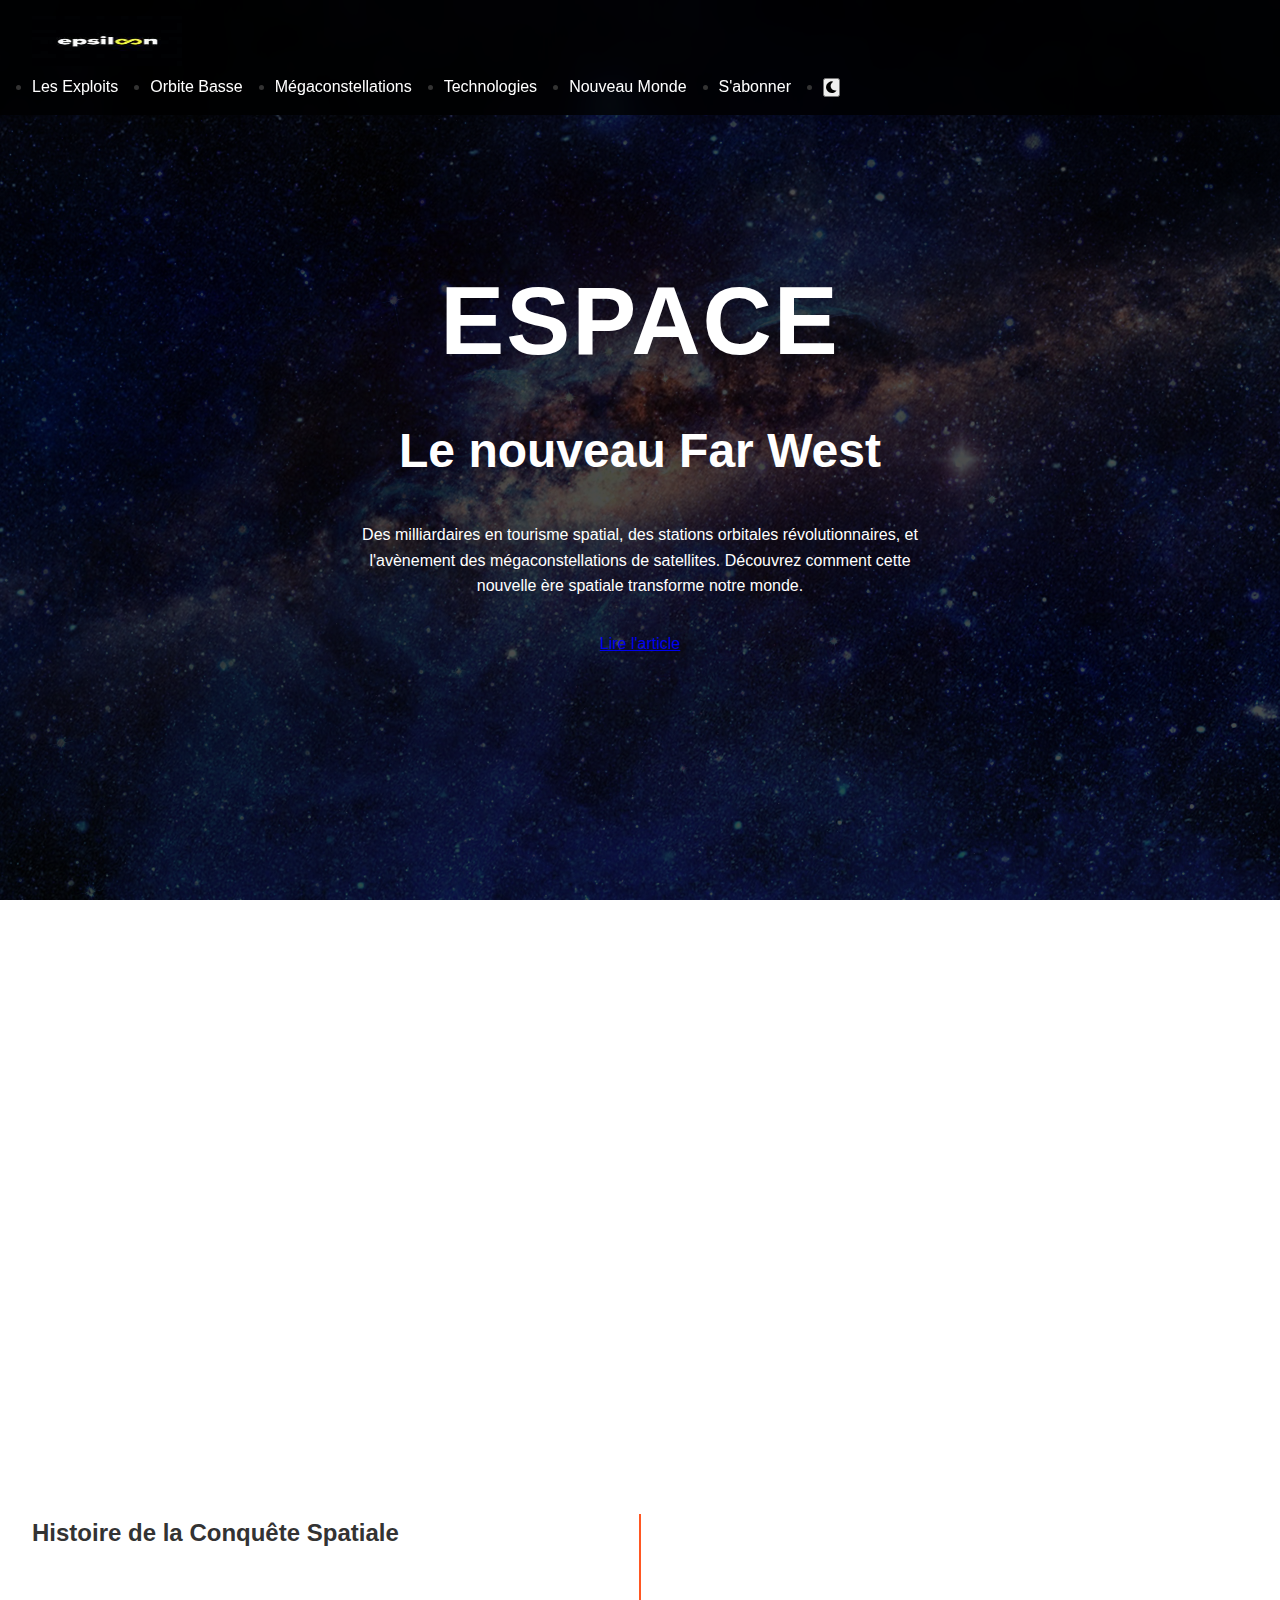
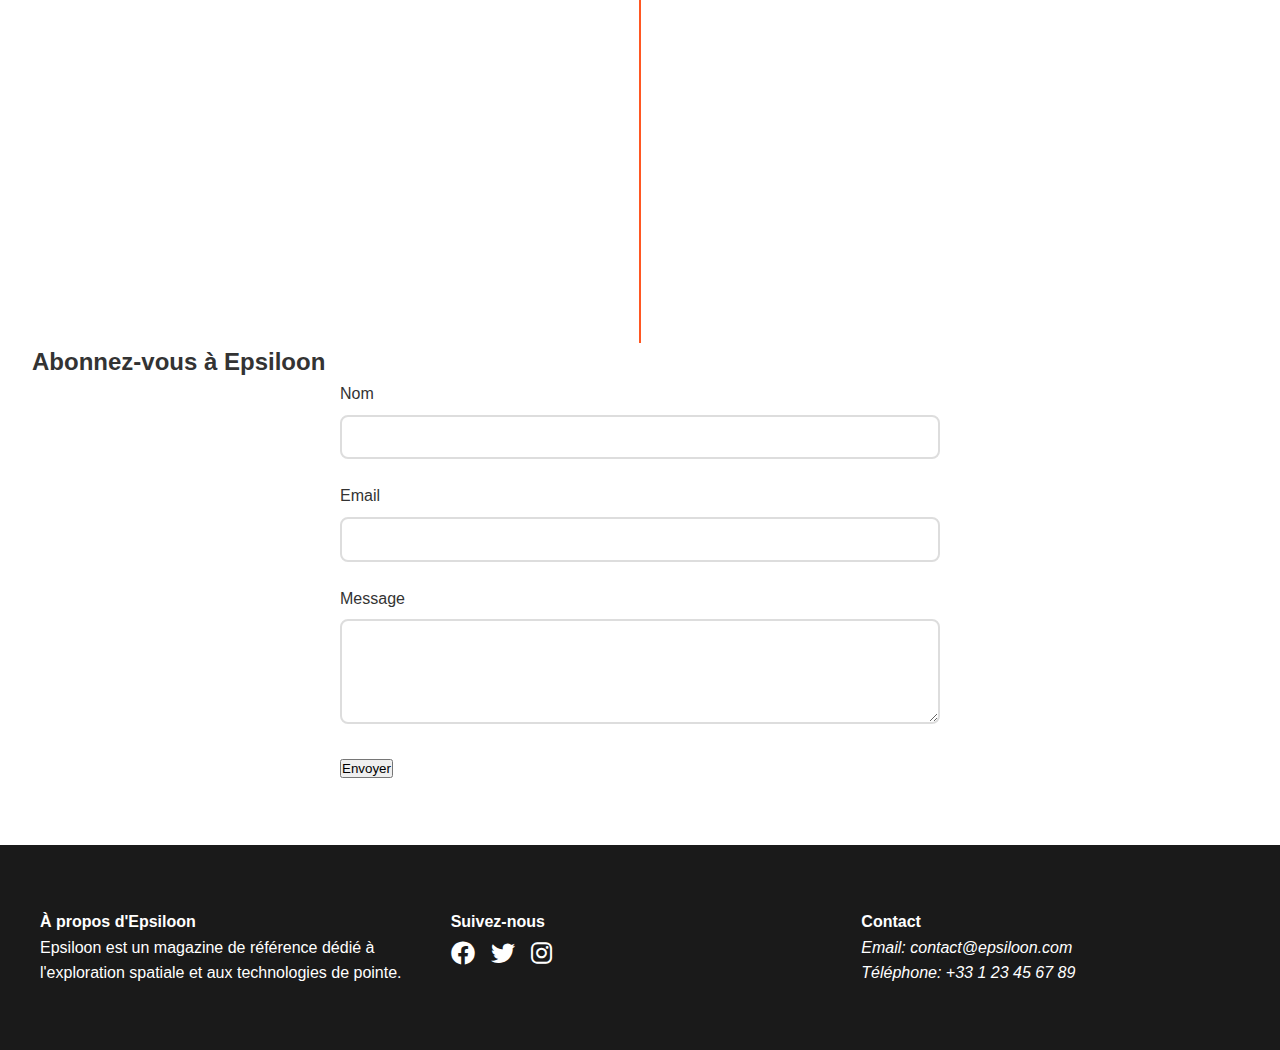
<file: index.html>
<!DOCTYPE html>
<html lang="fr">
<head>
    <meta charset="utf-8">
    <meta name="viewport" content="width=device-width, initial-scale=1.0">
    <meta name="description" content="Découvrez l'espace, le nouveau Far West avec Epsiloon. Explorez le tourisme spatial, les stations orbitales et les mégaconstellations de satellites.">
    <title>Epsiloon - L'espace, le nouveau Far West</title>
    <link rel="stylesheet" href="styles.css">
    <link rel="preconnect" href="https://fonts.googleapis.com">
    <link rel="stylesheet" href="https://cdnjs.cloudflare.com/ajax/libs/font-awesome/6.0.0/css/all.min.css">
    <!-- Préchargement des images critiques -->
    <link rel="preload" as="image" href="spaceback.jpg">
    <link rel="preload" as="image" href="epsiloon_logo.jpg">
</head>
<body>
    <!-- Skip to main content pour l'accessibilité -->
    <a href="#main-content" class="sr-only">Passer au contenu principal</a>

    <header class="main-header">
        <nav class="navbar" role="navigation" aria-label="Navigation principale">
            <div class="logo-container">
                <img src="epsiloon_logo.jpg" alt="Logo Epsiloon" class="logo" width="150" height="50">
            </div>
            <button class="nav-toggle" aria-label="Toggle menu" aria-expanded="false">
                <span class="hamburger"></span>
            </button>
            <ul class="nav-menu">
                <li><a href="#exploits" aria-label="Section Les Exploits">Les Exploits</a></li>
                <li><a href="#orbite" aria-label="Section Orbite Basse">Orbite Basse</a></li>
                <li><a href="#megaconstellations" aria-label="Section Mégaconstellations">Mégaconstellations</a></li>
                <li><a href="#technologies" aria-label="Section Technologies">Technologies</a></li>
                <li><a href="#nouveau-monde" aria-label="Section Nouveau Monde">Nouveau Monde</a></li>
                <li class="cta-button"><a href="#contact" aria-label="S'abonner">S'abonner</a></li>
                <li>
                    <button id="theme-toggle" class="theme-toggle" aria-label="Basculer le thème sombre/clair">
                        <i class="fas fa-moon" aria-hidden="true"></i>
                    </button>
                </li>
            </ul>
        </nav>

        <div class="hero">
            <h1 class="hero-title">ESPACE</h1>
            <h2 class="hero-subtitle">Le nouveau Far West</h2>
            <div class="hero-content">
                <p class="hero-text">
                    Des milliardaires en tourisme spatial, des stations orbitales 
                    révolutionnaires, et l'avènement des mégaconstellations de satellites.
                    Découvrez comment cette nouvelle ère spatiale transforme notre monde.
                </p>
                <a href="#lire-plus" class="cta-primary" aria-label="Lire l'article complet">Lire l'article</a>
            </div>
        </div>
    </header>

    <main id="main-content">
        <section class="articles-grid" id="exploits" aria-label="Articles principaux">
            <article class="article-card">
                <div class="article-image">
                    <img src="bezos.jpg" alt="Jeff Bezos lors d'un vol spatial" width="400" height="300" loading="lazy">
                </div>
                <div class="article-content">
                    <h3>Le Tourisme Spatial</h3>
                    <p>Découvrez comment les milliardaires transforment l'accès à l'espace et démocratisent les voyages orbitaux pour le grand public.</p>
                    <a href="#" class="read-more" aria-label="Lire plus sur le tourisme spatial">
                        Lire plus <i class="fas fa-arrow-right" aria-hidden="true"></i>
                    </a>
                </div>
            </article>

            <article class="article-card">
                <div class="article-image">
                    <img src="stationspatial.jpg" alt="Station spatiale en orbite" width="400" height="300" loading="lazy">
                </div>
                <div class="article-content">
                    <h3>Les Stations Orbitales</h3>
                    <p>Les nouvelles stations spatiales commerciales promettent de révolutionner la recherche en microgravité.</p>
                    <a href="#" class="read-more" aria-label="Lire plus sur les stations orbitales">
                        Lire plus <i class="fas fa-arrow-right" aria-hidden="true"></i>
                    </a>
                </div>
            </article>

            <article class="article-card">
                <div class="article-image">
                    <img src="OIV.webp" alt="Constellation de satellites en orbite" width="400" height="300" loading="lazy">
                </div>
                <div class="article-content">
                    <h3>Les Mégaconstellations</h3>
                    <p>Comment les constellations de satellites transforment notre accès à Internet et notre vision du ciel nocturne.</p>
                    <a href="#" class="read-more" aria-label="Lire plus sur les mégaconstellations">
                        Lire plus <i class="fas fa-arrow-right" aria-hidden="true"></i>
                    </a>
                </div>
            </article>
        </section>

        <section class="interactive-section" id="orbite" aria-label="Histoire de la conquête spatiale">
            <div class="timeline">
                <h2>Histoire de la Conquête Spatiale</h2>
                <div class="timeline-content">
                    <div class="timeline-item" data-year="1957">
                        <h3>1957 - Spoutnik 1</h3>
                        <p>Le premier satellite artificiel lancé par l'URSS ouvre l'ère spatiale.</p>
                    </div>
                    <div class="timeline-item" data-year="1969">
                        <h3>1969 - Apollo 11</h3>
                        <p>Neil Armstrong devient le premier homme à marcher sur la Lune.</p>
                    </div>
                    <div class="timeline-item" data-year="2021">
                        <h3>2021 - Tourisme Spatial</h3>
                        <p>SpaceX réalise le premier vol orbital entièrement privé avec Inspiration4.</p>
                    </div>
                </div>
            </div>
        </section>

        <section class="contact-section" id="contact" aria-label="Formulaire de contact">
            <h2>Abonnez-vous à Epsiloon</h2>
            <form id="contact-form" class="contact-form" novalidate>
                <div class="form-group">
                    <label for="name">Nom</label>
                    <input type="text" id="name" name="name" required 
                           aria-required="true" aria-describedby="name-error">
                </div>
                
                <div class="form-group">
                    <label for="email">Email</label>
                    <input type="email" id="email" name="email" required 
                           aria-required="true" aria-describedby="email-error">
                </div>
                
                <div class="form-group">
                    <label for="message">Message</label>
                    <textarea id="message" name="message" rows="5" required 
                              aria-required="true" aria-describedby="message-error"></textarea>
                </div>
                
                <button type="submit" class="submit-btn">Envoyer</button>
            </form>
        </section>
    </main>

    <footer class="main-footer" role="contentinfo">
        <div class="footer-content">
            <div class="footer-section">
                <h4>À propos d'Epsiloon</h4>
                <p>Epsiloon est un magazine de référence dédié à l'exploration spatiale et aux technologies de pointe.</p>
            </div>
            <div class="footer-section">
                <h4>Suivez-nous</h4>
                <div class="social-links">
                    <a href="#" aria-label="Facebook">
                        <i class="fab fa-facebook" aria-hidden="true"></i>
                    </a>
                    <a href="#" aria-label="Twitter">
                        <i class="fab fa-twitter" aria-hidden="true"></i>
                    </a>
                    <a href="#" aria-label="Instagram">
                        <i class="fab fa-instagram" aria-hidden="true"></i>
                    </a>
                </div>
            </div>
            <div class="footer-section">
                <h4>Contact</h4>
                <address>
                    <p>Email: contact@epsiloon.com</p>
                    <p>Téléphone: +33 1 23 45 67 89</p>
                </address>
            </div>
        </div>
    </footer>

    <script src="main.js" defer></script>
</body>
</html>
</file>
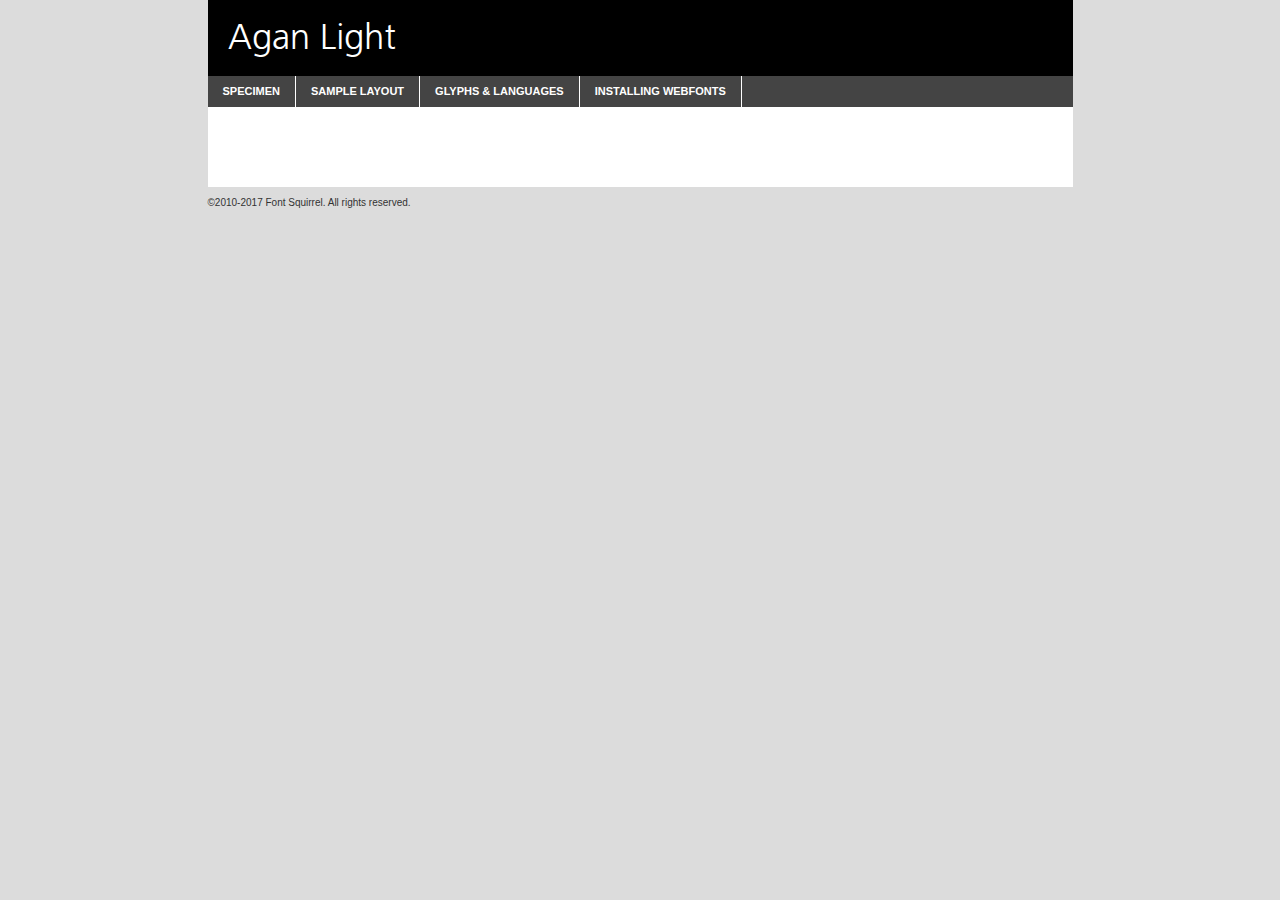
<file: webfontkit-20220509-111348/agane_45_light-demo.html>
<!DOCTYPE html PUBLIC "-//W3C//DTD XHTML 1.0 Transitional//EN"
	"http://www.w3.org/TR/xhtml1/DTD/xhtml1-transitional.dtd">

<html xmlns="http://www.w3.org/1999/xhtml" xml:lang="en" lang="en">
<head>
	<meta http-equiv="Content-Type" content="text/html; charset=utf-8" />
	<script src="http://ajax.googleapis.com/ajax/libs/jquery/1.7.2/jquery.min.js" type="text/javascript" charset="utf-8"></script>
	<script type="text/javascript">
	(function($){$.fn.easyTabs=function(option){var param=jQuery.extend({fadeSpeed:"fast",defaultContent:1,activeClass:'active'},option);$(this).each(function(){var thisId="#"+this.id;if(param.defaultContent==''){param.defaultContent=1;}
	if(typeof param.defaultContent=="number")
	{var defaultTab=$(thisId+" .tabs li:eq("+(param.defaultContent-1)+") a").attr('href').substr(1);}else{var defaultTab=param.defaultContent;}
	$(thisId+" .tabs li a").each(function(){var tabToHide=$(this).attr('href').substr(1);$("#"+tabToHide).addClass('easytabs-tab-content');});hideAll();changeContent(defaultTab);function hideAll(){$(thisId+" .easytabs-tab-content").hide();}
	function changeContent(tabId){hideAll();$(thisId+" .tabs li").removeClass(param.activeClass);$(thisId+" .tabs li a[href=#"+tabId+"]").closest('li').addClass(param.activeClass);if(param.fadeSpeed!="none")
	{$(thisId+" #"+tabId).fadeIn(param.fadeSpeed);}else{$(thisId+" #"+tabId).show();}}
	$(thisId+" .tabs li").click(function(){var tabId=$(this).find('a').attr('href').substr(1);changeContent(tabId);return false;});});}})(jQuery);
	</script>
	<link rel="stylesheet" href="specimen_files/specimen_stylesheet.css" type="text/css" charset="utf-8" />
	<link rel="stylesheet" href="stylesheet.css" type="text/css" charset="utf-8" />

	<style type="text/css">
					body{
				font-family: 'aganlight';
							}
		</style>

	<title>Agan Light Specimen</title>
	
	
	<script type="text/javascript" charset="utf-8">
		$(document).ready(function() {
			$('#container').easyTabs({defaultContent:1});
		});
	</script>
</head>

<body>
<div id="container">
	<div id="header">
		Agan Light	</div>
	<ul class="tabs">
		<li><a href="#specimen">Specimen</a></li>
		<li><a href="#layout">Sample Layout</a></li>
				<li><a href="#glyphs">Glyphs &amp; Languages</a></li>
		<li><a href="#installing">Installing Webfonts</a></li>
		
	</ul>
	
	<div id="main_content">

		
			<div id="specimen">
		
				<div class="section">
					<div class="grid12 firstcol">
						<div class="huge">AaBb</div>
					</div>
				</div>
		
				<div class="section">
					<div class="glyph_range">A&#x200B;B&#x200b;C&#x200b;D&#x200b;E&#x200b;F&#x200b;G&#x200b;H&#x200b;I&#x200b;J&#x200b;K&#x200b;L&#x200b;M&#x200b;N&#x200b;O&#x200b;P&#x200b;Q&#x200b;R&#x200b;S&#x200b;T&#x200b;U&#x200b;V&#x200b;W&#x200b;X&#x200b;Y&#x200b;Z&#x200b;a&#x200b;b&#x200b;c&#x200b;d&#x200b;e&#x200b;f&#x200b;g&#x200b;h&#x200b;i&#x200b;j&#x200b;k&#x200b;l&#x200b;m&#x200b;n&#x200b;o&#x200b;p&#x200b;q&#x200b;r&#x200b;s&#x200b;t&#x200b;u&#x200b;v&#x200b;w&#x200b;x&#x200b;y&#x200b;z&#x200b;1&#x200b;2&#x200b;3&#x200b;4&#x200b;5&#x200b;6&#x200b;7&#x200b;8&#x200b;9&#x200b;0&#x200b;&amp;&#x200b;.&#x200b;,&#x200b;?&#x200b;!&#x200b;&#64;&#x200b;(&#x200b;)&#x200b;#&#x200b;$&#x200b;%&#x200b;*&#x200b;+&#x200b;-&#x200b;=&#x200b;:&#x200b;;</div>
				</div>
				<div class="section">
					<div class="grid12 firstcol">
						<table class="sample_table">
							<tr><td>10</td><td class="size10">abcdefghijklmnopqrstuvwxyzABCDEFGHIJKLMNOPQRSTUVWXYZ0123456789abcdefghijklmnopqrstuvwxyzABCDEFGHIJKLMNOPQRSTUVWXYZ0123456789abcdefghijklmnopqrstuvwxyzABCDEFGHIJKLMNOPQRSTUVWXYZ</td></tr>
							<tr><td>11</td><td class="size11">abcdefghijklmnopqrstuvwxyzABCDEFGHIJKLMNOPQRSTUVWXYZ0123456789abcdefghijklmnopqrstuvwxyzABCDEFGHIJKLMNOPQRSTUVWXYZ0123456789abcdefghijklmnopqrstuvwxyzABCDEFGHIJKLMNOPQRSTUVWXYZ</td></tr>
							<tr><td>12</td><td class="size12">abcdefghijklmnopqrstuvwxyzABCDEFGHIJKLMNOPQRSTUVWXYZ0123456789abcdefghijklmnopqrstuvwxyzABCDEFGHIJKLMNOPQRSTUVWXYZ0123456789abcdefghijklmnopqrstuvwxyzABCDEFGHIJKLMNOPQRSTUVWXYZ</td></tr>
							<tr><td>13</td><td class="size13">abcdefghijklmnopqrstuvwxyzABCDEFGHIJKLMNOPQRSTUVWXYZ0123456789abcdefghijklmnopqrstuvwxyzABCDEFGHIJKLMNOPQRSTUVWXYZ0123456789abcdefghijklmnopqrstuvwxyzABCDEFGHIJKLMNOPQRSTUVWXYZ</td></tr>
							<tr><td>14</td><td class="size14">abcdefghijklmnopqrstuvwxyzABCDEFGHIJKLMNOPQRSTUVWXYZ0123456789abcdefghijklmnopqrstuvwxyzABCDEFGHIJKLMNOPQRSTUVWXYZ0123456789abcdefghijklmnopqrstuvwxyzABCDEFGHIJKLMNOPQRSTUVWXYZ</td></tr>
							<tr><td>16</td><td class="size16">abcdefghijklmnopqrstuvwxyzABCDEFGHIJKLMNOPQRSTUVWXYZ0123456789abcdefghijklmnopqrstuvwxyzABCDEFGHIJKLMNOPQRSTUVWXYZ</td></tr>
							<tr><td>18</td><td class="size18">abcdefghijklmnopqrstuvwxyzABCDEFGHIJKLMNOPQRSTUVWXYZ0123456789abcdefghijklmnopqrstuvwxyzABCDEFGHIJKLMNOPQRSTUVWXYZ</td></tr>
							<tr><td>20</td><td class="size20">abcdefghijklmnopqrstuvwxyzABCDEFGHIJKLMNOPQRSTUVWXYZ0123456789abcdefghijklmnopqrstuvwxyzABCDEFGHIJKLMNOPQRSTUVWXYZ</td></tr>
							<tr><td>24</td><td class="size24">abcdefghijklmnopqrstuvwxyzABCDEFGHIJKLMNOPQRSTUVWXYZ0123456789abcdefghijklmnopqrstuvwxyzABCDEFGHIJKLMNOPQRSTUVWXYZ</td></tr>
							<tr><td>30</td><td class="size30">abcdefghijklmnopqrstuvwxyzABCDEFGHIJKLMNOPQRSTUVWXYZ0123456789abcdefghijklmnopqrstuvwxyzABCDEFGHIJKLMNOPQRSTUVWXYZ</td></tr>
							<tr><td>36</td><td class="size36">abcdefghijklmnopqrstuvwxyzABCDEFGHIJKLMNOPQRSTUVWXYZ0123456789abcdefghijklmnopqrstuvwxyzABCDEFGHIJKLMNOPQRSTUVWXYZ</td></tr>
							<tr><td>48</td><td class="size48">abcdefghijklmnopqrstuvwxyzABCDEFGHIJKLMNOPQRSTUVWXYZ0123456789abcdefghijklmnopqrstuvwxyzABCDEFGHIJKLMNOPQRSTUVWXYZ</td></tr>
							<tr><td>60</td><td class="size60">abcdefghijklmnopqrstuvwxyzABCDEFGHIJKLMNOPQRSTUVWXYZ0123456789abcdefghijklmnopqrstuvwxyzABCDEFGHIJKLMNOPQRSTUVWXYZ</td></tr>
							<tr><td>72</td><td class="size72">abcdefghijklmnopqrstuvwxyzABCDEFGHIJKLMNOPQRSTUVWXYZ0123456789abcdefghijklmnopqrstuvwxyzABCDEFGHIJKLMNOPQRSTUVWXYZ</td></tr>
							<tr><td>90</td><td class="size90">abcdefghijklmnopqrstuvwxyzABCDEFGHIJKLMNOPQRSTUVWXYZ0123456789abcdefghijklmnopqrstuvwxyzABCDEFGHIJKLMNOPQRSTUVWXYZ</td></tr>
						</table>
				
					</div>
			
				</div>
		
		
		
								<div class="section" id="bodycomparison">


										<div id="xheight">
				<div class="fontbody">&#x25FC;&#x25FC;&#x25FC;&#x25FC;&#x25FC;&#x25FC;&#x25FC;&#x25FC;&#x25FC;&#x25FC;&#x25FC;&#x25FC;&#x25FC;&#x25FC;&#x25FC;&#x25FC;&#x25FC;&#x25FC;&#x25FC;&#x25FC;&#x25FC;&#x25FC;&#x25FC;&#x25FC;&#x25FC;&#x25FC;&#x25FC;&#x25FC;&#x25FC;&#x25FC;&#x25FC;&#x25FC;&#x25FC;&#x25FC;&#x25FC;&#x25FC;&#x25FC;&#x25FC;&#x25FC;&#x25FC;&#x25FC;&#x25FC;&#x25FC;&#x25FC;&#x25FC;&#x25FC;&#x25FC;&#x25FC;&#x25FC;&#x25FC;&#x25FC;&#x25FC;&#x25FC;&#x25FC;&#x25FC;&#x25FC;&#x25FC;&#x25FC;&#x25FC;&#x25FC;&#x25FC;&#x25FC;&#x25FC;&#x25FC;&#x25FC;&#x25FC;&#x25FC;&#x25FC;&#x25FC;&#x25FC;&#x25FC;&#x25FC;&#x25FC;&#x25FC;&#x25FC;&#x25FC;&#x25FC;&#x25FC;&#x25FC;&#x25FC;&#x25FC;&#x25FC;&#x25FC;&#x25FC;&#x25FC;&#x25FC;&#x25FC;&#x25FC;&#x25FC;&#x25FC;&#x25FC;&#x25FC;&#x25FC;&#x25FC;&#x25FC;&#x25FC;&#x25FC;&#x25FC;&#x25FC;body</div><div class="arialbody">body</div><div class="verdanabody">body</div><div class="georgiabody">body</div></div>
										<div class="fontbody" style="z-index:1">
											body<span>Agan Light</span>
										</div>
										<div class="arialbody" style="z-index:1">
											body<span>Arial</span>
										</div>
										<div class="verdanabody" style="z-index:1">
											body<span>Verdana</span>
										</div>
										<div class="georgiabody" style="z-index:1">
											body<span>Georgia</span>
										</div>



								</div>
		
		
				<div class="section psample psample_row1" id="">
					
					<div class="grid2 firstcol">
						<p class="size10"><span>10.</span>Aenean lacinia bibendum nulla sed consectetur. Fusce dapibus, tellus ac cursus commodo, tortor mauris condimentum nibh, ut fermentum massa justo sit amet risus. Nullam id dolor id nibh ultricies vehicula ut id elit. Cum sociis natoque penatibus et magnis dis parturient montes, nascetur ridiculus mus. Nulla vitae elit libero, a pharetra augue.</p>
			
					</div>
					<div class="grid3">
						<p class="size11"><span>11.</span>Aenean lacinia bibendum nulla sed consectetur. Fusce dapibus, tellus ac cursus commodo, tortor mauris condimentum nibh, ut fermentum massa justo sit amet risus. Nullam id dolor id nibh ultricies vehicula ut id elit. Cum sociis natoque penatibus et magnis dis parturient montes, nascetur ridiculus mus. Nulla vitae elit libero, a pharetra augue.</p>
			
					</div>
					<div class="grid3">
						<p class="size12"><span>12.</span>Aenean lacinia bibendum nulla sed consectetur. Fusce dapibus, tellus ac cursus commodo, tortor mauris condimentum nibh, ut fermentum massa justo sit amet risus. Nullam id dolor id nibh ultricies vehicula ut id elit. Cum sociis natoque penatibus et magnis dis parturient montes, nascetur ridiculus mus. Nulla vitae elit libero, a pharetra augue.</p>
			
					</div>
					<div class="grid4">
						<p class="size13"><span>13.</span>Aenean lacinia bibendum nulla sed consectetur. Fusce dapibus, tellus ac cursus commodo, tortor mauris condimentum nibh, ut fermentum massa justo sit amet risus. Nullam id dolor id nibh ultricies vehicula ut id elit. Cum sociis natoque penatibus et magnis dis parturient montes, nascetur ridiculus mus. Nulla vitae elit libero, a pharetra augue.</p>
			
					</div>
					<div class="white_blend"></div>
					
				</div>
				<div class="section psample psample_row2" id="">
					<div class="grid3 firstcol">
						<p class="size14"><span>14.</span>Aenean lacinia bibendum nulla sed consectetur. Fusce dapibus, tellus ac cursus commodo, tortor mauris condimentum nibh, ut fermentum massa justo sit amet risus. Nullam id dolor id nibh ultricies vehicula ut id elit. Cum sociis natoque penatibus et magnis dis parturient montes, nascetur ridiculus mus. Nulla vitae elit libero, a pharetra augue.</p>
			
					</div>
					<div class="grid4">
						<p class="size16"><span>16.</span>Aenean lacinia bibendum nulla sed consectetur. Fusce dapibus, tellus ac cursus commodo, tortor mauris condimentum nibh, ut fermentum massa justo sit amet risus. Nullam id dolor id nibh ultricies vehicula ut id elit. Cum sociis natoque penatibus et magnis dis parturient montes, nascetur ridiculus mus. Nulla vitae elit libero, a pharetra augue.</p>
			
					</div>
					<div class="grid5">
						<p class="size18"><span>18.</span>Aenean lacinia bibendum nulla sed consectetur. Fusce dapibus, tellus ac cursus commodo, tortor mauris condimentum nibh, ut fermentum massa justo sit amet risus. Nullam id dolor id nibh ultricies vehicula ut id elit. Cum sociis natoque penatibus et magnis dis parturient montes, nascetur ridiculus mus. Nulla vitae elit libero, a pharetra augue.</p>
			
					</div>

					<div class="white_blend"></div>

				</div>
				
				<div class="section psample psample_row3" id="">
					<div class="grid5 firstcol">
						<p class="size20"><span>20.</span>Aenean lacinia bibendum nulla sed consectetur. Fusce dapibus, tellus ac cursus commodo, tortor mauris condimentum nibh, ut fermentum massa justo sit amet risus. Nullam id dolor id nibh ultricies vehicula ut id elit. Cum sociis natoque penatibus et magnis dis parturient montes, nascetur ridiculus mus. Nulla vitae elit libero, a pharetra augue.</p>
					</div>
					<div class="grid7">
						<p class="size24"><span>24.</span>Aenean lacinia bibendum nulla sed consectetur. Fusce dapibus, tellus ac cursus commodo, tortor mauris condimentum nibh, ut fermentum massa justo sit amet risus. Nullam id dolor id nibh ultricies vehicula ut id elit. Cum sociis natoque penatibus et magnis dis parturient montes, nascetur ridiculus mus. Nulla vitae elit libero, a pharetra augue.</p>
					</div>
					
					<div class="white_blend"></div>
					
				</div>
				
				<div class="section psample psample_row4" id="">
					<div class="grid12 firstcol">
						<p class="size30"><span>30.</span>Aenean lacinia bibendum nulla sed consectetur. Fusce dapibus, tellus ac cursus commodo, tortor mauris condimentum nibh, ut fermentum massa justo sit amet risus. Nullam id dolor id nibh ultricies vehicula ut id elit. Cum sociis natoque penatibus et magnis dis parturient montes, nascetur ridiculus mus. Nulla vitae elit libero, a pharetra augue.</p>
					</div>
					<div class="white_blend"></div>
					
				</div>
				
				
				
				<div class="section psample psample_row1 fullreverse">
					<div class="grid2 firstcol">
						<p class="size10"><span>10.</span>Aenean lacinia bibendum nulla sed consectetur. Fusce dapibus, tellus ac cursus commodo, tortor mauris condimentum nibh, ut fermentum massa justo sit amet risus. Nullam id dolor id nibh ultricies vehicula ut id elit. Cum sociis natoque penatibus et magnis dis parturient montes, nascetur ridiculus mus. Nulla vitae elit libero, a pharetra augue.</p>
			
					</div>
					<div class="grid3">
						<p class="size11"><span>11.</span>Aenean lacinia bibendum nulla sed consectetur. Fusce dapibus, tellus ac cursus commodo, tortor mauris condimentum nibh, ut fermentum massa justo sit amet risus. Nullam id dolor id nibh ultricies vehicula ut id elit. Cum sociis natoque penatibus et magnis dis parturient montes, nascetur ridiculus mus. Nulla vitae elit libero, a pharetra augue.</p>
			
					</div>
					<div class="grid3">
						<p class="size12"><span>12.</span>Aenean lacinia bibendum nulla sed consectetur. Fusce dapibus, tellus ac cursus commodo, tortor mauris condimentum nibh, ut fermentum massa justo sit amet risus. Nullam id dolor id nibh ultricies vehicula ut id elit. Cum sociis natoque penatibus et magnis dis parturient montes, nascetur ridiculus mus. Nulla vitae elit libero, a pharetra augue.</p>
			
					</div>
					<div class="grid4">
						<p class="size13"><span>13.</span>Aenean lacinia bibendum nulla sed consectetur. Fusce dapibus, tellus ac cursus commodo, tortor mauris condimentum nibh, ut fermentum massa justo sit amet risus. Nullam id dolor id nibh ultricies vehicula ut id elit. Cum sociis natoque penatibus et magnis dis parturient montes, nascetur ridiculus mus. Nulla vitae elit libero, a pharetra augue.</p>
			
					</div>
					<div class="black_blend"></div>
					
				</div>
				
				<div class="section psample psample_row2 fullreverse">
					<div class="grid3 firstcol">
						<p class="size14"><span>14.</span>Aenean lacinia bibendum nulla sed consectetur. Fusce dapibus, tellus ac cursus commodo, tortor mauris condimentum nibh, ut fermentum massa justo sit amet risus. Nullam id dolor id nibh ultricies vehicula ut id elit. Cum sociis natoque penatibus et magnis dis parturient montes, nascetur ridiculus mus. Nulla vitae elit libero, a pharetra augue.</p>
			
					</div>
					<div class="grid4">
						<p class="size16"><span>16.</span>Aenean lacinia bibendum nulla sed consectetur. Fusce dapibus, tellus ac cursus commodo, tortor mauris condimentum nibh, ut fermentum massa justo sit amet risus. Nullam id dolor id nibh ultricies vehicula ut id elit. Cum sociis natoque penatibus et magnis dis parturient montes, nascetur ridiculus mus. Nulla vitae elit libero, a pharetra augue.</p>
			
					</div>
					<div class="grid5">
						<p class="size18"><span>18.</span>Aenean lacinia bibendum nulla sed consectetur. Fusce dapibus, tellus ac cursus commodo, tortor mauris condimentum nibh, ut fermentum massa justo sit amet risus. Nullam id dolor id nibh ultricies vehicula ut id elit. Cum sociis natoque penatibus et magnis dis parturient montes, nascetur ridiculus mus. Nulla vitae elit libero, a pharetra augue.</p>
			
					</div>
					<div class="black_blend"></div>

				</div>
				
				<div class="section psample fullreverse psample_row3" id="">
					<div class="grid5 firstcol">
						<p class="size20"><span>20.</span>Aenean lacinia bibendum nulla sed consectetur. Fusce dapibus, tellus ac cursus commodo, tortor mauris condimentum nibh, ut fermentum massa justo sit amet risus. Nullam id dolor id nibh ultricies vehicula ut id elit. Cum sociis natoque penatibus et magnis dis parturient montes, nascetur ridiculus mus. Nulla vitae elit libero, a pharetra augue.</p>
					</div>
					<div class="grid7">
						<p class="size24"><span>24.</span>Aenean lacinia bibendum nulla sed consectetur. Fusce dapibus, tellus ac cursus commodo, tortor mauris condimentum nibh, ut fermentum massa justo sit amet risus. Nullam id dolor id nibh ultricies vehicula ut id elit. Cum sociis natoque penatibus et magnis dis parturient montes, nascetur ridiculus mus. Nulla vitae elit libero, a pharetra augue.</p>
					</div>
					
					<div class="black_blend"></div>
					
				</div>
				
				<div class="section psample fullreverse psample_row4" id="" style="border-bottom: 20px #000 solid;">
					<div class="grid12 firstcol">
						<p class="size30"><span>30.</span>Aenean lacinia bibendum nulla sed consectetur. Fusce dapibus, tellus ac cursus commodo, tortor mauris condimentum nibh, ut fermentum massa justo sit amet risus. Nullam id dolor id nibh ultricies vehicula ut id elit. Cum sociis natoque penatibus et magnis dis parturient montes, nascetur ridiculus mus. Nulla vitae elit libero, a pharetra augue.</p>
					</div>
					<div class="black_blend"></div>
					
				</div>
				
				
				
				
			</div>
			
			<div id="layout">
				
				<div class="section">
					
					<div class="grid12 firstcol">
						<h1>Lorem Ipsum Dolor</h1>
						<h2>Etiam porta sem malesuada magna mollis euismod</h2>
						
						<p class="byline">By <a href="#link">Aenean Lacinia</a></p>
					</div>
				</div>
				<div class="section">
					<div class="grid8 firstcol">
						<p class="large">Donec sed odio dui. Morbi leo risus, porta ac consectetur ac, vestibulum at eros. Fusce dapibus, tellus ac cursus commodo, tortor mauris condimentum nibh, ut fermentum massa justo sit amet risus. </p>

						
						<h3>Pellentesque ornare sem</h3>

						<p>Maecenas sed diam eget risus varius blandit sit amet non magna. Maecenas faucibus mollis interdum. Donec ullamcorper nulla non metus auctor fringilla. Nullam id dolor id nibh ultricies vehicula ut id elit. Nullam id dolor id nibh ultricies vehicula ut id elit. </p>

						<p>Aenean eu leo quam. Pellentesque ornare sem lacinia quam venenatis vestibulum. Lorem ipsum dolor sit amet, consectetur adipiscing elit. Cum sociis natoque penatibus et magnis dis parturient montes, nascetur ridiculus mus. </p>

						<p>Nulla vitae elit libero, a pharetra augue. Praesent commodo cursus magna, vel scelerisque nisl consectetur et. Aenean lacinia bibendum nulla sed consectetur. </p>

						<p>Nullam quis risus eget urna mollis ornare vel eu leo. Nullam quis risus eget urna mollis ornare vel eu leo. Maecenas sed diam eget risus varius blandit sit amet non magna. Donec ullamcorper nulla non metus auctor fringilla. </p>

						<h3>Cras mattis consectetur</h3>

						<p>Aenean eu leo quam. Pellentesque ornare sem lacinia quam venenatis vestibulum. Aenean lacinia bibendum nulla sed consectetur. Integer posuere erat a ante venenatis dapibus posuere velit aliquet. Cras mattis consectetur purus sit amet fermentum. </p>

						<p>Nullam id dolor id nibh ultricies vehicula ut id elit. Nullam quis risus eget urna mollis ornare vel eu leo. Cras mattis consectetur purus sit amet fermentum.</p>
					</div>
					
					<div class="grid4 sidebar">
						
						<div class="box reverse">
							<p class="last">Nullam quis risus eget urna mollis ornare vel eu leo. Donec ullamcorper nulla non metus auctor fringilla. Cras mattis consectetur purus sit amet fermentum. Sed posuere consectetur est at lobortis. Lorem ipsum dolor sit amet, consectetur adipiscing elit. </p>
						</div>
						
						<p class="caption">Maecenas sed diam eget risus varius.</p>

						<p>Vestibulum id ligula porta felis euismod semper. Integer posuere erat a ante venenatis dapibus posuere velit aliquet. Vestibulum id ligula porta felis euismod semper. Sed posuere consectetur est at lobortis. Maecenas sed diam eget risus varius blandit sit amet non magna. Fusce dapibus, tellus ac cursus commodo, tortor mauris condimentum nibh, ut fermentum massa justo sit amet risus. </p>

					

						<p>Duis mollis, est non commodo luctus, nisi erat porttitor ligula, eget lacinia odio sem nec elit. Aenean lacinia bibendum nulla sed consectetur. Vivamus sagittis lacus vel augue laoreet rutrum faucibus dolor auctor. Aenean lacinia bibendum nulla sed consectetur. Nullam quis risus eget urna mollis ornare vel eu leo. </p>

						<p>Praesent commodo cursus magna, vel scelerisque nisl consectetur et. Donec ullamcorper nulla non metus auctor fringilla. Maecenas faucibus mollis interdum. Fusce dapibus, tellus ac cursus commodo, tortor mauris condimentum nibh, ut fermentum massa justo sit amet risus. </p>

					</div>
				</div>
				
			</div>


			



		<div id="glyphs">
			<div class="section">
				<div class="grid12 firstcol">
			
				<h1>Language Support</h1>
				<p>The subset of Agan Light in this kit supports the following languages:<br />
			
					Albanian, Basque, Chamorro, Danish, English, Faroese, Finnish, Galician, German, Icelandic, Italian, Spanish, Alsatian, Aragonese, Arrernte, Asturian, Aymara, Bislama, Cebuano, Corsican, Fijian, Gilbertese, Greenlandic, Haitian_creole, Hmong, Hopi, Ibanag, Iloko_ilokano, Indonesian, Interglossa_glosa, Interlingua, Irish_gaelic, Lojban, Lombard, Luxembourgeois, Manx, Mohawk, Norfolk_pitcairnese, Occitan, Oromo, Pangasinan, Papiamento, Piedmontese, Potawatomi, Rhaeto-romance, Romansh, Rotokas, Sami_lule, Samoan, Sardinian, Scots_gaelic, Seychelles_creole, Shona, Sicilian, Somali, Southern_ndebele, Swahili, Swati_swazi, Tagalog_filipino_pilipino, Tetum, Tok_pisin, Uyghur_latinized, Volapuk, Warlpiri, Xhosa, Yapese, Zulu, Latinbasic, Ubasic, Demo				</p>
				<h1>Glyph Chart</h1>
				<p>The subset of Agan Light in this kit includes all the glyphs listed below. Unicode entities are included above each glyph to help you insert individual characters into your layout.</p>
				<div id="glyph_chart">
			
																														 <div><p>&amp;#10;</p>&#10;</div>
																				 <div><p>&amp;#13;</p>&#13;</div>
																				 <div><p>&amp;#18;</p>&#18;</div>
																				 <div><p>&amp;#20;</p>&#20;</div>
																				 <div><p>&amp;#32;</p>&#32;</div>
																				 <div><p>&amp;#33;</p>&#33;</div>
																				 <div><p>&amp;#34;</p>&#34;</div>
																				 <div><p>&amp;#35;</p>&#35;</div>
																				 <div><p>&amp;#36;</p>&#36;</div>
																				 <div><p>&amp;#37;</p>&#37;</div>
																				 <div><p>&amp;#38;</p>&#38;</div>
																				 <div><p>&amp;#39;</p>&#39;</div>
																				 <div><p>&amp;#40;</p>&#40;</div>
																				 <div><p>&amp;#41;</p>&#41;</div>
																				 <div><p>&amp;#42;</p>&#42;</div>
																				 <div><p>&amp;#43;</p>&#43;</div>
																				 <div><p>&amp;#44;</p>&#44;</div>
																				 <div><p>&amp;#45;</p>&#45;</div>
																				 <div><p>&amp;#46;</p>&#46;</div>
																				 <div><p>&amp;#47;</p>&#47;</div>
																				 <div><p>&amp;#48;</p>&#48;</div>
																				 <div><p>&amp;#49;</p>&#49;</div>
																				 <div><p>&amp;#50;</p>&#50;</div>
																				 <div><p>&amp;#51;</p>&#51;</div>
																				 <div><p>&amp;#52;</p>&#52;</div>
																				 <div><p>&amp;#53;</p>&#53;</div>
																				 <div><p>&amp;#54;</p>&#54;</div>
																				 <div><p>&amp;#55;</p>&#55;</div>
																				 <div><p>&amp;#56;</p>&#56;</div>
																				 <div><p>&amp;#57;</p>&#57;</div>
																				 <div><p>&amp;#58;</p>&#58;</div>
																				 <div><p>&amp;#59;</p>&#59;</div>
																				 <div><p>&amp;#60;</p>&#60;</div>
																				 <div><p>&amp;#61;</p>&#61;</div>
																				 <div><p>&amp;#62;</p>&#62;</div>
																				 <div><p>&amp;#63;</p>&#63;</div>
																				 <div><p>&amp;#64;</p>&#64;</div>
																				 <div><p>&amp;#65;</p>&#65;</div>
																				 <div><p>&amp;#66;</p>&#66;</div>
																				 <div><p>&amp;#67;</p>&#67;</div>
																				 <div><p>&amp;#68;</p>&#68;</div>
																				 <div><p>&amp;#69;</p>&#69;</div>
																				 <div><p>&amp;#70;</p>&#70;</div>
																				 <div><p>&amp;#71;</p>&#71;</div>
																				 <div><p>&amp;#72;</p>&#72;</div>
																				 <div><p>&amp;#73;</p>&#73;</div>
																				 <div><p>&amp;#74;</p>&#74;</div>
																				 <div><p>&amp;#75;</p>&#75;</div>
																				 <div><p>&amp;#76;</p>&#76;</div>
																				 <div><p>&amp;#77;</p>&#77;</div>
																				 <div><p>&amp;#78;</p>&#78;</div>
																				 <div><p>&amp;#79;</p>&#79;</div>
																				 <div><p>&amp;#80;</p>&#80;</div>
																				 <div><p>&amp;#81;</p>&#81;</div>
																				 <div><p>&amp;#82;</p>&#82;</div>
																				 <div><p>&amp;#83;</p>&#83;</div>
																				 <div><p>&amp;#84;</p>&#84;</div>
																				 <div><p>&amp;#85;</p>&#85;</div>
																				 <div><p>&amp;#86;</p>&#86;</div>
																				 <div><p>&amp;#87;</p>&#87;</div>
																				 <div><p>&amp;#88;</p>&#88;</div>
																				 <div><p>&amp;#89;</p>&#89;</div>
																				 <div><p>&amp;#90;</p>&#90;</div>
																				 <div><p>&amp;#91;</p>&#91;</div>
																				 <div><p>&amp;#92;</p>&#92;</div>
																				 <div><p>&amp;#93;</p>&#93;</div>
																				 <div><p>&amp;#94;</p>&#94;</div>
																				 <div><p>&amp;#95;</p>&#95;</div>
																				 <div><p>&amp;#96;</p>&#96;</div>
																				 <div><p>&amp;#97;</p>&#97;</div>
																				 <div><p>&amp;#98;</p>&#98;</div>
																				 <div><p>&amp;#99;</p>&#99;</div>
																				 <div><p>&amp;#100;</p>&#100;</div>
																				 <div><p>&amp;#101;</p>&#101;</div>
																				 <div><p>&amp;#102;</p>&#102;</div>
																				 <div><p>&amp;#103;</p>&#103;</div>
																				 <div><p>&amp;#104;</p>&#104;</div>
																				 <div><p>&amp;#105;</p>&#105;</div>
																				 <div><p>&amp;#106;</p>&#106;</div>
																				 <div><p>&amp;#107;</p>&#107;</div>
																				 <div><p>&amp;#108;</p>&#108;</div>
																				 <div><p>&amp;#109;</p>&#109;</div>
																				 <div><p>&amp;#110;</p>&#110;</div>
																				 <div><p>&amp;#111;</p>&#111;</div>
																				 <div><p>&amp;#112;</p>&#112;</div>
																				 <div><p>&amp;#113;</p>&#113;</div>
																				 <div><p>&amp;#114;</p>&#114;</div>
																				 <div><p>&amp;#115;</p>&#115;</div>
																				 <div><p>&amp;#116;</p>&#116;</div>
																				 <div><p>&amp;#117;</p>&#117;</div>
																				 <div><p>&amp;#118;</p>&#118;</div>
																				 <div><p>&amp;#119;</p>&#119;</div>
																				 <div><p>&amp;#120;</p>&#120;</div>
																				 <div><p>&amp;#121;</p>&#121;</div>
																				 <div><p>&amp;#122;</p>&#122;</div>
																				 <div><p>&amp;#123;</p>&#123;</div>
																				 <div><p>&amp;#124;</p>&#124;</div>
																				 <div><p>&amp;#125;</p>&#125;</div>
																				 <div><p>&amp;#126;</p>&#126;</div>
																				 <div><p>&amp;#160;</p>&#160;</div>
																				 <div><p>&amp;#161;</p>&#161;</div>
																				 <div><p>&amp;#162;</p>&#162;</div>
																				 <div><p>&amp;#163;</p>&#163;</div>
																				 <div><p>&amp;#165;</p>&#165;</div>
																				 <div><p>&amp;#166;</p>&#166;</div>
																				 <div><p>&amp;#167;</p>&#167;</div>
																				 <div><p>&amp;#168;</p>&#168;</div>
																				 <div><p>&amp;#169;</p>&#169;</div>
																				 <div><p>&amp;#170;</p>&#170;</div>
																				 <div><p>&amp;#171;</p>&#171;</div>
																				 <div><p>&amp;#172;</p>&#172;</div>
																				 <div><p>&amp;#173;</p>&#173;</div>
																				 <div><p>&amp;#174;</p>&#174;</div>
																				 <div><p>&amp;#176;</p>&#176;</div>
																				 <div><p>&amp;#177;</p>&#177;</div>
																				 <div><p>&amp;#178;</p>&#178;</div>
																				 <div><p>&amp;#179;</p>&#179;</div>
																				 <div><p>&amp;#180;</p>&#180;</div>
																				 <div><p>&amp;#181;</p>&#181;</div>
																				 <div><p>&amp;#182;</p>&#182;</div>
																				 <div><p>&amp;#183;</p>&#183;</div>
																				 <div><p>&amp;#184;</p>&#184;</div>
																				 <div><p>&amp;#185;</p>&#185;</div>
																				 <div><p>&amp;#186;</p>&#186;</div>
																				 <div><p>&amp;#187;</p>&#187;</div>
																				 <div><p>&amp;#188;</p>&#188;</div>
																				 <div><p>&amp;#189;</p>&#189;</div>
																				 <div><p>&amp;#190;</p>&#190;</div>
																				 <div><p>&amp;#191;</p>&#191;</div>
																				 <div><p>&amp;#192;</p>&#192;</div>
																				 <div><p>&amp;#193;</p>&#193;</div>
																				 <div><p>&amp;#194;</p>&#194;</div>
																				 <div><p>&amp;#195;</p>&#195;</div>
																				 <div><p>&amp;#196;</p>&#196;</div>
																				 <div><p>&amp;#197;</p>&#197;</div>
																				 <div><p>&amp;#198;</p>&#198;</div>
																				 <div><p>&amp;#199;</p>&#199;</div>
																				 <div><p>&amp;#200;</p>&#200;</div>
																				 <div><p>&amp;#201;</p>&#201;</div>
																				 <div><p>&amp;#202;</p>&#202;</div>
																				 <div><p>&amp;#203;</p>&#203;</div>
																				 <div><p>&amp;#204;</p>&#204;</div>
																				 <div><p>&amp;#205;</p>&#205;</div>
																				 <div><p>&amp;#206;</p>&#206;</div>
																				 <div><p>&amp;#207;</p>&#207;</div>
																				 <div><p>&amp;#208;</p>&#208;</div>
																				 <div><p>&amp;#209;</p>&#209;</div>
																				 <div><p>&amp;#210;</p>&#210;</div>
																				 <div><p>&amp;#211;</p>&#211;</div>
																				 <div><p>&amp;#213;</p>&#213;</div>
																				 <div><p>&amp;#214;</p>&#214;</div>
																				 <div><p>&amp;#215;</p>&#215;</div>
																				 <div><p>&amp;#216;</p>&#216;</div>
																				 <div><p>&amp;#217;</p>&#217;</div>
																				 <div><p>&amp;#218;</p>&#218;</div>
																				 <div><p>&amp;#220;</p>&#220;</div>
																				 <div><p>&amp;#221;</p>&#221;</div>
																				 <div><p>&amp;#222;</p>&#222;</div>
																				 <div><p>&amp;#223;</p>&#223;</div>
																				 <div><p>&amp;#224;</p>&#224;</div>
																				 <div><p>&amp;#225;</p>&#225;</div>
																				 <div><p>&amp;#226;</p>&#226;</div>
																				 <div><p>&amp;#227;</p>&#227;</div>
																				 <div><p>&amp;#228;</p>&#228;</div>
																				 <div><p>&amp;#229;</p>&#229;</div>
																				 <div><p>&amp;#230;</p>&#230;</div>
																				 <div><p>&amp;#231;</p>&#231;</div>
																				 <div><p>&amp;#232;</p>&#232;</div>
																				 <div><p>&amp;#233;</p>&#233;</div>
																				 <div><p>&amp;#234;</p>&#234;</div>
																				 <div><p>&amp;#235;</p>&#235;</div>
																				 <div><p>&amp;#236;</p>&#236;</div>
																				 <div><p>&amp;#237;</p>&#237;</div>
																				 <div><p>&amp;#238;</p>&#238;</div>
																				 <div><p>&amp;#239;</p>&#239;</div>
																				 <div><p>&amp;#240;</p>&#240;</div>
																				 <div><p>&amp;#241;</p>&#241;</div>
																				 <div><p>&amp;#242;</p>&#242;</div>
																				 <div><p>&amp;#243;</p>&#243;</div>
																				 <div><p>&amp;#244;</p>&#244;</div>
																				 <div><p>&amp;#245;</p>&#245;</div>
																				 <div><p>&amp;#246;</p>&#246;</div>
																				 <div><p>&amp;#247;</p>&#247;</div>
																				 <div><p>&amp;#248;</p>&#248;</div>
																				 <div><p>&amp;#249;</p>&#249;</div>
																				 <div><p>&amp;#250;</p>&#250;</div>
																				 <div><p>&amp;#251;</p>&#251;</div>
																				 <div><p>&amp;#252;</p>&#252;</div>
																				 <div><p>&amp;#253;</p>&#253;</div>
																				 <div><p>&amp;#254;</p>&#254;</div>
																				 <div><p>&amp;#255;</p>&#255;</div>
																				 <div><p>&amp;#338;</p>&#338;</div>
																				 <div><p>&amp;#339;</p>&#339;</div>
																				 <div><p>&amp;#376;</p>&#376;</div>
																				 <div><p>&amp;#710;</p>&#710;</div>
																				 <div><p>&amp;#732;</p>&#732;</div>
																				 <div><p>&amp;#8192;</p>&#8192;</div>
																				 <div><p>&amp;#8193;</p>&#8193;</div>
																				 <div><p>&amp;#8194;</p>&#8194;</div>
																				 <div><p>&amp;#8195;</p>&#8195;</div>
																				 <div><p>&amp;#8196;</p>&#8196;</div>
																				 <div><p>&amp;#8197;</p>&#8197;</div>
																				 <div><p>&amp;#8198;</p>&#8198;</div>
																				 <div><p>&amp;#8199;</p>&#8199;</div>
																				 <div><p>&amp;#8200;</p>&#8200;</div>
																				 <div><p>&amp;#8201;</p>&#8201;</div>
																				 <div><p>&amp;#8202;</p>&#8202;</div>
																				 <div><p>&amp;#8208;</p>&#8208;</div>
																				 <div><p>&amp;#8209;</p>&#8209;</div>
																				 <div><p>&amp;#8210;</p>&#8210;</div>
																				 <div><p>&amp;#8211;</p>&#8211;</div>
																				 <div><p>&amp;#8212;</p>&#8212;</div>
																				 <div><p>&amp;#8216;</p>&#8216;</div>
																				 <div><p>&amp;#8217;</p>&#8217;</div>
																				 <div><p>&amp;#8218;</p>&#8218;</div>
																				 <div><p>&amp;#8220;</p>&#8220;</div>
																				 <div><p>&amp;#8221;</p>&#8221;</div>
																				 <div><p>&amp;#8222;</p>&#8222;</div>
																				 <div><p>&amp;#8226;</p>&#8226;</div>
																				 <div><p>&amp;#8230;</p>&#8230;</div>
																				 <div><p>&amp;#8239;</p>&#8239;</div>
																				 <div><p>&amp;#8287;</p>&#8287;</div>
																				 <div><p>&amp;#8364;</p>&#8364;</div>
																				 <div><p>&amp;#8482;</p>&#8482;</div>
																				 <div><p>&amp;#9724;</p>&#9724;</div>
																				 <div><p>&amp;#64257;</p>&#64257;</div>
																				 <div><p>&amp;#64258;</p>&#64258;</div>
																																						</div>	
				</div>
		
		
			</div>
		</div>
		
		
		<div id="specs">
			
		</div>
	
		<div id="installing">
			<div class="section">
				<div class="grid7 firstcol">
					<h1>Installing Webfonts</h1>
					
					<p>Webfonts are supported by all major browser platforms but not all in the same way. There are currently four different font formats that must be included in order to target all browsers. This includes TTF, WOFF, EOT and SVG.</p>
					
					<h2>1. Upload your webfonts</h2>
					<p>You must upload your webfont kit to your website. They should be in or near the same directory as your CSS files.</p>
					
					<h2>2. Include the webfont stylesheet</h2>
					<p>A special CSS @font-face declaration helps the various browsers select the appropriate font it needs without causing you a bunch of headaches. Learn more about this syntax by reading the <a href="https://www.fontspring.com/blog/further-hardening-of-the-bulletproof-syntax">Fontspring blog post</a> about it. The code for it is as follows:</p>


<code>
@font-face{ 
	font-family: 'MyWebFont';
	src: url('WebFont.eot');
	src: url('WebFont.eot?#iefix') format('embedded-opentype'),
	     url('WebFont.woff') format('woff'),
	     url('WebFont.ttf') format('truetype'),
	     url('WebFont.svg#webfont') format('svg');
}
</code>

	<p>We've already gone ahead and generated the code for you. All you have to do is link to the stylesheet in your HTML, like this:</p>
	<code>&lt;link rel=&quot;stylesheet&quot; href=&quot;stylesheet.css&quot; type=&quot;text/css&quot; charset=&quot;utf-8&quot; /&gt;</code>

					<h2>3. Modify your own stylesheet</h2>
					<p>To take advantage of your new fonts, you must tell your stylesheet to use them. Look at the original @font-face declaration above and find the property called "font-family." The name linked there will be what you use to reference the font. Prepend that webfont name to the font stack in the "font-family" property, inside the selector you want to change. For example:</p>
<code>p { font-family: 'WebFont', Arial, sans-serif; }</code>

<h2>4. Test</h2>
<p>Getting webfonts to work cross-browser <em>can</em> be tricky. Use the information in the sidebar to help you if you find that fonts aren't loading in a particular browser.</p>
				</div>
				
				<div class="grid5 sidebar">
					<div class="box">
						<h2>Troubleshooting<br />Font-Face Problems</h2>
						<p>Having trouble getting your webfonts to load in your new website? Here are some tips to sort out what might be the problem.</p>

						<h3>Fonts not showing in any browser</h3>

						<p>This sounds like you need to work on the plumbing. You either did not upload the fonts to the correct directory, or you did not link the fonts properly in the CSS. If you've confirmed that all this is correct and you still have a problem, take a look at your .htaccess file and see if requests are getting intercepted.</p>

						<h3>Fonts not loading in iPhone or iPad</h3>

						<p>The most common problem here is that you are serving the fonts from an IIS server. IIS refuses to serve files that have unknown MIME types. If that is the case, you must set the MIME type for SVG to "image/svg+xml" in the server settings. Follow these instructions from Microsoft if you need help.</p>

						<h3>Fonts not loading in Firefox</h3>

						<p>The primary reason for this failure? You are still using a version Firefox older than 3.5. So upgrade already! If that isn't it, then you are very likely serving fonts from a different domain. Firefox requires that all font assets be served from the same domain. Lastly it is possible that you need to add WOFF to your list of MIME types (if you are serving via IIS.)</p>

						<h3>Fonts not loading in IE</h3>

						<p>Are you looking at Internet Explorer on an actual Windows machine or are you cheating by using a service like Adobe BrowserLab? Many of these screenshot services do not render @font-face for IE. Best to test it on a real machine.</p>

						<h3>Fonts not loading in IE9</h3>

						<p>IE9, like Firefox, requires that fonts be served from the same domain as the website. Make sure that is the case.</p>
					</div>
				</div>
			</div>
			
		</div>
	
	</div>
	<div id="footer">
		<p>&copy;2010-2017 Font Squirrel. All rights reserved.</p>
	</div>
</div>
</body>
</html>
</file>
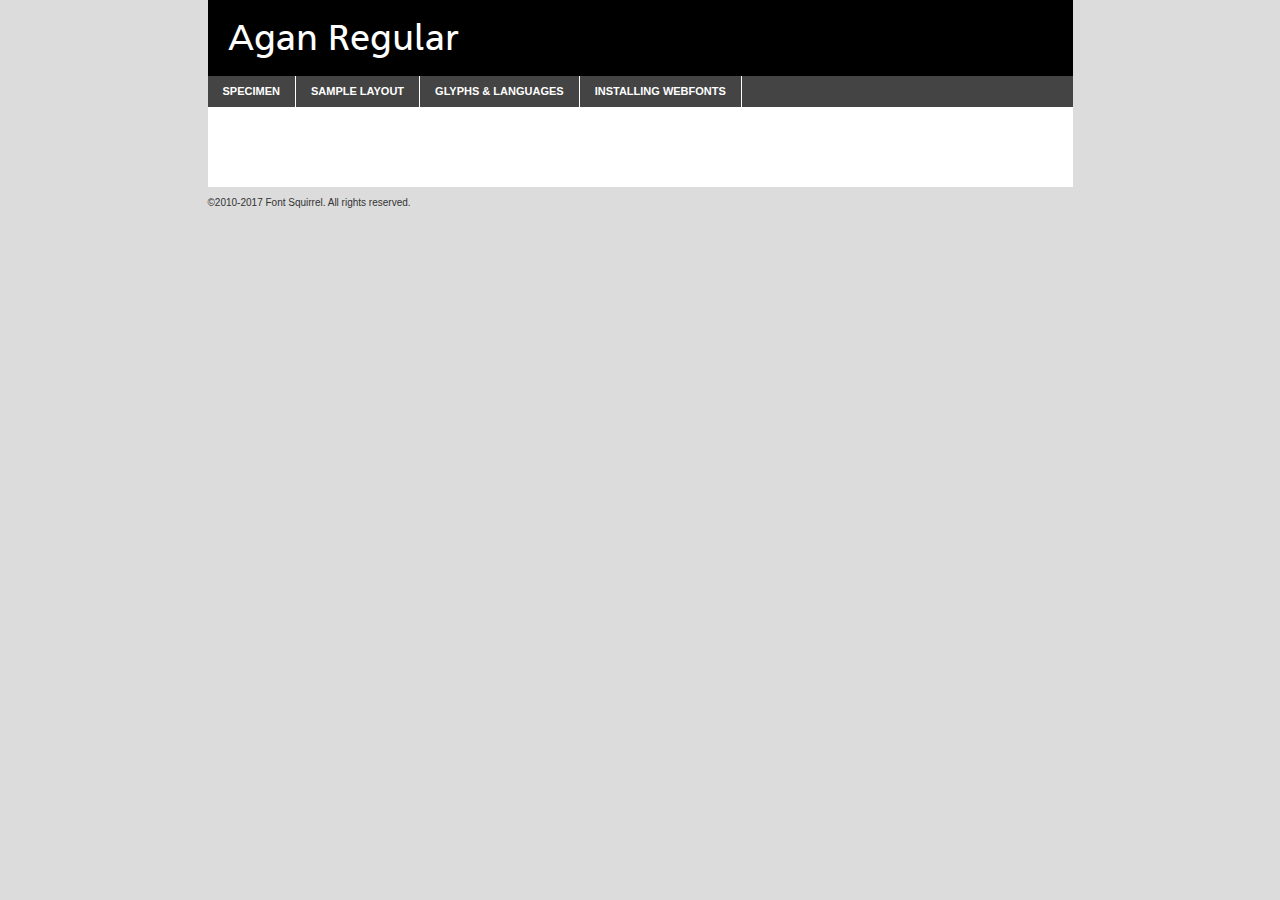
<file: webfontkit-20220509-111348/agane_55_roman-demo.html>
<!DOCTYPE html PUBLIC "-//W3C//DTD XHTML 1.0 Transitional//EN"
	"http://www.w3.org/TR/xhtml1/DTD/xhtml1-transitional.dtd">

<html xmlns="http://www.w3.org/1999/xhtml" xml:lang="en" lang="en">
<head>
	<meta http-equiv="Content-Type" content="text/html; charset=utf-8" />
	<script src="http://ajax.googleapis.com/ajax/libs/jquery/1.7.2/jquery.min.js" type="text/javascript" charset="utf-8"></script>
	<script type="text/javascript">
	(function($){$.fn.easyTabs=function(option){var param=jQuery.extend({fadeSpeed:"fast",defaultContent:1,activeClass:'active'},option);$(this).each(function(){var thisId="#"+this.id;if(param.defaultContent==''){param.defaultContent=1;}
	if(typeof param.defaultContent=="number")
	{var defaultTab=$(thisId+" .tabs li:eq("+(param.defaultContent-1)+") a").attr('href').substr(1);}else{var defaultTab=param.defaultContent;}
	$(thisId+" .tabs li a").each(function(){var tabToHide=$(this).attr('href').substr(1);$("#"+tabToHide).addClass('easytabs-tab-content');});hideAll();changeContent(defaultTab);function hideAll(){$(thisId+" .easytabs-tab-content").hide();}
	function changeContent(tabId){hideAll();$(thisId+" .tabs li").removeClass(param.activeClass);$(thisId+" .tabs li a[href=#"+tabId+"]").closest('li').addClass(param.activeClass);if(param.fadeSpeed!="none")
	{$(thisId+" #"+tabId).fadeIn(param.fadeSpeed);}else{$(thisId+" #"+tabId).show();}}
	$(thisId+" .tabs li").click(function(){var tabId=$(this).find('a').attr('href').substr(1);changeContent(tabId);return false;});});}})(jQuery);
	</script>
	<link rel="stylesheet" href="specimen_files/specimen_stylesheet.css" type="text/css" charset="utf-8" />
	<link rel="stylesheet" href="stylesheet.css" type="text/css" charset="utf-8" />

	<style type="text/css">
					body{
				font-family: 'aganregular';
							}
		</style>

	<title>Agan Regular Specimen</title>
	
	
	<script type="text/javascript" charset="utf-8">
		$(document).ready(function() {
			$('#container').easyTabs({defaultContent:1});
		});
	</script>
</head>

<body>
<div id="container">
	<div id="header">
		Agan Regular	</div>
	<ul class="tabs">
		<li><a href="#specimen">Specimen</a></li>
		<li><a href="#layout">Sample Layout</a></li>
				<li><a href="#glyphs">Glyphs &amp; Languages</a></li>
		<li><a href="#installing">Installing Webfonts</a></li>
		
	</ul>
	
	<div id="main_content">

		
			<div id="specimen">
		
				<div class="section">
					<div class="grid12 firstcol">
						<div class="huge">AaBb</div>
					</div>
				</div>
		
				<div class="section">
					<div class="glyph_range">A&#x200B;B&#x200b;C&#x200b;D&#x200b;E&#x200b;F&#x200b;G&#x200b;H&#x200b;I&#x200b;J&#x200b;K&#x200b;L&#x200b;M&#x200b;N&#x200b;O&#x200b;P&#x200b;Q&#x200b;R&#x200b;S&#x200b;T&#x200b;U&#x200b;V&#x200b;W&#x200b;X&#x200b;Y&#x200b;Z&#x200b;a&#x200b;b&#x200b;c&#x200b;d&#x200b;e&#x200b;f&#x200b;g&#x200b;h&#x200b;i&#x200b;j&#x200b;k&#x200b;l&#x200b;m&#x200b;n&#x200b;o&#x200b;p&#x200b;q&#x200b;r&#x200b;s&#x200b;t&#x200b;u&#x200b;v&#x200b;w&#x200b;x&#x200b;y&#x200b;z&#x200b;1&#x200b;2&#x200b;3&#x200b;4&#x200b;5&#x200b;6&#x200b;7&#x200b;8&#x200b;9&#x200b;0&#x200b;&amp;&#x200b;.&#x200b;,&#x200b;?&#x200b;!&#x200b;&#64;&#x200b;(&#x200b;)&#x200b;#&#x200b;$&#x200b;%&#x200b;*&#x200b;+&#x200b;-&#x200b;=&#x200b;:&#x200b;;</div>
				</div>
				<div class="section">
					<div class="grid12 firstcol">
						<table class="sample_table">
							<tr><td>10</td><td class="size10">abcdefghijklmnopqrstuvwxyzABCDEFGHIJKLMNOPQRSTUVWXYZ0123456789abcdefghijklmnopqrstuvwxyzABCDEFGHIJKLMNOPQRSTUVWXYZ0123456789abcdefghijklmnopqrstuvwxyzABCDEFGHIJKLMNOPQRSTUVWXYZ</td></tr>
							<tr><td>11</td><td class="size11">abcdefghijklmnopqrstuvwxyzABCDEFGHIJKLMNOPQRSTUVWXYZ0123456789abcdefghijklmnopqrstuvwxyzABCDEFGHIJKLMNOPQRSTUVWXYZ0123456789abcdefghijklmnopqrstuvwxyzABCDEFGHIJKLMNOPQRSTUVWXYZ</td></tr>
							<tr><td>12</td><td class="size12">abcdefghijklmnopqrstuvwxyzABCDEFGHIJKLMNOPQRSTUVWXYZ0123456789abcdefghijklmnopqrstuvwxyzABCDEFGHIJKLMNOPQRSTUVWXYZ0123456789abcdefghijklmnopqrstuvwxyzABCDEFGHIJKLMNOPQRSTUVWXYZ</td></tr>
							<tr><td>13</td><td class="size13">abcdefghijklmnopqrstuvwxyzABCDEFGHIJKLMNOPQRSTUVWXYZ0123456789abcdefghijklmnopqrstuvwxyzABCDEFGHIJKLMNOPQRSTUVWXYZ0123456789abcdefghijklmnopqrstuvwxyzABCDEFGHIJKLMNOPQRSTUVWXYZ</td></tr>
							<tr><td>14</td><td class="size14">abcdefghijklmnopqrstuvwxyzABCDEFGHIJKLMNOPQRSTUVWXYZ0123456789abcdefghijklmnopqrstuvwxyzABCDEFGHIJKLMNOPQRSTUVWXYZ0123456789abcdefghijklmnopqrstuvwxyzABCDEFGHIJKLMNOPQRSTUVWXYZ</td></tr>
							<tr><td>16</td><td class="size16">abcdefghijklmnopqrstuvwxyzABCDEFGHIJKLMNOPQRSTUVWXYZ0123456789abcdefghijklmnopqrstuvwxyzABCDEFGHIJKLMNOPQRSTUVWXYZ</td></tr>
							<tr><td>18</td><td class="size18">abcdefghijklmnopqrstuvwxyzABCDEFGHIJKLMNOPQRSTUVWXYZ0123456789abcdefghijklmnopqrstuvwxyzABCDEFGHIJKLMNOPQRSTUVWXYZ</td></tr>
							<tr><td>20</td><td class="size20">abcdefghijklmnopqrstuvwxyzABCDEFGHIJKLMNOPQRSTUVWXYZ0123456789abcdefghijklmnopqrstuvwxyzABCDEFGHIJKLMNOPQRSTUVWXYZ</td></tr>
							<tr><td>24</td><td class="size24">abcdefghijklmnopqrstuvwxyzABCDEFGHIJKLMNOPQRSTUVWXYZ0123456789abcdefghijklmnopqrstuvwxyzABCDEFGHIJKLMNOPQRSTUVWXYZ</td></tr>
							<tr><td>30</td><td class="size30">abcdefghijklmnopqrstuvwxyzABCDEFGHIJKLMNOPQRSTUVWXYZ0123456789abcdefghijklmnopqrstuvwxyzABCDEFGHIJKLMNOPQRSTUVWXYZ</td></tr>
							<tr><td>36</td><td class="size36">abcdefghijklmnopqrstuvwxyzABCDEFGHIJKLMNOPQRSTUVWXYZ0123456789abcdefghijklmnopqrstuvwxyzABCDEFGHIJKLMNOPQRSTUVWXYZ</td></tr>
							<tr><td>48</td><td class="size48">abcdefghijklmnopqrstuvwxyzABCDEFGHIJKLMNOPQRSTUVWXYZ0123456789abcdefghijklmnopqrstuvwxyzABCDEFGHIJKLMNOPQRSTUVWXYZ</td></tr>
							<tr><td>60</td><td class="size60">abcdefghijklmnopqrstuvwxyzABCDEFGHIJKLMNOPQRSTUVWXYZ0123456789abcdefghijklmnopqrstuvwxyzABCDEFGHIJKLMNOPQRSTUVWXYZ</td></tr>
							<tr><td>72</td><td class="size72">abcdefghijklmnopqrstuvwxyzABCDEFGHIJKLMNOPQRSTUVWXYZ0123456789abcdefghijklmnopqrstuvwxyzABCDEFGHIJKLMNOPQRSTUVWXYZ</td></tr>
							<tr><td>90</td><td class="size90">abcdefghijklmnopqrstuvwxyzABCDEFGHIJKLMNOPQRSTUVWXYZ0123456789abcdefghijklmnopqrstuvwxyzABCDEFGHIJKLMNOPQRSTUVWXYZ</td></tr>
						</table>
				
					</div>
			
				</div>
		
		
		
								<div class="section" id="bodycomparison">


										<div id="xheight">
				<div class="fontbody">&#x25FC;&#x25FC;&#x25FC;&#x25FC;&#x25FC;&#x25FC;&#x25FC;&#x25FC;&#x25FC;&#x25FC;&#x25FC;&#x25FC;&#x25FC;&#x25FC;&#x25FC;&#x25FC;&#x25FC;&#x25FC;&#x25FC;&#x25FC;&#x25FC;&#x25FC;&#x25FC;&#x25FC;&#x25FC;&#x25FC;&#x25FC;&#x25FC;&#x25FC;&#x25FC;&#x25FC;&#x25FC;&#x25FC;&#x25FC;&#x25FC;&#x25FC;&#x25FC;&#x25FC;&#x25FC;&#x25FC;&#x25FC;&#x25FC;&#x25FC;&#x25FC;&#x25FC;&#x25FC;&#x25FC;&#x25FC;&#x25FC;&#x25FC;&#x25FC;&#x25FC;&#x25FC;&#x25FC;&#x25FC;&#x25FC;&#x25FC;&#x25FC;&#x25FC;&#x25FC;&#x25FC;&#x25FC;&#x25FC;&#x25FC;&#x25FC;&#x25FC;&#x25FC;&#x25FC;&#x25FC;&#x25FC;&#x25FC;&#x25FC;&#x25FC;&#x25FC;&#x25FC;&#x25FC;&#x25FC;&#x25FC;&#x25FC;&#x25FC;&#x25FC;&#x25FC;&#x25FC;&#x25FC;&#x25FC;&#x25FC;&#x25FC;&#x25FC;&#x25FC;&#x25FC;&#x25FC;&#x25FC;&#x25FC;&#x25FC;&#x25FC;&#x25FC;&#x25FC;&#x25FC;&#x25FC;body</div><div class="arialbody">body</div><div class="verdanabody">body</div><div class="georgiabody">body</div></div>
										<div class="fontbody" style="z-index:1">
											body<span>Agan Regular</span>
										</div>
										<div class="arialbody" style="z-index:1">
											body<span>Arial</span>
										</div>
										<div class="verdanabody" style="z-index:1">
											body<span>Verdana</span>
										</div>
										<div class="georgiabody" style="z-index:1">
											body<span>Georgia</span>
										</div>



								</div>
		
		
				<div class="section psample psample_row1" id="">
					
					<div class="grid2 firstcol">
						<p class="size10"><span>10.</span>Aenean lacinia bibendum nulla sed consectetur. Fusce dapibus, tellus ac cursus commodo, tortor mauris condimentum nibh, ut fermentum massa justo sit amet risus. Nullam id dolor id nibh ultricies vehicula ut id elit. Cum sociis natoque penatibus et magnis dis parturient montes, nascetur ridiculus mus. Nulla vitae elit libero, a pharetra augue.</p>
			
					</div>
					<div class="grid3">
						<p class="size11"><span>11.</span>Aenean lacinia bibendum nulla sed consectetur. Fusce dapibus, tellus ac cursus commodo, tortor mauris condimentum nibh, ut fermentum massa justo sit amet risus. Nullam id dolor id nibh ultricies vehicula ut id elit. Cum sociis natoque penatibus et magnis dis parturient montes, nascetur ridiculus mus. Nulla vitae elit libero, a pharetra augue.</p>
			
					</div>
					<div class="grid3">
						<p class="size12"><span>12.</span>Aenean lacinia bibendum nulla sed consectetur. Fusce dapibus, tellus ac cursus commodo, tortor mauris condimentum nibh, ut fermentum massa justo sit amet risus. Nullam id dolor id nibh ultricies vehicula ut id elit. Cum sociis natoque penatibus et magnis dis parturient montes, nascetur ridiculus mus. Nulla vitae elit libero, a pharetra augue.</p>
			
					</div>
					<div class="grid4">
						<p class="size13"><span>13.</span>Aenean lacinia bibendum nulla sed consectetur. Fusce dapibus, tellus ac cursus commodo, tortor mauris condimentum nibh, ut fermentum massa justo sit amet risus. Nullam id dolor id nibh ultricies vehicula ut id elit. Cum sociis natoque penatibus et magnis dis parturient montes, nascetur ridiculus mus. Nulla vitae elit libero, a pharetra augue.</p>
			
					</div>
					<div class="white_blend"></div>
					
				</div>
				<div class="section psample psample_row2" id="">
					<div class="grid3 firstcol">
						<p class="size14"><span>14.</span>Aenean lacinia bibendum nulla sed consectetur. Fusce dapibus, tellus ac cursus commodo, tortor mauris condimentum nibh, ut fermentum massa justo sit amet risus. Nullam id dolor id nibh ultricies vehicula ut id elit. Cum sociis natoque penatibus et magnis dis parturient montes, nascetur ridiculus mus. Nulla vitae elit libero, a pharetra augue.</p>
			
					</div>
					<div class="grid4">
						<p class="size16"><span>16.</span>Aenean lacinia bibendum nulla sed consectetur. Fusce dapibus, tellus ac cursus commodo, tortor mauris condimentum nibh, ut fermentum massa justo sit amet risus. Nullam id dolor id nibh ultricies vehicula ut id elit. Cum sociis natoque penatibus et magnis dis parturient montes, nascetur ridiculus mus. Nulla vitae elit libero, a pharetra augue.</p>
			
					</div>
					<div class="grid5">
						<p class="size18"><span>18.</span>Aenean lacinia bibendum nulla sed consectetur. Fusce dapibus, tellus ac cursus commodo, tortor mauris condimentum nibh, ut fermentum massa justo sit amet risus. Nullam id dolor id nibh ultricies vehicula ut id elit. Cum sociis natoque penatibus et magnis dis parturient montes, nascetur ridiculus mus. Nulla vitae elit libero, a pharetra augue.</p>
			
					</div>

					<div class="white_blend"></div>

				</div>
				
				<div class="section psample psample_row3" id="">
					<div class="grid5 firstcol">
						<p class="size20"><span>20.</span>Aenean lacinia bibendum nulla sed consectetur. Fusce dapibus, tellus ac cursus commodo, tortor mauris condimentum nibh, ut fermentum massa justo sit amet risus. Nullam id dolor id nibh ultricies vehicula ut id elit. Cum sociis natoque penatibus et magnis dis parturient montes, nascetur ridiculus mus. Nulla vitae elit libero, a pharetra augue.</p>
					</div>
					<div class="grid7">
						<p class="size24"><span>24.</span>Aenean lacinia bibendum nulla sed consectetur. Fusce dapibus, tellus ac cursus commodo, tortor mauris condimentum nibh, ut fermentum massa justo sit amet risus. Nullam id dolor id nibh ultricies vehicula ut id elit. Cum sociis natoque penatibus et magnis dis parturient montes, nascetur ridiculus mus. Nulla vitae elit libero, a pharetra augue.</p>
					</div>
					
					<div class="white_blend"></div>
					
				</div>
				
				<div class="section psample psample_row4" id="">
					<div class="grid12 firstcol">
						<p class="size30"><span>30.</span>Aenean lacinia bibendum nulla sed consectetur. Fusce dapibus, tellus ac cursus commodo, tortor mauris condimentum nibh, ut fermentum massa justo sit amet risus. Nullam id dolor id nibh ultricies vehicula ut id elit. Cum sociis natoque penatibus et magnis dis parturient montes, nascetur ridiculus mus. Nulla vitae elit libero, a pharetra augue.</p>
					</div>
					<div class="white_blend"></div>
					
				</div>
				
				
				
				<div class="section psample psample_row1 fullreverse">
					<div class="grid2 firstcol">
						<p class="size10"><span>10.</span>Aenean lacinia bibendum nulla sed consectetur. Fusce dapibus, tellus ac cursus commodo, tortor mauris condimentum nibh, ut fermentum massa justo sit amet risus. Nullam id dolor id nibh ultricies vehicula ut id elit. Cum sociis natoque penatibus et magnis dis parturient montes, nascetur ridiculus mus. Nulla vitae elit libero, a pharetra augue.</p>
			
					</div>
					<div class="grid3">
						<p class="size11"><span>11.</span>Aenean lacinia bibendum nulla sed consectetur. Fusce dapibus, tellus ac cursus commodo, tortor mauris condimentum nibh, ut fermentum massa justo sit amet risus. Nullam id dolor id nibh ultricies vehicula ut id elit. Cum sociis natoque penatibus et magnis dis parturient montes, nascetur ridiculus mus. Nulla vitae elit libero, a pharetra augue.</p>
			
					</div>
					<div class="grid3">
						<p class="size12"><span>12.</span>Aenean lacinia bibendum nulla sed consectetur. Fusce dapibus, tellus ac cursus commodo, tortor mauris condimentum nibh, ut fermentum massa justo sit amet risus. Nullam id dolor id nibh ultricies vehicula ut id elit. Cum sociis natoque penatibus et magnis dis parturient montes, nascetur ridiculus mus. Nulla vitae elit libero, a pharetra augue.</p>
			
					</div>
					<div class="grid4">
						<p class="size13"><span>13.</span>Aenean lacinia bibendum nulla sed consectetur. Fusce dapibus, tellus ac cursus commodo, tortor mauris condimentum nibh, ut fermentum massa justo sit amet risus. Nullam id dolor id nibh ultricies vehicula ut id elit. Cum sociis natoque penatibus et magnis dis parturient montes, nascetur ridiculus mus. Nulla vitae elit libero, a pharetra augue.</p>
			
					</div>
					<div class="black_blend"></div>
					
				</div>
				
				<div class="section psample psample_row2 fullreverse">
					<div class="grid3 firstcol">
						<p class="size14"><span>14.</span>Aenean lacinia bibendum nulla sed consectetur. Fusce dapibus, tellus ac cursus commodo, tortor mauris condimentum nibh, ut fermentum massa justo sit amet risus. Nullam id dolor id nibh ultricies vehicula ut id elit. Cum sociis natoque penatibus et magnis dis parturient montes, nascetur ridiculus mus. Nulla vitae elit libero, a pharetra augue.</p>
			
					</div>
					<div class="grid4">
						<p class="size16"><span>16.</span>Aenean lacinia bibendum nulla sed consectetur. Fusce dapibus, tellus ac cursus commodo, tortor mauris condimentum nibh, ut fermentum massa justo sit amet risus. Nullam id dolor id nibh ultricies vehicula ut id elit. Cum sociis natoque penatibus et magnis dis parturient montes, nascetur ridiculus mus. Nulla vitae elit libero, a pharetra augue.</p>
			
					</div>
					<div class="grid5">
						<p class="size18"><span>18.</span>Aenean lacinia bibendum nulla sed consectetur. Fusce dapibus, tellus ac cursus commodo, tortor mauris condimentum nibh, ut fermentum massa justo sit amet risus. Nullam id dolor id nibh ultricies vehicula ut id elit. Cum sociis natoque penatibus et magnis dis parturient montes, nascetur ridiculus mus. Nulla vitae elit libero, a pharetra augue.</p>
			
					</div>
					<div class="black_blend"></div>

				</div>
				
				<div class="section psample fullreverse psample_row3" id="">
					<div class="grid5 firstcol">
						<p class="size20"><span>20.</span>Aenean lacinia bibendum nulla sed consectetur. Fusce dapibus, tellus ac cursus commodo, tortor mauris condimentum nibh, ut fermentum massa justo sit amet risus. Nullam id dolor id nibh ultricies vehicula ut id elit. Cum sociis natoque penatibus et magnis dis parturient montes, nascetur ridiculus mus. Nulla vitae elit libero, a pharetra augue.</p>
					</div>
					<div class="grid7">
						<p class="size24"><span>24.</span>Aenean lacinia bibendum nulla sed consectetur. Fusce dapibus, tellus ac cursus commodo, tortor mauris condimentum nibh, ut fermentum massa justo sit amet risus. Nullam id dolor id nibh ultricies vehicula ut id elit. Cum sociis natoque penatibus et magnis dis parturient montes, nascetur ridiculus mus. Nulla vitae elit libero, a pharetra augue.</p>
					</div>
					
					<div class="black_blend"></div>
					
				</div>
				
				<div class="section psample fullreverse psample_row4" id="" style="border-bottom: 20px #000 solid;">
					<div class="grid12 firstcol">
						<p class="size30"><span>30.</span>Aenean lacinia bibendum nulla sed consectetur. Fusce dapibus, tellus ac cursus commodo, tortor mauris condimentum nibh, ut fermentum massa justo sit amet risus. Nullam id dolor id nibh ultricies vehicula ut id elit. Cum sociis natoque penatibus et magnis dis parturient montes, nascetur ridiculus mus. Nulla vitae elit libero, a pharetra augue.</p>
					</div>
					<div class="black_blend"></div>
					
				</div>
				
				
				
				
			</div>
			
			<div id="layout">
				
				<div class="section">
					
					<div class="grid12 firstcol">
						<h1>Lorem Ipsum Dolor</h1>
						<h2>Etiam porta sem malesuada magna mollis euismod</h2>
						
						<p class="byline">By <a href="#link">Aenean Lacinia</a></p>
					</div>
				</div>
				<div class="section">
					<div class="grid8 firstcol">
						<p class="large">Donec sed odio dui. Morbi leo risus, porta ac consectetur ac, vestibulum at eros. Fusce dapibus, tellus ac cursus commodo, tortor mauris condimentum nibh, ut fermentum massa justo sit amet risus. </p>

						
						<h3>Pellentesque ornare sem</h3>

						<p>Maecenas sed diam eget risus varius blandit sit amet non magna. Maecenas faucibus mollis interdum. Donec ullamcorper nulla non metus auctor fringilla. Nullam id dolor id nibh ultricies vehicula ut id elit. Nullam id dolor id nibh ultricies vehicula ut id elit. </p>

						<p>Aenean eu leo quam. Pellentesque ornare sem lacinia quam venenatis vestibulum. Lorem ipsum dolor sit amet, consectetur adipiscing elit. Cum sociis natoque penatibus et magnis dis parturient montes, nascetur ridiculus mus. </p>

						<p>Nulla vitae elit libero, a pharetra augue. Praesent commodo cursus magna, vel scelerisque nisl consectetur et. Aenean lacinia bibendum nulla sed consectetur. </p>

						<p>Nullam quis risus eget urna mollis ornare vel eu leo. Nullam quis risus eget urna mollis ornare vel eu leo. Maecenas sed diam eget risus varius blandit sit amet non magna. Donec ullamcorper nulla non metus auctor fringilla. </p>

						<h3>Cras mattis consectetur</h3>

						<p>Aenean eu leo quam. Pellentesque ornare sem lacinia quam venenatis vestibulum. Aenean lacinia bibendum nulla sed consectetur. Integer posuere erat a ante venenatis dapibus posuere velit aliquet. Cras mattis consectetur purus sit amet fermentum. </p>

						<p>Nullam id dolor id nibh ultricies vehicula ut id elit. Nullam quis risus eget urna mollis ornare vel eu leo. Cras mattis consectetur purus sit amet fermentum.</p>
					</div>
					
					<div class="grid4 sidebar">
						
						<div class="box reverse">
							<p class="last">Nullam quis risus eget urna mollis ornare vel eu leo. Donec ullamcorper nulla non metus auctor fringilla. Cras mattis consectetur purus sit amet fermentum. Sed posuere consectetur est at lobortis. Lorem ipsum dolor sit amet, consectetur adipiscing elit. </p>
						</div>
						
						<p class="caption">Maecenas sed diam eget risus varius.</p>

						<p>Vestibulum id ligula porta felis euismod semper. Integer posuere erat a ante venenatis dapibus posuere velit aliquet. Vestibulum id ligula porta felis euismod semper. Sed posuere consectetur est at lobortis. Maecenas sed diam eget risus varius blandit sit amet non magna. Fusce dapibus, tellus ac cursus commodo, tortor mauris condimentum nibh, ut fermentum massa justo sit amet risus. </p>

					

						<p>Duis mollis, est non commodo luctus, nisi erat porttitor ligula, eget lacinia odio sem nec elit. Aenean lacinia bibendum nulla sed consectetur. Vivamus sagittis lacus vel augue laoreet rutrum faucibus dolor auctor. Aenean lacinia bibendum nulla sed consectetur. Nullam quis risus eget urna mollis ornare vel eu leo. </p>

						<p>Praesent commodo cursus magna, vel scelerisque nisl consectetur et. Donec ullamcorper nulla non metus auctor fringilla. Maecenas faucibus mollis interdum. Fusce dapibus, tellus ac cursus commodo, tortor mauris condimentum nibh, ut fermentum massa justo sit amet risus. </p>

					</div>
				</div>
				
			</div>


			



		<div id="glyphs">
			<div class="section">
				<div class="grid12 firstcol">
			
				<h1>Language Support</h1>
				<p>The subset of Agan Regular in this kit supports the following languages:<br />
			
					Albanian, Basque, Chamorro, Danish, English, Faroese, Finnish, Galician, German, Icelandic, Italian, Spanish, Alsatian, Aragonese, Arrernte, Asturian, Aymara, Bislama, Cebuano, Corsican, Fijian, Gilbertese, Greenlandic, Haitian_creole, Hmong, Hopi, Ibanag, Iloko_ilokano, Indonesian, Interglossa_glosa, Interlingua, Irish_gaelic, Lojban, Lombard, Luxembourgeois, Manx, Mohawk, Norfolk_pitcairnese, Occitan, Oromo, Pangasinan, Papiamento, Piedmontese, Potawatomi, Rhaeto-romance, Romansh, Rotokas, Sami_lule, Samoan, Sardinian, Scots_gaelic, Seychelles_creole, Shona, Sicilian, Somali, Southern_ndebele, Swahili, Swati_swazi, Tagalog_filipino_pilipino, Tetum, Tok_pisin, Uyghur_latinized, Volapuk, Warlpiri, Xhosa, Yapese, Zulu, Latinbasic, Ubasic, Demo				</p>
				<h1>Glyph Chart</h1>
				<p>The subset of Agan Regular in this kit includes all the glyphs listed below. Unicode entities are included above each glyph to help you insert individual characters into your layout.</p>
				<div id="glyph_chart">
			
																														 <div><p>&amp;#10;</p>&#10;</div>
																				 <div><p>&amp;#13;</p>&#13;</div>
																				 <div><p>&amp;#18;</p>&#18;</div>
																				 <div><p>&amp;#32;</p>&#32;</div>
																				 <div><p>&amp;#33;</p>&#33;</div>
																				 <div><p>&amp;#34;</p>&#34;</div>
																				 <div><p>&amp;#35;</p>&#35;</div>
																				 <div><p>&amp;#36;</p>&#36;</div>
																				 <div><p>&amp;#37;</p>&#37;</div>
																				 <div><p>&amp;#38;</p>&#38;</div>
																				 <div><p>&amp;#39;</p>&#39;</div>
																				 <div><p>&amp;#40;</p>&#40;</div>
																				 <div><p>&amp;#41;</p>&#41;</div>
																				 <div><p>&amp;#42;</p>&#42;</div>
																				 <div><p>&amp;#43;</p>&#43;</div>
																				 <div><p>&amp;#44;</p>&#44;</div>
																				 <div><p>&amp;#45;</p>&#45;</div>
																				 <div><p>&amp;#46;</p>&#46;</div>
																				 <div><p>&amp;#47;</p>&#47;</div>
																				 <div><p>&amp;#48;</p>&#48;</div>
																				 <div><p>&amp;#49;</p>&#49;</div>
																				 <div><p>&amp;#50;</p>&#50;</div>
																				 <div><p>&amp;#51;</p>&#51;</div>
																				 <div><p>&amp;#52;</p>&#52;</div>
																				 <div><p>&amp;#53;</p>&#53;</div>
																				 <div><p>&amp;#54;</p>&#54;</div>
																				 <div><p>&amp;#55;</p>&#55;</div>
																				 <div><p>&amp;#56;</p>&#56;</div>
																				 <div><p>&amp;#57;</p>&#57;</div>
																				 <div><p>&amp;#58;</p>&#58;</div>
																				 <div><p>&amp;#59;</p>&#59;</div>
																				 <div><p>&amp;#60;</p>&#60;</div>
																				 <div><p>&amp;#61;</p>&#61;</div>
																				 <div><p>&amp;#62;</p>&#62;</div>
																				 <div><p>&amp;#63;</p>&#63;</div>
																				 <div><p>&amp;#64;</p>&#64;</div>
																				 <div><p>&amp;#65;</p>&#65;</div>
																				 <div><p>&amp;#66;</p>&#66;</div>
																				 <div><p>&amp;#67;</p>&#67;</div>
																				 <div><p>&amp;#68;</p>&#68;</div>
																				 <div><p>&amp;#69;</p>&#69;</div>
																				 <div><p>&amp;#70;</p>&#70;</div>
																				 <div><p>&amp;#71;</p>&#71;</div>
																				 <div><p>&amp;#72;</p>&#72;</div>
																				 <div><p>&amp;#73;</p>&#73;</div>
																				 <div><p>&amp;#74;</p>&#74;</div>
																				 <div><p>&amp;#75;</p>&#75;</div>
																				 <div><p>&amp;#76;</p>&#76;</div>
																				 <div><p>&amp;#77;</p>&#77;</div>
																				 <div><p>&amp;#78;</p>&#78;</div>
																				 <div><p>&amp;#79;</p>&#79;</div>
																				 <div><p>&amp;#80;</p>&#80;</div>
																				 <div><p>&amp;#81;</p>&#81;</div>
																				 <div><p>&amp;#82;</p>&#82;</div>
																				 <div><p>&amp;#83;</p>&#83;</div>
																				 <div><p>&amp;#84;</p>&#84;</div>
																				 <div><p>&amp;#85;</p>&#85;</div>
																				 <div><p>&amp;#86;</p>&#86;</div>
																				 <div><p>&amp;#87;</p>&#87;</div>
																				 <div><p>&amp;#88;</p>&#88;</div>
																				 <div><p>&amp;#89;</p>&#89;</div>
																				 <div><p>&amp;#90;</p>&#90;</div>
																				 <div><p>&amp;#91;</p>&#91;</div>
																				 <div><p>&amp;#92;</p>&#92;</div>
																				 <div><p>&amp;#93;</p>&#93;</div>
																				 <div><p>&amp;#94;</p>&#94;</div>
																				 <div><p>&amp;#95;</p>&#95;</div>
																				 <div><p>&amp;#96;</p>&#96;</div>
																				 <div><p>&amp;#97;</p>&#97;</div>
																				 <div><p>&amp;#98;</p>&#98;</div>
																				 <div><p>&amp;#99;</p>&#99;</div>
																				 <div><p>&amp;#100;</p>&#100;</div>
																				 <div><p>&amp;#101;</p>&#101;</div>
																				 <div><p>&amp;#102;</p>&#102;</div>
																				 <div><p>&amp;#103;</p>&#103;</div>
																				 <div><p>&amp;#104;</p>&#104;</div>
																				 <div><p>&amp;#105;</p>&#105;</div>
																				 <div><p>&amp;#106;</p>&#106;</div>
																				 <div><p>&amp;#107;</p>&#107;</div>
																				 <div><p>&amp;#108;</p>&#108;</div>
																				 <div><p>&amp;#109;</p>&#109;</div>
																				 <div><p>&amp;#110;</p>&#110;</div>
																				 <div><p>&amp;#111;</p>&#111;</div>
																				 <div><p>&amp;#112;</p>&#112;</div>
																				 <div><p>&amp;#113;</p>&#113;</div>
																				 <div><p>&amp;#114;</p>&#114;</div>
																				 <div><p>&amp;#115;</p>&#115;</div>
																				 <div><p>&amp;#116;</p>&#116;</div>
																				 <div><p>&amp;#117;</p>&#117;</div>
																				 <div><p>&amp;#118;</p>&#118;</div>
																				 <div><p>&amp;#119;</p>&#119;</div>
																				 <div><p>&amp;#120;</p>&#120;</div>
																				 <div><p>&amp;#121;</p>&#121;</div>
																				 <div><p>&amp;#122;</p>&#122;</div>
																				 <div><p>&amp;#123;</p>&#123;</div>
																				 <div><p>&amp;#124;</p>&#124;</div>
																				 <div><p>&amp;#125;</p>&#125;</div>
																				 <div><p>&amp;#126;</p>&#126;</div>
																				 <div><p>&amp;#160;</p>&#160;</div>
																				 <div><p>&amp;#161;</p>&#161;</div>
																				 <div><p>&amp;#162;</p>&#162;</div>
																				 <div><p>&amp;#163;</p>&#163;</div>
																				 <div><p>&amp;#165;</p>&#165;</div>
																				 <div><p>&amp;#166;</p>&#166;</div>
																				 <div><p>&amp;#167;</p>&#167;</div>
																				 <div><p>&amp;#168;</p>&#168;</div>
																				 <div><p>&amp;#169;</p>&#169;</div>
																				 <div><p>&amp;#170;</p>&#170;</div>
																				 <div><p>&amp;#171;</p>&#171;</div>
																				 <div><p>&amp;#172;</p>&#172;</div>
																				 <div><p>&amp;#173;</p>&#173;</div>
																				 <div><p>&amp;#174;</p>&#174;</div>
																				 <div><p>&amp;#176;</p>&#176;</div>
																				 <div><p>&amp;#177;</p>&#177;</div>
																				 <div><p>&amp;#178;</p>&#178;</div>
																				 <div><p>&amp;#179;</p>&#179;</div>
																				 <div><p>&amp;#180;</p>&#180;</div>
																				 <div><p>&amp;#181;</p>&#181;</div>
																				 <div><p>&amp;#182;</p>&#182;</div>
																				 <div><p>&amp;#183;</p>&#183;</div>
																				 <div><p>&amp;#184;</p>&#184;</div>
																				 <div><p>&amp;#185;</p>&#185;</div>
																				 <div><p>&amp;#186;</p>&#186;</div>
																				 <div><p>&amp;#187;</p>&#187;</div>
																				 <div><p>&amp;#188;</p>&#188;</div>
																				 <div><p>&amp;#189;</p>&#189;</div>
																				 <div><p>&amp;#190;</p>&#190;</div>
																				 <div><p>&amp;#191;</p>&#191;</div>
																				 <div><p>&amp;#192;</p>&#192;</div>
																				 <div><p>&amp;#193;</p>&#193;</div>
																				 <div><p>&amp;#194;</p>&#194;</div>
																				 <div><p>&amp;#195;</p>&#195;</div>
																				 <div><p>&amp;#196;</p>&#196;</div>
																				 <div><p>&amp;#197;</p>&#197;</div>
																				 <div><p>&amp;#198;</p>&#198;</div>
																				 <div><p>&amp;#199;</p>&#199;</div>
																				 <div><p>&amp;#200;</p>&#200;</div>
																				 <div><p>&amp;#201;</p>&#201;</div>
																				 <div><p>&amp;#202;</p>&#202;</div>
																				 <div><p>&amp;#203;</p>&#203;</div>
																				 <div><p>&amp;#204;</p>&#204;</div>
																				 <div><p>&amp;#205;</p>&#205;</div>
																				 <div><p>&amp;#206;</p>&#206;</div>
																				 <div><p>&amp;#207;</p>&#207;</div>
																				 <div><p>&amp;#208;</p>&#208;</div>
																				 <div><p>&amp;#209;</p>&#209;</div>
																				 <div><p>&amp;#210;</p>&#210;</div>
																				 <div><p>&amp;#211;</p>&#211;</div>
																				 <div><p>&amp;#213;</p>&#213;</div>
																				 <div><p>&amp;#214;</p>&#214;</div>
																				 <div><p>&amp;#215;</p>&#215;</div>
																				 <div><p>&amp;#216;</p>&#216;</div>
																				 <div><p>&amp;#217;</p>&#217;</div>
																				 <div><p>&amp;#218;</p>&#218;</div>
																				 <div><p>&amp;#220;</p>&#220;</div>
																				 <div><p>&amp;#221;</p>&#221;</div>
																				 <div><p>&amp;#222;</p>&#222;</div>
																				 <div><p>&amp;#223;</p>&#223;</div>
																				 <div><p>&amp;#224;</p>&#224;</div>
																				 <div><p>&amp;#225;</p>&#225;</div>
																				 <div><p>&amp;#226;</p>&#226;</div>
																				 <div><p>&amp;#227;</p>&#227;</div>
																				 <div><p>&amp;#228;</p>&#228;</div>
																				 <div><p>&amp;#229;</p>&#229;</div>
																				 <div><p>&amp;#230;</p>&#230;</div>
																				 <div><p>&amp;#231;</p>&#231;</div>
																				 <div><p>&amp;#232;</p>&#232;</div>
																				 <div><p>&amp;#233;</p>&#233;</div>
																				 <div><p>&amp;#234;</p>&#234;</div>
																				 <div><p>&amp;#235;</p>&#235;</div>
																				 <div><p>&amp;#236;</p>&#236;</div>
																				 <div><p>&amp;#237;</p>&#237;</div>
																				 <div><p>&amp;#238;</p>&#238;</div>
																				 <div><p>&amp;#239;</p>&#239;</div>
																				 <div><p>&amp;#240;</p>&#240;</div>
																				 <div><p>&amp;#241;</p>&#241;</div>
																				 <div><p>&amp;#242;</p>&#242;</div>
																				 <div><p>&amp;#243;</p>&#243;</div>
																				 <div><p>&amp;#244;</p>&#244;</div>
																				 <div><p>&amp;#245;</p>&#245;</div>
																				 <div><p>&amp;#246;</p>&#246;</div>
																				 <div><p>&amp;#247;</p>&#247;</div>
																				 <div><p>&amp;#248;</p>&#248;</div>
																				 <div><p>&amp;#249;</p>&#249;</div>
																				 <div><p>&amp;#250;</p>&#250;</div>
																				 <div><p>&amp;#251;</p>&#251;</div>
																				 <div><p>&amp;#252;</p>&#252;</div>
																				 <div><p>&amp;#253;</p>&#253;</div>
																				 <div><p>&amp;#254;</p>&#254;</div>
																				 <div><p>&amp;#255;</p>&#255;</div>
																				 <div><p>&amp;#338;</p>&#338;</div>
																				 <div><p>&amp;#339;</p>&#339;</div>
																				 <div><p>&amp;#376;</p>&#376;</div>
																				 <div><p>&amp;#710;</p>&#710;</div>
																				 <div><p>&amp;#732;</p>&#732;</div>
																				 <div><p>&amp;#8192;</p>&#8192;</div>
																				 <div><p>&amp;#8193;</p>&#8193;</div>
																				 <div><p>&amp;#8194;</p>&#8194;</div>
																				 <div><p>&amp;#8195;</p>&#8195;</div>
																				 <div><p>&amp;#8196;</p>&#8196;</div>
																				 <div><p>&amp;#8197;</p>&#8197;</div>
																				 <div><p>&amp;#8198;</p>&#8198;</div>
																				 <div><p>&amp;#8199;</p>&#8199;</div>
																				 <div><p>&amp;#8200;</p>&#8200;</div>
																				 <div><p>&amp;#8201;</p>&#8201;</div>
																				 <div><p>&amp;#8202;</p>&#8202;</div>
																				 <div><p>&amp;#8208;</p>&#8208;</div>
																				 <div><p>&amp;#8209;</p>&#8209;</div>
																				 <div><p>&amp;#8210;</p>&#8210;</div>
																				 <div><p>&amp;#8211;</p>&#8211;</div>
																				 <div><p>&amp;#8212;</p>&#8212;</div>
																				 <div><p>&amp;#8216;</p>&#8216;</div>
																				 <div><p>&amp;#8217;</p>&#8217;</div>
																				 <div><p>&amp;#8218;</p>&#8218;</div>
																				 <div><p>&amp;#8220;</p>&#8220;</div>
																				 <div><p>&amp;#8221;</p>&#8221;</div>
																				 <div><p>&amp;#8222;</p>&#8222;</div>
																				 <div><p>&amp;#8226;</p>&#8226;</div>
																				 <div><p>&amp;#8230;</p>&#8230;</div>
																				 <div><p>&amp;#8239;</p>&#8239;</div>
																				 <div><p>&amp;#8287;</p>&#8287;</div>
																				 <div><p>&amp;#8364;</p>&#8364;</div>
																				 <div><p>&amp;#8482;</p>&#8482;</div>
																				 <div><p>&amp;#9724;</p>&#9724;</div>
																				 <div><p>&amp;#64257;</p>&#64257;</div>
																				 <div><p>&amp;#64258;</p>&#64258;</div>
																																						</div>	
				</div>
		
		
			</div>
		</div>
		
		
		<div id="specs">
			
		</div>
	
		<div id="installing">
			<div class="section">
				<div class="grid7 firstcol">
					<h1>Installing Webfonts</h1>
					
					<p>Webfonts are supported by all major browser platforms but not all in the same way. There are currently four different font formats that must be included in order to target all browsers. This includes TTF, WOFF, EOT and SVG.</p>
					
					<h2>1. Upload your webfonts</h2>
					<p>You must upload your webfont kit to your website. They should be in or near the same directory as your CSS files.</p>
					
					<h2>2. Include the webfont stylesheet</h2>
					<p>A special CSS @font-face declaration helps the various browsers select the appropriate font it needs without causing you a bunch of headaches. Learn more about this syntax by reading the <a href="https://www.fontspring.com/blog/further-hardening-of-the-bulletproof-syntax">Fontspring blog post</a> about it. The code for it is as follows:</p>


<code>
@font-face{ 
	font-family: 'MyWebFont';
	src: url('WebFont.eot');
	src: url('WebFont.eot?#iefix') format('embedded-opentype'),
	     url('WebFont.woff') format('woff'),
	     url('WebFont.ttf') format('truetype'),
	     url('WebFont.svg#webfont') format('svg');
}
</code>

	<p>We've already gone ahead and generated the code for you. All you have to do is link to the stylesheet in your HTML, like this:</p>
	<code>&lt;link rel=&quot;stylesheet&quot; href=&quot;stylesheet.css&quot; type=&quot;text/css&quot; charset=&quot;utf-8&quot; /&gt;</code>

					<h2>3. Modify your own stylesheet</h2>
					<p>To take advantage of your new fonts, you must tell your stylesheet to use them. Look at the original @font-face declaration above and find the property called "font-family." The name linked there will be what you use to reference the font. Prepend that webfont name to the font stack in the "font-family" property, inside the selector you want to change. For example:</p>
<code>p { font-family: 'WebFont', Arial, sans-serif; }</code>

<h2>4. Test</h2>
<p>Getting webfonts to work cross-browser <em>can</em> be tricky. Use the information in the sidebar to help you if you find that fonts aren't loading in a particular browser.</p>
				</div>
				
				<div class="grid5 sidebar">
					<div class="box">
						<h2>Troubleshooting<br />Font-Face Problems</h2>
						<p>Having trouble getting your webfonts to load in your new website? Here are some tips to sort out what might be the problem.</p>

						<h3>Fonts not showing in any browser</h3>

						<p>This sounds like you need to work on the plumbing. You either did not upload the fonts to the correct directory, or you did not link the fonts properly in the CSS. If you've confirmed that all this is correct and you still have a problem, take a look at your .htaccess file and see if requests are getting intercepted.</p>

						<h3>Fonts not loading in iPhone or iPad</h3>

						<p>The most common problem here is that you are serving the fonts from an IIS server. IIS refuses to serve files that have unknown MIME types. If that is the case, you must set the MIME type for SVG to "image/svg+xml" in the server settings. Follow these instructions from Microsoft if you need help.</p>

						<h3>Fonts not loading in Firefox</h3>

						<p>The primary reason for this failure? You are still using a version Firefox older than 3.5. So upgrade already! If that isn't it, then you are very likely serving fonts from a different domain. Firefox requires that all font assets be served from the same domain. Lastly it is possible that you need to add WOFF to your list of MIME types (if you are serving via IIS.)</p>

						<h3>Fonts not loading in IE</h3>

						<p>Are you looking at Internet Explorer on an actual Windows machine or are you cheating by using a service like Adobe BrowserLab? Many of these screenshot services do not render @font-face for IE. Best to test it on a real machine.</p>

						<h3>Fonts not loading in IE9</h3>

						<p>IE9, like Firefox, requires that fonts be served from the same domain as the website. Make sure that is the case.</p>
					</div>
				</div>
			</div>
			
		</div>
	
	</div>
	<div id="footer">
		<p>&copy;2010-2017 Font Squirrel. All rights reserved.</p>
	</div>
</div>
</body>
</html>
</file>
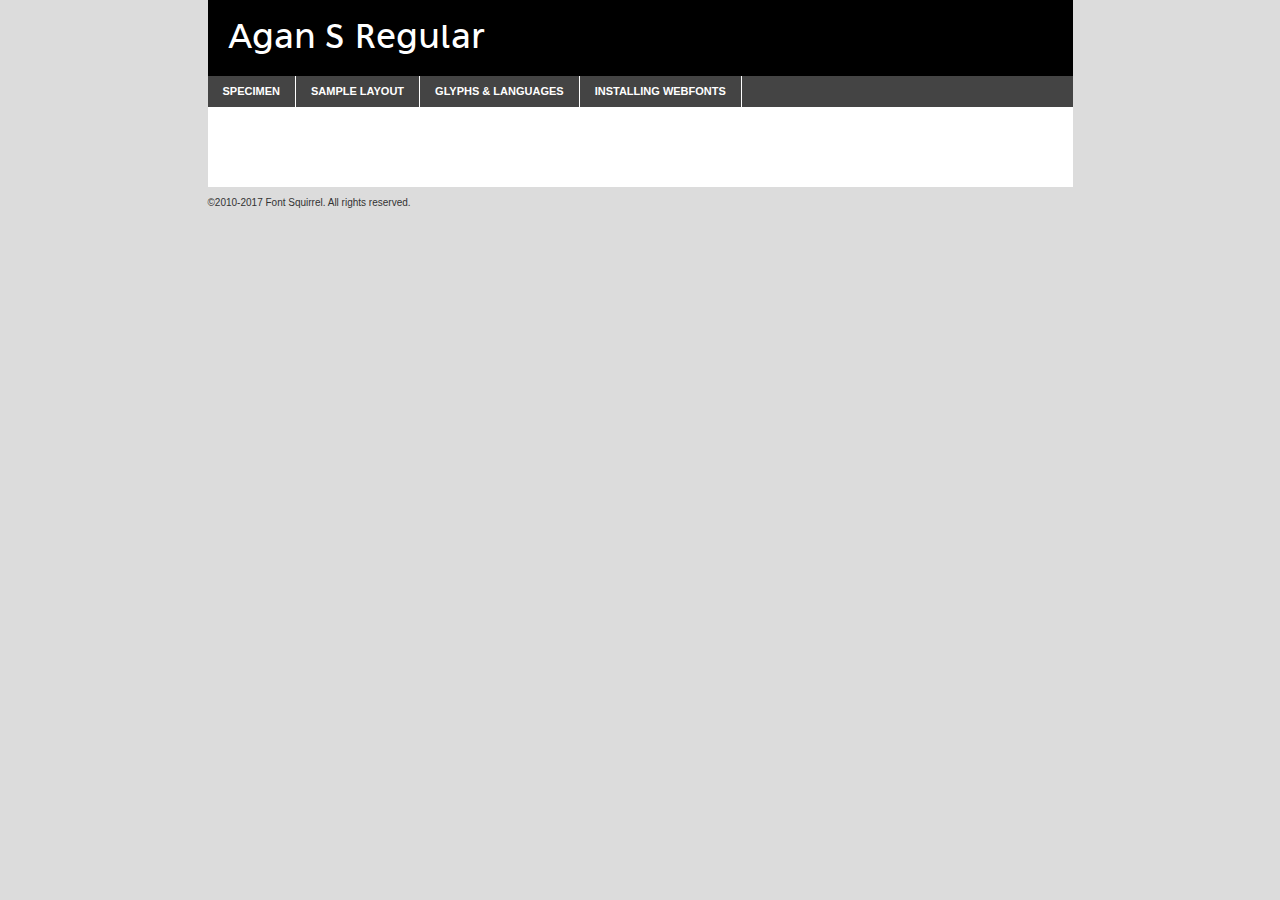
<file: webfontkit-20220509-111348/agane_55_roman_sign-demo.html>
<!DOCTYPE html PUBLIC "-//W3C//DTD XHTML 1.0 Transitional//EN"
	"http://www.w3.org/TR/xhtml1/DTD/xhtml1-transitional.dtd">

<html xmlns="http://www.w3.org/1999/xhtml" xml:lang="en" lang="en">
<head>
	<meta http-equiv="Content-Type" content="text/html; charset=utf-8" />
	<script src="http://ajax.googleapis.com/ajax/libs/jquery/1.7.2/jquery.min.js" type="text/javascript" charset="utf-8"></script>
	<script type="text/javascript">
	(function($){$.fn.easyTabs=function(option){var param=jQuery.extend({fadeSpeed:"fast",defaultContent:1,activeClass:'active'},option);$(this).each(function(){var thisId="#"+this.id;if(param.defaultContent==''){param.defaultContent=1;}
	if(typeof param.defaultContent=="number")
	{var defaultTab=$(thisId+" .tabs li:eq("+(param.defaultContent-1)+") a").attr('href').substr(1);}else{var defaultTab=param.defaultContent;}
	$(thisId+" .tabs li a").each(function(){var tabToHide=$(this).attr('href').substr(1);$("#"+tabToHide).addClass('easytabs-tab-content');});hideAll();changeContent(defaultTab);function hideAll(){$(thisId+" .easytabs-tab-content").hide();}
	function changeContent(tabId){hideAll();$(thisId+" .tabs li").removeClass(param.activeClass);$(thisId+" .tabs li a[href=#"+tabId+"]").closest('li').addClass(param.activeClass);if(param.fadeSpeed!="none")
	{$(thisId+" #"+tabId).fadeIn(param.fadeSpeed);}else{$(thisId+" #"+tabId).show();}}
	$(thisId+" .tabs li").click(function(){var tabId=$(this).find('a').attr('href').substr(1);changeContent(tabId);return false;});});}})(jQuery);
	</script>
	<link rel="stylesheet" href="specimen_files/specimen_stylesheet.css" type="text/css" charset="utf-8" />
	<link rel="stylesheet" href="stylesheet.css" type="text/css" charset="utf-8" />

	<style type="text/css">
					body{
				font-family: 'agan_sregular';
							}
		</style>

	<title>Agan S Regular Specimen</title>
	
	
	<script type="text/javascript" charset="utf-8">
		$(document).ready(function() {
			$('#container').easyTabs({defaultContent:1});
		});
	</script>
</head>

<body>
<div id="container">
	<div id="header">
		Agan S Regular	</div>
	<ul class="tabs">
		<li><a href="#specimen">Specimen</a></li>
		<li><a href="#layout">Sample Layout</a></li>
				<li><a href="#glyphs">Glyphs &amp; Languages</a></li>
		<li><a href="#installing">Installing Webfonts</a></li>
		
	</ul>
	
	<div id="main_content">

		
			<div id="specimen">
		
				<div class="section">
					<div class="grid12 firstcol">
						<div class="huge">AaBb</div>
					</div>
				</div>
		
				<div class="section">
					<div class="glyph_range">A&#x200B;B&#x200b;C&#x200b;D&#x200b;E&#x200b;F&#x200b;G&#x200b;H&#x200b;I&#x200b;J&#x200b;K&#x200b;L&#x200b;M&#x200b;N&#x200b;O&#x200b;P&#x200b;Q&#x200b;R&#x200b;S&#x200b;T&#x200b;U&#x200b;V&#x200b;W&#x200b;X&#x200b;Y&#x200b;Z&#x200b;a&#x200b;b&#x200b;c&#x200b;d&#x200b;e&#x200b;f&#x200b;g&#x200b;h&#x200b;i&#x200b;j&#x200b;k&#x200b;l&#x200b;m&#x200b;n&#x200b;o&#x200b;p&#x200b;q&#x200b;r&#x200b;s&#x200b;t&#x200b;u&#x200b;v&#x200b;w&#x200b;x&#x200b;y&#x200b;z&#x200b;1&#x200b;2&#x200b;3&#x200b;4&#x200b;5&#x200b;6&#x200b;7&#x200b;8&#x200b;9&#x200b;0&#x200b;&amp;&#x200b;.&#x200b;,&#x200b;?&#x200b;!&#x200b;&#64;&#x200b;(&#x200b;)&#x200b;#&#x200b;$&#x200b;%&#x200b;*&#x200b;+&#x200b;-&#x200b;=&#x200b;:&#x200b;;</div>
				</div>
				<div class="section">
					<div class="grid12 firstcol">
						<table class="sample_table">
							<tr><td>10</td><td class="size10">abcdefghijklmnopqrstuvwxyzABCDEFGHIJKLMNOPQRSTUVWXYZ0123456789abcdefghijklmnopqrstuvwxyzABCDEFGHIJKLMNOPQRSTUVWXYZ0123456789abcdefghijklmnopqrstuvwxyzABCDEFGHIJKLMNOPQRSTUVWXYZ</td></tr>
							<tr><td>11</td><td class="size11">abcdefghijklmnopqrstuvwxyzABCDEFGHIJKLMNOPQRSTUVWXYZ0123456789abcdefghijklmnopqrstuvwxyzABCDEFGHIJKLMNOPQRSTUVWXYZ0123456789abcdefghijklmnopqrstuvwxyzABCDEFGHIJKLMNOPQRSTUVWXYZ</td></tr>
							<tr><td>12</td><td class="size12">abcdefghijklmnopqrstuvwxyzABCDEFGHIJKLMNOPQRSTUVWXYZ0123456789abcdefghijklmnopqrstuvwxyzABCDEFGHIJKLMNOPQRSTUVWXYZ0123456789abcdefghijklmnopqrstuvwxyzABCDEFGHIJKLMNOPQRSTUVWXYZ</td></tr>
							<tr><td>13</td><td class="size13">abcdefghijklmnopqrstuvwxyzABCDEFGHIJKLMNOPQRSTUVWXYZ0123456789abcdefghijklmnopqrstuvwxyzABCDEFGHIJKLMNOPQRSTUVWXYZ0123456789abcdefghijklmnopqrstuvwxyzABCDEFGHIJKLMNOPQRSTUVWXYZ</td></tr>
							<tr><td>14</td><td class="size14">abcdefghijklmnopqrstuvwxyzABCDEFGHIJKLMNOPQRSTUVWXYZ0123456789abcdefghijklmnopqrstuvwxyzABCDEFGHIJKLMNOPQRSTUVWXYZ0123456789abcdefghijklmnopqrstuvwxyzABCDEFGHIJKLMNOPQRSTUVWXYZ</td></tr>
							<tr><td>16</td><td class="size16">abcdefghijklmnopqrstuvwxyzABCDEFGHIJKLMNOPQRSTUVWXYZ0123456789abcdefghijklmnopqrstuvwxyzABCDEFGHIJKLMNOPQRSTUVWXYZ</td></tr>
							<tr><td>18</td><td class="size18">abcdefghijklmnopqrstuvwxyzABCDEFGHIJKLMNOPQRSTUVWXYZ0123456789abcdefghijklmnopqrstuvwxyzABCDEFGHIJKLMNOPQRSTUVWXYZ</td></tr>
							<tr><td>20</td><td class="size20">abcdefghijklmnopqrstuvwxyzABCDEFGHIJKLMNOPQRSTUVWXYZ0123456789abcdefghijklmnopqrstuvwxyzABCDEFGHIJKLMNOPQRSTUVWXYZ</td></tr>
							<tr><td>24</td><td class="size24">abcdefghijklmnopqrstuvwxyzABCDEFGHIJKLMNOPQRSTUVWXYZ0123456789abcdefghijklmnopqrstuvwxyzABCDEFGHIJKLMNOPQRSTUVWXYZ</td></tr>
							<tr><td>30</td><td class="size30">abcdefghijklmnopqrstuvwxyzABCDEFGHIJKLMNOPQRSTUVWXYZ0123456789abcdefghijklmnopqrstuvwxyzABCDEFGHIJKLMNOPQRSTUVWXYZ</td></tr>
							<tr><td>36</td><td class="size36">abcdefghijklmnopqrstuvwxyzABCDEFGHIJKLMNOPQRSTUVWXYZ0123456789abcdefghijklmnopqrstuvwxyzABCDEFGHIJKLMNOPQRSTUVWXYZ</td></tr>
							<tr><td>48</td><td class="size48">abcdefghijklmnopqrstuvwxyzABCDEFGHIJKLMNOPQRSTUVWXYZ0123456789abcdefghijklmnopqrstuvwxyzABCDEFGHIJKLMNOPQRSTUVWXYZ</td></tr>
							<tr><td>60</td><td class="size60">abcdefghijklmnopqrstuvwxyzABCDEFGHIJKLMNOPQRSTUVWXYZ0123456789abcdefghijklmnopqrstuvwxyzABCDEFGHIJKLMNOPQRSTUVWXYZ</td></tr>
							<tr><td>72</td><td class="size72">abcdefghijklmnopqrstuvwxyzABCDEFGHIJKLMNOPQRSTUVWXYZ0123456789abcdefghijklmnopqrstuvwxyzABCDEFGHIJKLMNOPQRSTUVWXYZ</td></tr>
							<tr><td>90</td><td class="size90">abcdefghijklmnopqrstuvwxyzABCDEFGHIJKLMNOPQRSTUVWXYZ0123456789abcdefghijklmnopqrstuvwxyzABCDEFGHIJKLMNOPQRSTUVWXYZ</td></tr>
						</table>
				
					</div>
			
				</div>
		
		
		
								<div class="section" id="bodycomparison">


										<div id="xheight">
				<div class="fontbody">&#x25FC;&#x25FC;&#x25FC;&#x25FC;&#x25FC;&#x25FC;&#x25FC;&#x25FC;&#x25FC;&#x25FC;&#x25FC;&#x25FC;&#x25FC;&#x25FC;&#x25FC;&#x25FC;&#x25FC;&#x25FC;&#x25FC;&#x25FC;&#x25FC;&#x25FC;&#x25FC;&#x25FC;&#x25FC;&#x25FC;&#x25FC;&#x25FC;&#x25FC;&#x25FC;&#x25FC;&#x25FC;&#x25FC;&#x25FC;&#x25FC;&#x25FC;&#x25FC;&#x25FC;&#x25FC;&#x25FC;&#x25FC;&#x25FC;&#x25FC;&#x25FC;&#x25FC;&#x25FC;&#x25FC;&#x25FC;&#x25FC;&#x25FC;&#x25FC;&#x25FC;&#x25FC;&#x25FC;&#x25FC;&#x25FC;&#x25FC;&#x25FC;&#x25FC;&#x25FC;&#x25FC;&#x25FC;&#x25FC;&#x25FC;&#x25FC;&#x25FC;&#x25FC;&#x25FC;&#x25FC;&#x25FC;&#x25FC;&#x25FC;&#x25FC;&#x25FC;&#x25FC;&#x25FC;&#x25FC;&#x25FC;&#x25FC;&#x25FC;&#x25FC;&#x25FC;&#x25FC;&#x25FC;&#x25FC;&#x25FC;&#x25FC;&#x25FC;&#x25FC;&#x25FC;&#x25FC;&#x25FC;&#x25FC;&#x25FC;&#x25FC;&#x25FC;&#x25FC;&#x25FC;&#x25FC;body</div><div class="arialbody">body</div><div class="verdanabody">body</div><div class="georgiabody">body</div></div>
										<div class="fontbody" style="z-index:1">
											body<span>Agan S Regular</span>
										</div>
										<div class="arialbody" style="z-index:1">
											body<span>Arial</span>
										</div>
										<div class="verdanabody" style="z-index:1">
											body<span>Verdana</span>
										</div>
										<div class="georgiabody" style="z-index:1">
											body<span>Georgia</span>
										</div>



								</div>
		
		
				<div class="section psample psample_row1" id="">
					
					<div class="grid2 firstcol">
						<p class="size10"><span>10.</span>Aenean lacinia bibendum nulla sed consectetur. Fusce dapibus, tellus ac cursus commodo, tortor mauris condimentum nibh, ut fermentum massa justo sit amet risus. Nullam id dolor id nibh ultricies vehicula ut id elit. Cum sociis natoque penatibus et magnis dis parturient montes, nascetur ridiculus mus. Nulla vitae elit libero, a pharetra augue.</p>
			
					</div>
					<div class="grid3">
						<p class="size11"><span>11.</span>Aenean lacinia bibendum nulla sed consectetur. Fusce dapibus, tellus ac cursus commodo, tortor mauris condimentum nibh, ut fermentum massa justo sit amet risus. Nullam id dolor id nibh ultricies vehicula ut id elit. Cum sociis natoque penatibus et magnis dis parturient montes, nascetur ridiculus mus. Nulla vitae elit libero, a pharetra augue.</p>
			
					</div>
					<div class="grid3">
						<p class="size12"><span>12.</span>Aenean lacinia bibendum nulla sed consectetur. Fusce dapibus, tellus ac cursus commodo, tortor mauris condimentum nibh, ut fermentum massa justo sit amet risus. Nullam id dolor id nibh ultricies vehicula ut id elit. Cum sociis natoque penatibus et magnis dis parturient montes, nascetur ridiculus mus. Nulla vitae elit libero, a pharetra augue.</p>
			
					</div>
					<div class="grid4">
						<p class="size13"><span>13.</span>Aenean lacinia bibendum nulla sed consectetur. Fusce dapibus, tellus ac cursus commodo, tortor mauris condimentum nibh, ut fermentum massa justo sit amet risus. Nullam id dolor id nibh ultricies vehicula ut id elit. Cum sociis natoque penatibus et magnis dis parturient montes, nascetur ridiculus mus. Nulla vitae elit libero, a pharetra augue.</p>
			
					</div>
					<div class="white_blend"></div>
					
				</div>
				<div class="section psample psample_row2" id="">
					<div class="grid3 firstcol">
						<p class="size14"><span>14.</span>Aenean lacinia bibendum nulla sed consectetur. Fusce dapibus, tellus ac cursus commodo, tortor mauris condimentum nibh, ut fermentum massa justo sit amet risus. Nullam id dolor id nibh ultricies vehicula ut id elit. Cum sociis natoque penatibus et magnis dis parturient montes, nascetur ridiculus mus. Nulla vitae elit libero, a pharetra augue.</p>
			
					</div>
					<div class="grid4">
						<p class="size16"><span>16.</span>Aenean lacinia bibendum nulla sed consectetur. Fusce dapibus, tellus ac cursus commodo, tortor mauris condimentum nibh, ut fermentum massa justo sit amet risus. Nullam id dolor id nibh ultricies vehicula ut id elit. Cum sociis natoque penatibus et magnis dis parturient montes, nascetur ridiculus mus. Nulla vitae elit libero, a pharetra augue.</p>
			
					</div>
					<div class="grid5">
						<p class="size18"><span>18.</span>Aenean lacinia bibendum nulla sed consectetur. Fusce dapibus, tellus ac cursus commodo, tortor mauris condimentum nibh, ut fermentum massa justo sit amet risus. Nullam id dolor id nibh ultricies vehicula ut id elit. Cum sociis natoque penatibus et magnis dis parturient montes, nascetur ridiculus mus. Nulla vitae elit libero, a pharetra augue.</p>
			
					</div>

					<div class="white_blend"></div>

				</div>
				
				<div class="section psample psample_row3" id="">
					<div class="grid5 firstcol">
						<p class="size20"><span>20.</span>Aenean lacinia bibendum nulla sed consectetur. Fusce dapibus, tellus ac cursus commodo, tortor mauris condimentum nibh, ut fermentum massa justo sit amet risus. Nullam id dolor id nibh ultricies vehicula ut id elit. Cum sociis natoque penatibus et magnis dis parturient montes, nascetur ridiculus mus. Nulla vitae elit libero, a pharetra augue.</p>
					</div>
					<div class="grid7">
						<p class="size24"><span>24.</span>Aenean lacinia bibendum nulla sed consectetur. Fusce dapibus, tellus ac cursus commodo, tortor mauris condimentum nibh, ut fermentum massa justo sit amet risus. Nullam id dolor id nibh ultricies vehicula ut id elit. Cum sociis natoque penatibus et magnis dis parturient montes, nascetur ridiculus mus. Nulla vitae elit libero, a pharetra augue.</p>
					</div>
					
					<div class="white_blend"></div>
					
				</div>
				
				<div class="section psample psample_row4" id="">
					<div class="grid12 firstcol">
						<p class="size30"><span>30.</span>Aenean lacinia bibendum nulla sed consectetur. Fusce dapibus, tellus ac cursus commodo, tortor mauris condimentum nibh, ut fermentum massa justo sit amet risus. Nullam id dolor id nibh ultricies vehicula ut id elit. Cum sociis natoque penatibus et magnis dis parturient montes, nascetur ridiculus mus. Nulla vitae elit libero, a pharetra augue.</p>
					</div>
					<div class="white_blend"></div>
					
				</div>
				
				
				
				<div class="section psample psample_row1 fullreverse">
					<div class="grid2 firstcol">
						<p class="size10"><span>10.</span>Aenean lacinia bibendum nulla sed consectetur. Fusce dapibus, tellus ac cursus commodo, tortor mauris condimentum nibh, ut fermentum massa justo sit amet risus. Nullam id dolor id nibh ultricies vehicula ut id elit. Cum sociis natoque penatibus et magnis dis parturient montes, nascetur ridiculus mus. Nulla vitae elit libero, a pharetra augue.</p>
			
					</div>
					<div class="grid3">
						<p class="size11"><span>11.</span>Aenean lacinia bibendum nulla sed consectetur. Fusce dapibus, tellus ac cursus commodo, tortor mauris condimentum nibh, ut fermentum massa justo sit amet risus. Nullam id dolor id nibh ultricies vehicula ut id elit. Cum sociis natoque penatibus et magnis dis parturient montes, nascetur ridiculus mus. Nulla vitae elit libero, a pharetra augue.</p>
			
					</div>
					<div class="grid3">
						<p class="size12"><span>12.</span>Aenean lacinia bibendum nulla sed consectetur. Fusce dapibus, tellus ac cursus commodo, tortor mauris condimentum nibh, ut fermentum massa justo sit amet risus. Nullam id dolor id nibh ultricies vehicula ut id elit. Cum sociis natoque penatibus et magnis dis parturient montes, nascetur ridiculus mus. Nulla vitae elit libero, a pharetra augue.</p>
			
					</div>
					<div class="grid4">
						<p class="size13"><span>13.</span>Aenean lacinia bibendum nulla sed consectetur. Fusce dapibus, tellus ac cursus commodo, tortor mauris condimentum nibh, ut fermentum massa justo sit amet risus. Nullam id dolor id nibh ultricies vehicula ut id elit. Cum sociis natoque penatibus et magnis dis parturient montes, nascetur ridiculus mus. Nulla vitae elit libero, a pharetra augue.</p>
			
					</div>
					<div class="black_blend"></div>
					
				</div>
				
				<div class="section psample psample_row2 fullreverse">
					<div class="grid3 firstcol">
						<p class="size14"><span>14.</span>Aenean lacinia bibendum nulla sed consectetur. Fusce dapibus, tellus ac cursus commodo, tortor mauris condimentum nibh, ut fermentum massa justo sit amet risus. Nullam id dolor id nibh ultricies vehicula ut id elit. Cum sociis natoque penatibus et magnis dis parturient montes, nascetur ridiculus mus. Nulla vitae elit libero, a pharetra augue.</p>
			
					</div>
					<div class="grid4">
						<p class="size16"><span>16.</span>Aenean lacinia bibendum nulla sed consectetur. Fusce dapibus, tellus ac cursus commodo, tortor mauris condimentum nibh, ut fermentum massa justo sit amet risus. Nullam id dolor id nibh ultricies vehicula ut id elit. Cum sociis natoque penatibus et magnis dis parturient montes, nascetur ridiculus mus. Nulla vitae elit libero, a pharetra augue.</p>
			
					</div>
					<div class="grid5">
						<p class="size18"><span>18.</span>Aenean lacinia bibendum nulla sed consectetur. Fusce dapibus, tellus ac cursus commodo, tortor mauris condimentum nibh, ut fermentum massa justo sit amet risus. Nullam id dolor id nibh ultricies vehicula ut id elit. Cum sociis natoque penatibus et magnis dis parturient montes, nascetur ridiculus mus. Nulla vitae elit libero, a pharetra augue.</p>
			
					</div>
					<div class="black_blend"></div>

				</div>
				
				<div class="section psample fullreverse psample_row3" id="">
					<div class="grid5 firstcol">
						<p class="size20"><span>20.</span>Aenean lacinia bibendum nulla sed consectetur. Fusce dapibus, tellus ac cursus commodo, tortor mauris condimentum nibh, ut fermentum massa justo sit amet risus. Nullam id dolor id nibh ultricies vehicula ut id elit. Cum sociis natoque penatibus et magnis dis parturient montes, nascetur ridiculus mus. Nulla vitae elit libero, a pharetra augue.</p>
					</div>
					<div class="grid7">
						<p class="size24"><span>24.</span>Aenean lacinia bibendum nulla sed consectetur. Fusce dapibus, tellus ac cursus commodo, tortor mauris condimentum nibh, ut fermentum massa justo sit amet risus. Nullam id dolor id nibh ultricies vehicula ut id elit. Cum sociis natoque penatibus et magnis dis parturient montes, nascetur ridiculus mus. Nulla vitae elit libero, a pharetra augue.</p>
					</div>
					
					<div class="black_blend"></div>
					
				</div>
				
				<div class="section psample fullreverse psample_row4" id="" style="border-bottom: 20px #000 solid;">
					<div class="grid12 firstcol">
						<p class="size30"><span>30.</span>Aenean lacinia bibendum nulla sed consectetur. Fusce dapibus, tellus ac cursus commodo, tortor mauris condimentum nibh, ut fermentum massa justo sit amet risus. Nullam id dolor id nibh ultricies vehicula ut id elit. Cum sociis natoque penatibus et magnis dis parturient montes, nascetur ridiculus mus. Nulla vitae elit libero, a pharetra augue.</p>
					</div>
					<div class="black_blend"></div>
					
				</div>
				
				
				
				
			</div>
			
			<div id="layout">
				
				<div class="section">
					
					<div class="grid12 firstcol">
						<h1>Lorem Ipsum Dolor</h1>
						<h2>Etiam porta sem malesuada magna mollis euismod</h2>
						
						<p class="byline">By <a href="#link">Aenean Lacinia</a></p>
					</div>
				</div>
				<div class="section">
					<div class="grid8 firstcol">
						<p class="large">Donec sed odio dui. Morbi leo risus, porta ac consectetur ac, vestibulum at eros. Fusce dapibus, tellus ac cursus commodo, tortor mauris condimentum nibh, ut fermentum massa justo sit amet risus. </p>

						
						<h3>Pellentesque ornare sem</h3>

						<p>Maecenas sed diam eget risus varius blandit sit amet non magna. Maecenas faucibus mollis interdum. Donec ullamcorper nulla non metus auctor fringilla. Nullam id dolor id nibh ultricies vehicula ut id elit. Nullam id dolor id nibh ultricies vehicula ut id elit. </p>

						<p>Aenean eu leo quam. Pellentesque ornare sem lacinia quam venenatis vestibulum. Lorem ipsum dolor sit amet, consectetur adipiscing elit. Cum sociis natoque penatibus et magnis dis parturient montes, nascetur ridiculus mus. </p>

						<p>Nulla vitae elit libero, a pharetra augue. Praesent commodo cursus magna, vel scelerisque nisl consectetur et. Aenean lacinia bibendum nulla sed consectetur. </p>

						<p>Nullam quis risus eget urna mollis ornare vel eu leo. Nullam quis risus eget urna mollis ornare vel eu leo. Maecenas sed diam eget risus varius blandit sit amet non magna. Donec ullamcorper nulla non metus auctor fringilla. </p>

						<h3>Cras mattis consectetur</h3>

						<p>Aenean eu leo quam. Pellentesque ornare sem lacinia quam venenatis vestibulum. Aenean lacinia bibendum nulla sed consectetur. Integer posuere erat a ante venenatis dapibus posuere velit aliquet. Cras mattis consectetur purus sit amet fermentum. </p>

						<p>Nullam id dolor id nibh ultricies vehicula ut id elit. Nullam quis risus eget urna mollis ornare vel eu leo. Cras mattis consectetur purus sit amet fermentum.</p>
					</div>
					
					<div class="grid4 sidebar">
						
						<div class="box reverse">
							<p class="last">Nullam quis risus eget urna mollis ornare vel eu leo. Donec ullamcorper nulla non metus auctor fringilla. Cras mattis consectetur purus sit amet fermentum. Sed posuere consectetur est at lobortis. Lorem ipsum dolor sit amet, consectetur adipiscing elit. </p>
						</div>
						
						<p class="caption">Maecenas sed diam eget risus varius.</p>

						<p>Vestibulum id ligula porta felis euismod semper. Integer posuere erat a ante venenatis dapibus posuere velit aliquet. Vestibulum id ligula porta felis euismod semper. Sed posuere consectetur est at lobortis. Maecenas sed diam eget risus varius blandit sit amet non magna. Fusce dapibus, tellus ac cursus commodo, tortor mauris condimentum nibh, ut fermentum massa justo sit amet risus. </p>

					

						<p>Duis mollis, est non commodo luctus, nisi erat porttitor ligula, eget lacinia odio sem nec elit. Aenean lacinia bibendum nulla sed consectetur. Vivamus sagittis lacus vel augue laoreet rutrum faucibus dolor auctor. Aenean lacinia bibendum nulla sed consectetur. Nullam quis risus eget urna mollis ornare vel eu leo. </p>

						<p>Praesent commodo cursus magna, vel scelerisque nisl consectetur et. Donec ullamcorper nulla non metus auctor fringilla. Maecenas faucibus mollis interdum. Fusce dapibus, tellus ac cursus commodo, tortor mauris condimentum nibh, ut fermentum massa justo sit amet risus. </p>

					</div>
				</div>
				
			</div>


			



		<div id="glyphs">
			<div class="section">
				<div class="grid12 firstcol">
			
				<h1>Language Support</h1>
				<p>The subset of Agan S Regular in this kit supports the following languages:<br />
			
					Albanian, Basque, Chamorro, Danish, English, Faroese, Finnish, Galician, German, Icelandic, Italian, Spanish, Alsatian, Aragonese, Arrernte, Asturian, Aymara, Bislama, Cebuano, Corsican, Fijian, Gilbertese, Greenlandic, Haitian_creole, Hmong, Hopi, Ibanag, Iloko_ilokano, Indonesian, Interglossa_glosa, Interlingua, Irish_gaelic, Lojban, Lombard, Luxembourgeois, Manx, Mohawk, Norfolk_pitcairnese, Occitan, Oromo, Pangasinan, Papiamento, Piedmontese, Potawatomi, Rhaeto-romance, Romansh, Rotokas, Sami_lule, Samoan, Sardinian, Scots_gaelic, Seychelles_creole, Shona, Sicilian, Somali, Southern_ndebele, Swahili, Swati_swazi, Tagalog_filipino_pilipino, Tetum, Tok_pisin, Uyghur_latinized, Volapuk, Warlpiri, Xhosa, Yapese, Zulu, Latinbasic, Ubasic, Demo				</p>
				<h1>Glyph Chart</h1>
				<p>The subset of Agan S Regular in this kit includes all the glyphs listed below. Unicode entities are included above each glyph to help you insert individual characters into your layout.</p>
				<div id="glyph_chart">
			
																														 <div><p>&amp;#10;</p>&#10;</div>
																				 <div><p>&amp;#13;</p>&#13;</div>
																				 <div><p>&amp;#18;</p>&#18;</div>
																				 <div><p>&amp;#32;</p>&#32;</div>
																				 <div><p>&amp;#33;</p>&#33;</div>
																				 <div><p>&amp;#34;</p>&#34;</div>
																				 <div><p>&amp;#35;</p>&#35;</div>
																				 <div><p>&amp;#36;</p>&#36;</div>
																				 <div><p>&amp;#37;</p>&#37;</div>
																				 <div><p>&amp;#38;</p>&#38;</div>
																				 <div><p>&amp;#39;</p>&#39;</div>
																				 <div><p>&amp;#40;</p>&#40;</div>
																				 <div><p>&amp;#41;</p>&#41;</div>
																				 <div><p>&amp;#42;</p>&#42;</div>
																				 <div><p>&amp;#43;</p>&#43;</div>
																				 <div><p>&amp;#44;</p>&#44;</div>
																				 <div><p>&amp;#45;</p>&#45;</div>
																				 <div><p>&amp;#46;</p>&#46;</div>
																				 <div><p>&amp;#47;</p>&#47;</div>
																				 <div><p>&amp;#48;</p>&#48;</div>
																				 <div><p>&amp;#49;</p>&#49;</div>
																				 <div><p>&amp;#50;</p>&#50;</div>
																				 <div><p>&amp;#51;</p>&#51;</div>
																				 <div><p>&amp;#52;</p>&#52;</div>
																				 <div><p>&amp;#53;</p>&#53;</div>
																				 <div><p>&amp;#54;</p>&#54;</div>
																				 <div><p>&amp;#55;</p>&#55;</div>
																				 <div><p>&amp;#56;</p>&#56;</div>
																				 <div><p>&amp;#57;</p>&#57;</div>
																				 <div><p>&amp;#58;</p>&#58;</div>
																				 <div><p>&amp;#59;</p>&#59;</div>
																				 <div><p>&amp;#60;</p>&#60;</div>
																				 <div><p>&amp;#61;</p>&#61;</div>
																				 <div><p>&amp;#62;</p>&#62;</div>
																				 <div><p>&amp;#63;</p>&#63;</div>
																				 <div><p>&amp;#64;</p>&#64;</div>
																				 <div><p>&amp;#65;</p>&#65;</div>
																				 <div><p>&amp;#66;</p>&#66;</div>
																				 <div><p>&amp;#67;</p>&#67;</div>
																				 <div><p>&amp;#68;</p>&#68;</div>
																				 <div><p>&amp;#69;</p>&#69;</div>
																				 <div><p>&amp;#70;</p>&#70;</div>
																				 <div><p>&amp;#71;</p>&#71;</div>
																				 <div><p>&amp;#72;</p>&#72;</div>
																				 <div><p>&amp;#73;</p>&#73;</div>
																				 <div><p>&amp;#74;</p>&#74;</div>
																				 <div><p>&amp;#75;</p>&#75;</div>
																				 <div><p>&amp;#76;</p>&#76;</div>
																				 <div><p>&amp;#77;</p>&#77;</div>
																				 <div><p>&amp;#78;</p>&#78;</div>
																				 <div><p>&amp;#79;</p>&#79;</div>
																				 <div><p>&amp;#80;</p>&#80;</div>
																				 <div><p>&amp;#81;</p>&#81;</div>
																				 <div><p>&amp;#82;</p>&#82;</div>
																				 <div><p>&amp;#83;</p>&#83;</div>
																				 <div><p>&amp;#84;</p>&#84;</div>
																				 <div><p>&amp;#85;</p>&#85;</div>
																				 <div><p>&amp;#86;</p>&#86;</div>
																				 <div><p>&amp;#87;</p>&#87;</div>
																				 <div><p>&amp;#88;</p>&#88;</div>
																				 <div><p>&amp;#89;</p>&#89;</div>
																				 <div><p>&amp;#90;</p>&#90;</div>
																				 <div><p>&amp;#91;</p>&#91;</div>
																				 <div><p>&amp;#92;</p>&#92;</div>
																				 <div><p>&amp;#93;</p>&#93;</div>
																				 <div><p>&amp;#94;</p>&#94;</div>
																				 <div><p>&amp;#95;</p>&#95;</div>
																				 <div><p>&amp;#96;</p>&#96;</div>
																				 <div><p>&amp;#97;</p>&#97;</div>
																				 <div><p>&amp;#98;</p>&#98;</div>
																				 <div><p>&amp;#99;</p>&#99;</div>
																				 <div><p>&amp;#100;</p>&#100;</div>
																				 <div><p>&amp;#101;</p>&#101;</div>
																				 <div><p>&amp;#102;</p>&#102;</div>
																				 <div><p>&amp;#103;</p>&#103;</div>
																				 <div><p>&amp;#104;</p>&#104;</div>
																				 <div><p>&amp;#105;</p>&#105;</div>
																				 <div><p>&amp;#106;</p>&#106;</div>
																				 <div><p>&amp;#107;</p>&#107;</div>
																				 <div><p>&amp;#108;</p>&#108;</div>
																				 <div><p>&amp;#109;</p>&#109;</div>
																				 <div><p>&amp;#110;</p>&#110;</div>
																				 <div><p>&amp;#111;</p>&#111;</div>
																				 <div><p>&amp;#112;</p>&#112;</div>
																				 <div><p>&amp;#113;</p>&#113;</div>
																				 <div><p>&amp;#114;</p>&#114;</div>
																				 <div><p>&amp;#115;</p>&#115;</div>
																				 <div><p>&amp;#116;</p>&#116;</div>
																				 <div><p>&amp;#117;</p>&#117;</div>
																				 <div><p>&amp;#118;</p>&#118;</div>
																				 <div><p>&amp;#119;</p>&#119;</div>
																				 <div><p>&amp;#120;</p>&#120;</div>
																				 <div><p>&amp;#121;</p>&#121;</div>
																				 <div><p>&amp;#122;</p>&#122;</div>
																				 <div><p>&amp;#123;</p>&#123;</div>
																				 <div><p>&amp;#124;</p>&#124;</div>
																				 <div><p>&amp;#125;</p>&#125;</div>
																				 <div><p>&amp;#126;</p>&#126;</div>
																				 <div><p>&amp;#160;</p>&#160;</div>
																				 <div><p>&amp;#161;</p>&#161;</div>
																				 <div><p>&amp;#162;</p>&#162;</div>
																				 <div><p>&amp;#163;</p>&#163;</div>
																				 <div><p>&amp;#165;</p>&#165;</div>
																				 <div><p>&amp;#166;</p>&#166;</div>
																				 <div><p>&amp;#167;</p>&#167;</div>
																				 <div><p>&amp;#168;</p>&#168;</div>
																				 <div><p>&amp;#169;</p>&#169;</div>
																				 <div><p>&amp;#170;</p>&#170;</div>
																				 <div><p>&amp;#171;</p>&#171;</div>
																				 <div><p>&amp;#172;</p>&#172;</div>
																				 <div><p>&amp;#173;</p>&#173;</div>
																				 <div><p>&amp;#174;</p>&#174;</div>
																				 <div><p>&amp;#176;</p>&#176;</div>
																				 <div><p>&amp;#177;</p>&#177;</div>
																				 <div><p>&amp;#178;</p>&#178;</div>
																				 <div><p>&amp;#179;</p>&#179;</div>
																				 <div><p>&amp;#180;</p>&#180;</div>
																				 <div><p>&amp;#181;</p>&#181;</div>
																				 <div><p>&amp;#182;</p>&#182;</div>
																				 <div><p>&amp;#183;</p>&#183;</div>
																				 <div><p>&amp;#184;</p>&#184;</div>
																				 <div><p>&amp;#185;</p>&#185;</div>
																				 <div><p>&amp;#186;</p>&#186;</div>
																				 <div><p>&amp;#187;</p>&#187;</div>
																				 <div><p>&amp;#188;</p>&#188;</div>
																				 <div><p>&amp;#189;</p>&#189;</div>
																				 <div><p>&amp;#190;</p>&#190;</div>
																				 <div><p>&amp;#191;</p>&#191;</div>
																				 <div><p>&amp;#192;</p>&#192;</div>
																				 <div><p>&amp;#193;</p>&#193;</div>
																				 <div><p>&amp;#194;</p>&#194;</div>
																				 <div><p>&amp;#195;</p>&#195;</div>
																				 <div><p>&amp;#196;</p>&#196;</div>
																				 <div><p>&amp;#197;</p>&#197;</div>
																				 <div><p>&amp;#198;</p>&#198;</div>
																				 <div><p>&amp;#199;</p>&#199;</div>
																				 <div><p>&amp;#200;</p>&#200;</div>
																				 <div><p>&amp;#201;</p>&#201;</div>
																				 <div><p>&amp;#202;</p>&#202;</div>
																				 <div><p>&amp;#203;</p>&#203;</div>
																				 <div><p>&amp;#204;</p>&#204;</div>
																				 <div><p>&amp;#205;</p>&#205;</div>
																				 <div><p>&amp;#206;</p>&#206;</div>
																				 <div><p>&amp;#207;</p>&#207;</div>
																				 <div><p>&amp;#208;</p>&#208;</div>
																				 <div><p>&amp;#209;</p>&#209;</div>
																				 <div><p>&amp;#210;</p>&#210;</div>
																				 <div><p>&amp;#211;</p>&#211;</div>
																				 <div><p>&amp;#213;</p>&#213;</div>
																				 <div><p>&amp;#214;</p>&#214;</div>
																				 <div><p>&amp;#215;</p>&#215;</div>
																				 <div><p>&amp;#216;</p>&#216;</div>
																				 <div><p>&amp;#217;</p>&#217;</div>
																				 <div><p>&amp;#218;</p>&#218;</div>
																				 <div><p>&amp;#220;</p>&#220;</div>
																				 <div><p>&amp;#221;</p>&#221;</div>
																				 <div><p>&amp;#222;</p>&#222;</div>
																				 <div><p>&amp;#223;</p>&#223;</div>
																				 <div><p>&amp;#224;</p>&#224;</div>
																				 <div><p>&amp;#225;</p>&#225;</div>
																				 <div><p>&amp;#226;</p>&#226;</div>
																				 <div><p>&amp;#227;</p>&#227;</div>
																				 <div><p>&amp;#228;</p>&#228;</div>
																				 <div><p>&amp;#229;</p>&#229;</div>
																				 <div><p>&amp;#230;</p>&#230;</div>
																				 <div><p>&amp;#231;</p>&#231;</div>
																				 <div><p>&amp;#232;</p>&#232;</div>
																				 <div><p>&amp;#233;</p>&#233;</div>
																				 <div><p>&amp;#234;</p>&#234;</div>
																				 <div><p>&amp;#235;</p>&#235;</div>
																				 <div><p>&amp;#236;</p>&#236;</div>
																				 <div><p>&amp;#237;</p>&#237;</div>
																				 <div><p>&amp;#238;</p>&#238;</div>
																				 <div><p>&amp;#239;</p>&#239;</div>
																				 <div><p>&amp;#240;</p>&#240;</div>
																				 <div><p>&amp;#241;</p>&#241;</div>
																				 <div><p>&amp;#242;</p>&#242;</div>
																				 <div><p>&amp;#243;</p>&#243;</div>
																				 <div><p>&amp;#244;</p>&#244;</div>
																				 <div><p>&amp;#245;</p>&#245;</div>
																				 <div><p>&amp;#246;</p>&#246;</div>
																				 <div><p>&amp;#247;</p>&#247;</div>
																				 <div><p>&amp;#248;</p>&#248;</div>
																				 <div><p>&amp;#249;</p>&#249;</div>
																				 <div><p>&amp;#250;</p>&#250;</div>
																				 <div><p>&amp;#251;</p>&#251;</div>
																				 <div><p>&amp;#252;</p>&#252;</div>
																				 <div><p>&amp;#253;</p>&#253;</div>
																				 <div><p>&amp;#254;</p>&#254;</div>
																				 <div><p>&amp;#255;</p>&#255;</div>
																				 <div><p>&amp;#338;</p>&#338;</div>
																				 <div><p>&amp;#339;</p>&#339;</div>
																				 <div><p>&amp;#376;</p>&#376;</div>
																				 <div><p>&amp;#710;</p>&#710;</div>
																				 <div><p>&amp;#732;</p>&#732;</div>
																				 <div><p>&amp;#8192;</p>&#8192;</div>
																				 <div><p>&amp;#8193;</p>&#8193;</div>
																				 <div><p>&amp;#8194;</p>&#8194;</div>
																				 <div><p>&amp;#8195;</p>&#8195;</div>
																				 <div><p>&amp;#8196;</p>&#8196;</div>
																				 <div><p>&amp;#8197;</p>&#8197;</div>
																				 <div><p>&amp;#8198;</p>&#8198;</div>
																				 <div><p>&amp;#8199;</p>&#8199;</div>
																				 <div><p>&amp;#8200;</p>&#8200;</div>
																				 <div><p>&amp;#8201;</p>&#8201;</div>
																				 <div><p>&amp;#8202;</p>&#8202;</div>
																				 <div><p>&amp;#8208;</p>&#8208;</div>
																				 <div><p>&amp;#8209;</p>&#8209;</div>
																				 <div><p>&amp;#8210;</p>&#8210;</div>
																				 <div><p>&amp;#8211;</p>&#8211;</div>
																				 <div><p>&amp;#8212;</p>&#8212;</div>
																				 <div><p>&amp;#8216;</p>&#8216;</div>
																				 <div><p>&amp;#8217;</p>&#8217;</div>
																				 <div><p>&amp;#8218;</p>&#8218;</div>
																				 <div><p>&amp;#8220;</p>&#8220;</div>
																				 <div><p>&amp;#8221;</p>&#8221;</div>
																				 <div><p>&amp;#8222;</p>&#8222;</div>
																				 <div><p>&amp;#8226;</p>&#8226;</div>
																				 <div><p>&amp;#8230;</p>&#8230;</div>
																				 <div><p>&amp;#8239;</p>&#8239;</div>
																				 <div><p>&amp;#8287;</p>&#8287;</div>
																				 <div><p>&amp;#8364;</p>&#8364;</div>
																				 <div><p>&amp;#8482;</p>&#8482;</div>
																				 <div><p>&amp;#9724;</p>&#9724;</div>
																				 <div><p>&amp;#64257;</p>&#64257;</div>
																				 <div><p>&amp;#64258;</p>&#64258;</div>
																																						</div>	
				</div>
		
		
			</div>
		</div>
		
		
		<div id="specs">
			
		</div>
	
		<div id="installing">
			<div class="section">
				<div class="grid7 firstcol">
					<h1>Installing Webfonts</h1>
					
					<p>Webfonts are supported by all major browser platforms but not all in the same way. There are currently four different font formats that must be included in order to target all browsers. This includes TTF, WOFF, EOT and SVG.</p>
					
					<h2>1. Upload your webfonts</h2>
					<p>You must upload your webfont kit to your website. They should be in or near the same directory as your CSS files.</p>
					
					<h2>2. Include the webfont stylesheet</h2>
					<p>A special CSS @font-face declaration helps the various browsers select the appropriate font it needs without causing you a bunch of headaches. Learn more about this syntax by reading the <a href="https://www.fontspring.com/blog/further-hardening-of-the-bulletproof-syntax">Fontspring blog post</a> about it. The code for it is as follows:</p>


<code>
@font-face{ 
	font-family: 'MyWebFont';
	src: url('WebFont.eot');
	src: url('WebFont.eot?#iefix') format('embedded-opentype'),
	     url('WebFont.woff') format('woff'),
	     url('WebFont.ttf') format('truetype'),
	     url('WebFont.svg#webfont') format('svg');
}
</code>

	<p>We've already gone ahead and generated the code for you. All you have to do is link to the stylesheet in your HTML, like this:</p>
	<code>&lt;link rel=&quot;stylesheet&quot; href=&quot;stylesheet.css&quot; type=&quot;text/css&quot; charset=&quot;utf-8&quot; /&gt;</code>

					<h2>3. Modify your own stylesheet</h2>
					<p>To take advantage of your new fonts, you must tell your stylesheet to use them. Look at the original @font-face declaration above and find the property called "font-family." The name linked there will be what you use to reference the font. Prepend that webfont name to the font stack in the "font-family" property, inside the selector you want to change. For example:</p>
<code>p { font-family: 'WebFont', Arial, sans-serif; }</code>

<h2>4. Test</h2>
<p>Getting webfonts to work cross-browser <em>can</em> be tricky. Use the information in the sidebar to help you if you find that fonts aren't loading in a particular browser.</p>
				</div>
				
				<div class="grid5 sidebar">
					<div class="box">
						<h2>Troubleshooting<br />Font-Face Problems</h2>
						<p>Having trouble getting your webfonts to load in your new website? Here are some tips to sort out what might be the problem.</p>

						<h3>Fonts not showing in any browser</h3>

						<p>This sounds like you need to work on the plumbing. You either did not upload the fonts to the correct directory, or you did not link the fonts properly in the CSS. If you've confirmed that all this is correct and you still have a problem, take a look at your .htaccess file and see if requests are getting intercepted.</p>

						<h3>Fonts not loading in iPhone or iPad</h3>

						<p>The most common problem here is that you are serving the fonts from an IIS server. IIS refuses to serve files that have unknown MIME types. If that is the case, you must set the MIME type for SVG to "image/svg+xml" in the server settings. Follow these instructions from Microsoft if you need help.</p>

						<h3>Fonts not loading in Firefox</h3>

						<p>The primary reason for this failure? You are still using a version Firefox older than 3.5. So upgrade already! If that isn't it, then you are very likely serving fonts from a different domain. Firefox requires that all font assets be served from the same domain. Lastly it is possible that you need to add WOFF to your list of MIME types (if you are serving via IIS.)</p>

						<h3>Fonts not loading in IE</h3>

						<p>Are you looking at Internet Explorer on an actual Windows machine or are you cheating by using a service like Adobe BrowserLab? Many of these screenshot services do not render @font-face for IE. Best to test it on a real machine.</p>

						<h3>Fonts not loading in IE9</h3>

						<p>IE9, like Firefox, requires that fonts be served from the same domain as the website. Make sure that is the case.</p>
					</div>
				</div>
			</div>
			
		</div>
	
	</div>
	<div id="footer">
		<p>&copy;2010-2017 Font Squirrel. All rights reserved.</p>
	</div>
</div>
</body>
</html>
</file>
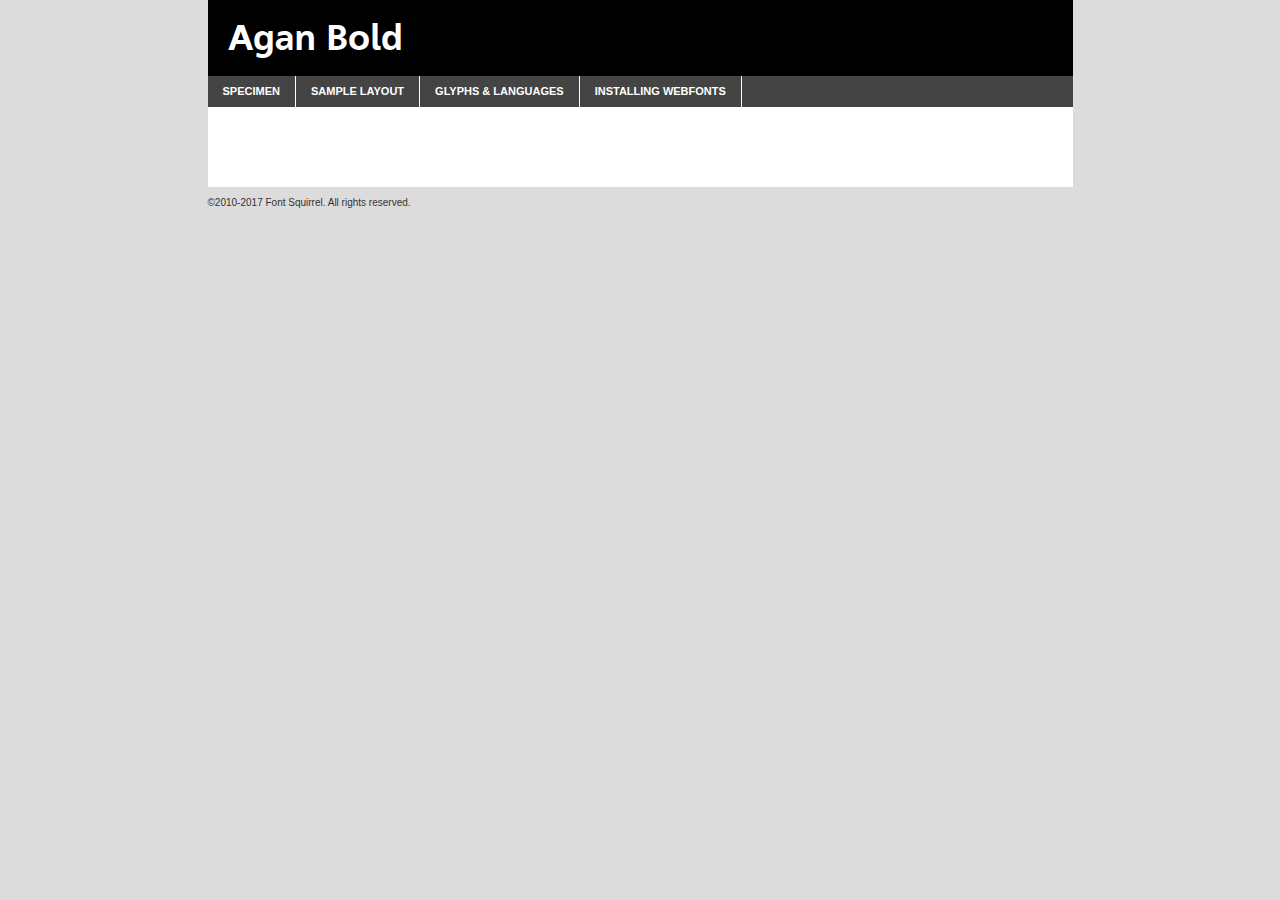
<file: webfontkit-20220509-111348/agane_65_bold-demo.html>
<!DOCTYPE html PUBLIC "-//W3C//DTD XHTML 1.0 Transitional//EN"
	"http://www.w3.org/TR/xhtml1/DTD/xhtml1-transitional.dtd">

<html xmlns="http://www.w3.org/1999/xhtml" xml:lang="en" lang="en">
<head>
	<meta http-equiv="Content-Type" content="text/html; charset=utf-8" />
	<script src="http://ajax.googleapis.com/ajax/libs/jquery/1.7.2/jquery.min.js" type="text/javascript" charset="utf-8"></script>
	<script type="text/javascript">
	(function($){$.fn.easyTabs=function(option){var param=jQuery.extend({fadeSpeed:"fast",defaultContent:1,activeClass:'active'},option);$(this).each(function(){var thisId="#"+this.id;if(param.defaultContent==''){param.defaultContent=1;}
	if(typeof param.defaultContent=="number")
	{var defaultTab=$(thisId+" .tabs li:eq("+(param.defaultContent-1)+") a").attr('href').substr(1);}else{var defaultTab=param.defaultContent;}
	$(thisId+" .tabs li a").each(function(){var tabToHide=$(this).attr('href').substr(1);$("#"+tabToHide).addClass('easytabs-tab-content');});hideAll();changeContent(defaultTab);function hideAll(){$(thisId+" .easytabs-tab-content").hide();}
	function changeContent(tabId){hideAll();$(thisId+" .tabs li").removeClass(param.activeClass);$(thisId+" .tabs li a[href=#"+tabId+"]").closest('li').addClass(param.activeClass);if(param.fadeSpeed!="none")
	{$(thisId+" #"+tabId).fadeIn(param.fadeSpeed);}else{$(thisId+" #"+tabId).show();}}
	$(thisId+" .tabs li").click(function(){var tabId=$(this).find('a').attr('href').substr(1);changeContent(tabId);return false;});});}})(jQuery);
	</script>
	<link rel="stylesheet" href="specimen_files/specimen_stylesheet.css" type="text/css" charset="utf-8" />
	<link rel="stylesheet" href="stylesheet.css" type="text/css" charset="utf-8" />

	<style type="text/css">
					body{
				font-family: 'aganbold';
							}
		</style>

	<title>Agan Bold Specimen</title>
	
	
	<script type="text/javascript" charset="utf-8">
		$(document).ready(function() {
			$('#container').easyTabs({defaultContent:1});
		});
	</script>
</head>

<body>
<div id="container">
	<div id="header">
		Agan Bold	</div>
	<ul class="tabs">
		<li><a href="#specimen">Specimen</a></li>
		<li><a href="#layout">Sample Layout</a></li>
				<li><a href="#glyphs">Glyphs &amp; Languages</a></li>
		<li><a href="#installing">Installing Webfonts</a></li>
		
	</ul>
	
	<div id="main_content">

		
			<div id="specimen">
		
				<div class="section">
					<div class="grid12 firstcol">
						<div class="huge">AaBb</div>
					</div>
				</div>
		
				<div class="section">
					<div class="glyph_range">A&#x200B;B&#x200b;C&#x200b;D&#x200b;E&#x200b;F&#x200b;G&#x200b;H&#x200b;I&#x200b;J&#x200b;K&#x200b;L&#x200b;M&#x200b;N&#x200b;O&#x200b;P&#x200b;Q&#x200b;R&#x200b;S&#x200b;T&#x200b;U&#x200b;V&#x200b;W&#x200b;X&#x200b;Y&#x200b;Z&#x200b;a&#x200b;b&#x200b;c&#x200b;d&#x200b;e&#x200b;f&#x200b;g&#x200b;h&#x200b;i&#x200b;j&#x200b;k&#x200b;l&#x200b;m&#x200b;n&#x200b;o&#x200b;p&#x200b;q&#x200b;r&#x200b;s&#x200b;t&#x200b;u&#x200b;v&#x200b;w&#x200b;x&#x200b;y&#x200b;z&#x200b;1&#x200b;2&#x200b;3&#x200b;4&#x200b;5&#x200b;6&#x200b;7&#x200b;8&#x200b;9&#x200b;0&#x200b;&amp;&#x200b;.&#x200b;,&#x200b;?&#x200b;!&#x200b;&#64;&#x200b;(&#x200b;)&#x200b;#&#x200b;$&#x200b;%&#x200b;*&#x200b;+&#x200b;-&#x200b;=&#x200b;:&#x200b;;</div>
				</div>
				<div class="section">
					<div class="grid12 firstcol">
						<table class="sample_table">
							<tr><td>10</td><td class="size10">abcdefghijklmnopqrstuvwxyzABCDEFGHIJKLMNOPQRSTUVWXYZ0123456789abcdefghijklmnopqrstuvwxyzABCDEFGHIJKLMNOPQRSTUVWXYZ0123456789abcdefghijklmnopqrstuvwxyzABCDEFGHIJKLMNOPQRSTUVWXYZ</td></tr>
							<tr><td>11</td><td class="size11">abcdefghijklmnopqrstuvwxyzABCDEFGHIJKLMNOPQRSTUVWXYZ0123456789abcdefghijklmnopqrstuvwxyzABCDEFGHIJKLMNOPQRSTUVWXYZ0123456789abcdefghijklmnopqrstuvwxyzABCDEFGHIJKLMNOPQRSTUVWXYZ</td></tr>
							<tr><td>12</td><td class="size12">abcdefghijklmnopqrstuvwxyzABCDEFGHIJKLMNOPQRSTUVWXYZ0123456789abcdefghijklmnopqrstuvwxyzABCDEFGHIJKLMNOPQRSTUVWXYZ0123456789abcdefghijklmnopqrstuvwxyzABCDEFGHIJKLMNOPQRSTUVWXYZ</td></tr>
							<tr><td>13</td><td class="size13">abcdefghijklmnopqrstuvwxyzABCDEFGHIJKLMNOPQRSTUVWXYZ0123456789abcdefghijklmnopqrstuvwxyzABCDEFGHIJKLMNOPQRSTUVWXYZ0123456789abcdefghijklmnopqrstuvwxyzABCDEFGHIJKLMNOPQRSTUVWXYZ</td></tr>
							<tr><td>14</td><td class="size14">abcdefghijklmnopqrstuvwxyzABCDEFGHIJKLMNOPQRSTUVWXYZ0123456789abcdefghijklmnopqrstuvwxyzABCDEFGHIJKLMNOPQRSTUVWXYZ0123456789abcdefghijklmnopqrstuvwxyzABCDEFGHIJKLMNOPQRSTUVWXYZ</td></tr>
							<tr><td>16</td><td class="size16">abcdefghijklmnopqrstuvwxyzABCDEFGHIJKLMNOPQRSTUVWXYZ0123456789abcdefghijklmnopqrstuvwxyzABCDEFGHIJKLMNOPQRSTUVWXYZ</td></tr>
							<tr><td>18</td><td class="size18">abcdefghijklmnopqrstuvwxyzABCDEFGHIJKLMNOPQRSTUVWXYZ0123456789abcdefghijklmnopqrstuvwxyzABCDEFGHIJKLMNOPQRSTUVWXYZ</td></tr>
							<tr><td>20</td><td class="size20">abcdefghijklmnopqrstuvwxyzABCDEFGHIJKLMNOPQRSTUVWXYZ0123456789abcdefghijklmnopqrstuvwxyzABCDEFGHIJKLMNOPQRSTUVWXYZ</td></tr>
							<tr><td>24</td><td class="size24">abcdefghijklmnopqrstuvwxyzABCDEFGHIJKLMNOPQRSTUVWXYZ0123456789abcdefghijklmnopqrstuvwxyzABCDEFGHIJKLMNOPQRSTUVWXYZ</td></tr>
							<tr><td>30</td><td class="size30">abcdefghijklmnopqrstuvwxyzABCDEFGHIJKLMNOPQRSTUVWXYZ0123456789abcdefghijklmnopqrstuvwxyzABCDEFGHIJKLMNOPQRSTUVWXYZ</td></tr>
							<tr><td>36</td><td class="size36">abcdefghijklmnopqrstuvwxyzABCDEFGHIJKLMNOPQRSTUVWXYZ0123456789abcdefghijklmnopqrstuvwxyzABCDEFGHIJKLMNOPQRSTUVWXYZ</td></tr>
							<tr><td>48</td><td class="size48">abcdefghijklmnopqrstuvwxyzABCDEFGHIJKLMNOPQRSTUVWXYZ0123456789abcdefghijklmnopqrstuvwxyzABCDEFGHIJKLMNOPQRSTUVWXYZ</td></tr>
							<tr><td>60</td><td class="size60">abcdefghijklmnopqrstuvwxyzABCDEFGHIJKLMNOPQRSTUVWXYZ0123456789abcdefghijklmnopqrstuvwxyzABCDEFGHIJKLMNOPQRSTUVWXYZ</td></tr>
							<tr><td>72</td><td class="size72">abcdefghijklmnopqrstuvwxyzABCDEFGHIJKLMNOPQRSTUVWXYZ0123456789abcdefghijklmnopqrstuvwxyzABCDEFGHIJKLMNOPQRSTUVWXYZ</td></tr>
							<tr><td>90</td><td class="size90">abcdefghijklmnopqrstuvwxyzABCDEFGHIJKLMNOPQRSTUVWXYZ0123456789abcdefghijklmnopqrstuvwxyzABCDEFGHIJKLMNOPQRSTUVWXYZ</td></tr>
						</table>
				
					</div>
			
				</div>
		
		
		
								<div class="section" id="bodycomparison">


										<div id="xheight">
				<div class="fontbody">&#x25FC;&#x25FC;&#x25FC;&#x25FC;&#x25FC;&#x25FC;&#x25FC;&#x25FC;&#x25FC;&#x25FC;&#x25FC;&#x25FC;&#x25FC;&#x25FC;&#x25FC;&#x25FC;&#x25FC;&#x25FC;&#x25FC;&#x25FC;&#x25FC;&#x25FC;&#x25FC;&#x25FC;&#x25FC;&#x25FC;&#x25FC;&#x25FC;&#x25FC;&#x25FC;&#x25FC;&#x25FC;&#x25FC;&#x25FC;&#x25FC;&#x25FC;&#x25FC;&#x25FC;&#x25FC;&#x25FC;&#x25FC;&#x25FC;&#x25FC;&#x25FC;&#x25FC;&#x25FC;&#x25FC;&#x25FC;&#x25FC;&#x25FC;&#x25FC;&#x25FC;&#x25FC;&#x25FC;&#x25FC;&#x25FC;&#x25FC;&#x25FC;&#x25FC;&#x25FC;&#x25FC;&#x25FC;&#x25FC;&#x25FC;&#x25FC;&#x25FC;&#x25FC;&#x25FC;&#x25FC;&#x25FC;&#x25FC;&#x25FC;&#x25FC;&#x25FC;&#x25FC;&#x25FC;&#x25FC;&#x25FC;&#x25FC;&#x25FC;&#x25FC;&#x25FC;&#x25FC;&#x25FC;&#x25FC;&#x25FC;&#x25FC;&#x25FC;&#x25FC;&#x25FC;&#x25FC;&#x25FC;&#x25FC;&#x25FC;&#x25FC;&#x25FC;&#x25FC;&#x25FC;&#x25FC;body</div><div class="arialbody">body</div><div class="verdanabody">body</div><div class="georgiabody">body</div></div>
										<div class="fontbody" style="z-index:1">
											body<span>Agan Bold</span>
										</div>
										<div class="arialbody" style="z-index:1">
											body<span>Arial</span>
										</div>
										<div class="verdanabody" style="z-index:1">
											body<span>Verdana</span>
										</div>
										<div class="georgiabody" style="z-index:1">
											body<span>Georgia</span>
										</div>



								</div>
		
		
				<div class="section psample psample_row1" id="">
					
					<div class="grid2 firstcol">
						<p class="size10"><span>10.</span>Aenean lacinia bibendum nulla sed consectetur. Fusce dapibus, tellus ac cursus commodo, tortor mauris condimentum nibh, ut fermentum massa justo sit amet risus. Nullam id dolor id nibh ultricies vehicula ut id elit. Cum sociis natoque penatibus et magnis dis parturient montes, nascetur ridiculus mus. Nulla vitae elit libero, a pharetra augue.</p>
			
					</div>
					<div class="grid3">
						<p class="size11"><span>11.</span>Aenean lacinia bibendum nulla sed consectetur. Fusce dapibus, tellus ac cursus commodo, tortor mauris condimentum nibh, ut fermentum massa justo sit amet risus. Nullam id dolor id nibh ultricies vehicula ut id elit. Cum sociis natoque penatibus et magnis dis parturient montes, nascetur ridiculus mus. Nulla vitae elit libero, a pharetra augue.</p>
			
					</div>
					<div class="grid3">
						<p class="size12"><span>12.</span>Aenean lacinia bibendum nulla sed consectetur. Fusce dapibus, tellus ac cursus commodo, tortor mauris condimentum nibh, ut fermentum massa justo sit amet risus. Nullam id dolor id nibh ultricies vehicula ut id elit. Cum sociis natoque penatibus et magnis dis parturient montes, nascetur ridiculus mus. Nulla vitae elit libero, a pharetra augue.</p>
			
					</div>
					<div class="grid4">
						<p class="size13"><span>13.</span>Aenean lacinia bibendum nulla sed consectetur. Fusce dapibus, tellus ac cursus commodo, tortor mauris condimentum nibh, ut fermentum massa justo sit amet risus. Nullam id dolor id nibh ultricies vehicula ut id elit. Cum sociis natoque penatibus et magnis dis parturient montes, nascetur ridiculus mus. Nulla vitae elit libero, a pharetra augue.</p>
			
					</div>
					<div class="white_blend"></div>
					
				</div>
				<div class="section psample psample_row2" id="">
					<div class="grid3 firstcol">
						<p class="size14"><span>14.</span>Aenean lacinia bibendum nulla sed consectetur. Fusce dapibus, tellus ac cursus commodo, tortor mauris condimentum nibh, ut fermentum massa justo sit amet risus. Nullam id dolor id nibh ultricies vehicula ut id elit. Cum sociis natoque penatibus et magnis dis parturient montes, nascetur ridiculus mus. Nulla vitae elit libero, a pharetra augue.</p>
			
					</div>
					<div class="grid4">
						<p class="size16"><span>16.</span>Aenean lacinia bibendum nulla sed consectetur. Fusce dapibus, tellus ac cursus commodo, tortor mauris condimentum nibh, ut fermentum massa justo sit amet risus. Nullam id dolor id nibh ultricies vehicula ut id elit. Cum sociis natoque penatibus et magnis dis parturient montes, nascetur ridiculus mus. Nulla vitae elit libero, a pharetra augue.</p>
			
					</div>
					<div class="grid5">
						<p class="size18"><span>18.</span>Aenean lacinia bibendum nulla sed consectetur. Fusce dapibus, tellus ac cursus commodo, tortor mauris condimentum nibh, ut fermentum massa justo sit amet risus. Nullam id dolor id nibh ultricies vehicula ut id elit. Cum sociis natoque penatibus et magnis dis parturient montes, nascetur ridiculus mus. Nulla vitae elit libero, a pharetra augue.</p>
			
					</div>

					<div class="white_blend"></div>

				</div>
				
				<div class="section psample psample_row3" id="">
					<div class="grid5 firstcol">
						<p class="size20"><span>20.</span>Aenean lacinia bibendum nulla sed consectetur. Fusce dapibus, tellus ac cursus commodo, tortor mauris condimentum nibh, ut fermentum massa justo sit amet risus. Nullam id dolor id nibh ultricies vehicula ut id elit. Cum sociis natoque penatibus et magnis dis parturient montes, nascetur ridiculus mus. Nulla vitae elit libero, a pharetra augue.</p>
					</div>
					<div class="grid7">
						<p class="size24"><span>24.</span>Aenean lacinia bibendum nulla sed consectetur. Fusce dapibus, tellus ac cursus commodo, tortor mauris condimentum nibh, ut fermentum massa justo sit amet risus. Nullam id dolor id nibh ultricies vehicula ut id elit. Cum sociis natoque penatibus et magnis dis parturient montes, nascetur ridiculus mus. Nulla vitae elit libero, a pharetra augue.</p>
					</div>
					
					<div class="white_blend"></div>
					
				</div>
				
				<div class="section psample psample_row4" id="">
					<div class="grid12 firstcol">
						<p class="size30"><span>30.</span>Aenean lacinia bibendum nulla sed consectetur. Fusce dapibus, tellus ac cursus commodo, tortor mauris condimentum nibh, ut fermentum massa justo sit amet risus. Nullam id dolor id nibh ultricies vehicula ut id elit. Cum sociis natoque penatibus et magnis dis parturient montes, nascetur ridiculus mus. Nulla vitae elit libero, a pharetra augue.</p>
					</div>
					<div class="white_blend"></div>
					
				</div>
				
				
				
				<div class="section psample psample_row1 fullreverse">
					<div class="grid2 firstcol">
						<p class="size10"><span>10.</span>Aenean lacinia bibendum nulla sed consectetur. Fusce dapibus, tellus ac cursus commodo, tortor mauris condimentum nibh, ut fermentum massa justo sit amet risus. Nullam id dolor id nibh ultricies vehicula ut id elit. Cum sociis natoque penatibus et magnis dis parturient montes, nascetur ridiculus mus. Nulla vitae elit libero, a pharetra augue.</p>
			
					</div>
					<div class="grid3">
						<p class="size11"><span>11.</span>Aenean lacinia bibendum nulla sed consectetur. Fusce dapibus, tellus ac cursus commodo, tortor mauris condimentum nibh, ut fermentum massa justo sit amet risus. Nullam id dolor id nibh ultricies vehicula ut id elit. Cum sociis natoque penatibus et magnis dis parturient montes, nascetur ridiculus mus. Nulla vitae elit libero, a pharetra augue.</p>
			
					</div>
					<div class="grid3">
						<p class="size12"><span>12.</span>Aenean lacinia bibendum nulla sed consectetur. Fusce dapibus, tellus ac cursus commodo, tortor mauris condimentum nibh, ut fermentum massa justo sit amet risus. Nullam id dolor id nibh ultricies vehicula ut id elit. Cum sociis natoque penatibus et magnis dis parturient montes, nascetur ridiculus mus. Nulla vitae elit libero, a pharetra augue.</p>
			
					</div>
					<div class="grid4">
						<p class="size13"><span>13.</span>Aenean lacinia bibendum nulla sed consectetur. Fusce dapibus, tellus ac cursus commodo, tortor mauris condimentum nibh, ut fermentum massa justo sit amet risus. Nullam id dolor id nibh ultricies vehicula ut id elit. Cum sociis natoque penatibus et magnis dis parturient montes, nascetur ridiculus mus. Nulla vitae elit libero, a pharetra augue.</p>
			
					</div>
					<div class="black_blend"></div>
					
				</div>
				
				<div class="section psample psample_row2 fullreverse">
					<div class="grid3 firstcol">
						<p class="size14"><span>14.</span>Aenean lacinia bibendum nulla sed consectetur. Fusce dapibus, tellus ac cursus commodo, tortor mauris condimentum nibh, ut fermentum massa justo sit amet risus. Nullam id dolor id nibh ultricies vehicula ut id elit. Cum sociis natoque penatibus et magnis dis parturient montes, nascetur ridiculus mus. Nulla vitae elit libero, a pharetra augue.</p>
			
					</div>
					<div class="grid4">
						<p class="size16"><span>16.</span>Aenean lacinia bibendum nulla sed consectetur. Fusce dapibus, tellus ac cursus commodo, tortor mauris condimentum nibh, ut fermentum massa justo sit amet risus. Nullam id dolor id nibh ultricies vehicula ut id elit. Cum sociis natoque penatibus et magnis dis parturient montes, nascetur ridiculus mus. Nulla vitae elit libero, a pharetra augue.</p>
			
					</div>
					<div class="grid5">
						<p class="size18"><span>18.</span>Aenean lacinia bibendum nulla sed consectetur. Fusce dapibus, tellus ac cursus commodo, tortor mauris condimentum nibh, ut fermentum massa justo sit amet risus. Nullam id dolor id nibh ultricies vehicula ut id elit. Cum sociis natoque penatibus et magnis dis parturient montes, nascetur ridiculus mus. Nulla vitae elit libero, a pharetra augue.</p>
			
					</div>
					<div class="black_blend"></div>

				</div>
				
				<div class="section psample fullreverse psample_row3" id="">
					<div class="grid5 firstcol">
						<p class="size20"><span>20.</span>Aenean lacinia bibendum nulla sed consectetur. Fusce dapibus, tellus ac cursus commodo, tortor mauris condimentum nibh, ut fermentum massa justo sit amet risus. Nullam id dolor id nibh ultricies vehicula ut id elit. Cum sociis natoque penatibus et magnis dis parturient montes, nascetur ridiculus mus. Nulla vitae elit libero, a pharetra augue.</p>
					</div>
					<div class="grid7">
						<p class="size24"><span>24.</span>Aenean lacinia bibendum nulla sed consectetur. Fusce dapibus, tellus ac cursus commodo, tortor mauris condimentum nibh, ut fermentum massa justo sit amet risus. Nullam id dolor id nibh ultricies vehicula ut id elit. Cum sociis natoque penatibus et magnis dis parturient montes, nascetur ridiculus mus. Nulla vitae elit libero, a pharetra augue.</p>
					</div>
					
					<div class="black_blend"></div>
					
				</div>
				
				<div class="section psample fullreverse psample_row4" id="" style="border-bottom: 20px #000 solid;">
					<div class="grid12 firstcol">
						<p class="size30"><span>30.</span>Aenean lacinia bibendum nulla sed consectetur. Fusce dapibus, tellus ac cursus commodo, tortor mauris condimentum nibh, ut fermentum massa justo sit amet risus. Nullam id dolor id nibh ultricies vehicula ut id elit. Cum sociis natoque penatibus et magnis dis parturient montes, nascetur ridiculus mus. Nulla vitae elit libero, a pharetra augue.</p>
					</div>
					<div class="black_blend"></div>
					
				</div>
				
				
				
				
			</div>
			
			<div id="layout">
				
				<div class="section">
					
					<div class="grid12 firstcol">
						<h1>Lorem Ipsum Dolor</h1>
						<h2>Etiam porta sem malesuada magna mollis euismod</h2>
						
						<p class="byline">By <a href="#link">Aenean Lacinia</a></p>
					</div>
				</div>
				<div class="section">
					<div class="grid8 firstcol">
						<p class="large">Donec sed odio dui. Morbi leo risus, porta ac consectetur ac, vestibulum at eros. Fusce dapibus, tellus ac cursus commodo, tortor mauris condimentum nibh, ut fermentum massa justo sit amet risus. </p>

						
						<h3>Pellentesque ornare sem</h3>

						<p>Maecenas sed diam eget risus varius blandit sit amet non magna. Maecenas faucibus mollis interdum. Donec ullamcorper nulla non metus auctor fringilla. Nullam id dolor id nibh ultricies vehicula ut id elit. Nullam id dolor id nibh ultricies vehicula ut id elit. </p>

						<p>Aenean eu leo quam. Pellentesque ornare sem lacinia quam venenatis vestibulum. Lorem ipsum dolor sit amet, consectetur adipiscing elit. Cum sociis natoque penatibus et magnis dis parturient montes, nascetur ridiculus mus. </p>

						<p>Nulla vitae elit libero, a pharetra augue. Praesent commodo cursus magna, vel scelerisque nisl consectetur et. Aenean lacinia bibendum nulla sed consectetur. </p>

						<p>Nullam quis risus eget urna mollis ornare vel eu leo. Nullam quis risus eget urna mollis ornare vel eu leo. Maecenas sed diam eget risus varius blandit sit amet non magna. Donec ullamcorper nulla non metus auctor fringilla. </p>

						<h3>Cras mattis consectetur</h3>

						<p>Aenean eu leo quam. Pellentesque ornare sem lacinia quam venenatis vestibulum. Aenean lacinia bibendum nulla sed consectetur. Integer posuere erat a ante venenatis dapibus posuere velit aliquet. Cras mattis consectetur purus sit amet fermentum. </p>

						<p>Nullam id dolor id nibh ultricies vehicula ut id elit. Nullam quis risus eget urna mollis ornare vel eu leo. Cras mattis consectetur purus sit amet fermentum.</p>
					</div>
					
					<div class="grid4 sidebar">
						
						<div class="box reverse">
							<p class="last">Nullam quis risus eget urna mollis ornare vel eu leo. Donec ullamcorper nulla non metus auctor fringilla. Cras mattis consectetur purus sit amet fermentum. Sed posuere consectetur est at lobortis. Lorem ipsum dolor sit amet, consectetur adipiscing elit. </p>
						</div>
						
						<p class="caption">Maecenas sed diam eget risus varius.</p>

						<p>Vestibulum id ligula porta felis euismod semper. Integer posuere erat a ante venenatis dapibus posuere velit aliquet. Vestibulum id ligula porta felis euismod semper. Sed posuere consectetur est at lobortis. Maecenas sed diam eget risus varius blandit sit amet non magna. Fusce dapibus, tellus ac cursus commodo, tortor mauris condimentum nibh, ut fermentum massa justo sit amet risus. </p>

					

						<p>Duis mollis, est non commodo luctus, nisi erat porttitor ligula, eget lacinia odio sem nec elit. Aenean lacinia bibendum nulla sed consectetur. Vivamus sagittis lacus vel augue laoreet rutrum faucibus dolor auctor. Aenean lacinia bibendum nulla sed consectetur. Nullam quis risus eget urna mollis ornare vel eu leo. </p>

						<p>Praesent commodo cursus magna, vel scelerisque nisl consectetur et. Donec ullamcorper nulla non metus auctor fringilla. Maecenas faucibus mollis interdum. Fusce dapibus, tellus ac cursus commodo, tortor mauris condimentum nibh, ut fermentum massa justo sit amet risus. </p>

					</div>
				</div>
				
			</div>


			



		<div id="glyphs">
			<div class="section">
				<div class="grid12 firstcol">
			
				<h1>Language Support</h1>
				<p>The subset of Agan Bold in this kit supports the following languages:<br />
			
					Albanian, Basque, Chamorro, Danish, English, Faroese, Finnish, Galician, German, Icelandic, Italian, Spanish, Alsatian, Aragonese, Arrernte, Asturian, Aymara, Bislama, Cebuano, Corsican, Fijian, Gilbertese, Greenlandic, Haitian_creole, Hmong, Hopi, Ibanag, Iloko_ilokano, Indonesian, Interglossa_glosa, Interlingua, Irish_gaelic, Lojban, Lombard, Luxembourgeois, Manx, Mohawk, Norfolk_pitcairnese, Occitan, Oromo, Pangasinan, Papiamento, Piedmontese, Potawatomi, Rhaeto-romance, Romansh, Rotokas, Sami_lule, Samoan, Sardinian, Scots_gaelic, Seychelles_creole, Shona, Sicilian, Somali, Southern_ndebele, Swahili, Swati_swazi, Tagalog_filipino_pilipino, Tetum, Tok_pisin, Uyghur_latinized, Volapuk, Warlpiri, Xhosa, Yapese, Zulu, Latinbasic, Ubasic, Demo				</p>
				<h1>Glyph Chart</h1>
				<p>The subset of Agan Bold in this kit includes all the glyphs listed below. Unicode entities are included above each glyph to help you insert individual characters into your layout.</p>
				<div id="glyph_chart">
			
																														 <div><p>&amp;#10;</p>&#10;</div>
																				 <div><p>&amp;#13;</p>&#13;</div>
																				 <div><p>&amp;#18;</p>&#18;</div>
																				 <div><p>&amp;#32;</p>&#32;</div>
																				 <div><p>&amp;#33;</p>&#33;</div>
																				 <div><p>&amp;#34;</p>&#34;</div>
																				 <div><p>&amp;#35;</p>&#35;</div>
																				 <div><p>&amp;#36;</p>&#36;</div>
																				 <div><p>&amp;#37;</p>&#37;</div>
																				 <div><p>&amp;#38;</p>&#38;</div>
																				 <div><p>&amp;#39;</p>&#39;</div>
																				 <div><p>&amp;#40;</p>&#40;</div>
																				 <div><p>&amp;#41;</p>&#41;</div>
																				 <div><p>&amp;#42;</p>&#42;</div>
																				 <div><p>&amp;#43;</p>&#43;</div>
																				 <div><p>&amp;#44;</p>&#44;</div>
																				 <div><p>&amp;#45;</p>&#45;</div>
																				 <div><p>&amp;#46;</p>&#46;</div>
																				 <div><p>&amp;#47;</p>&#47;</div>
																				 <div><p>&amp;#48;</p>&#48;</div>
																				 <div><p>&amp;#49;</p>&#49;</div>
																				 <div><p>&amp;#50;</p>&#50;</div>
																				 <div><p>&amp;#51;</p>&#51;</div>
																				 <div><p>&amp;#52;</p>&#52;</div>
																				 <div><p>&amp;#53;</p>&#53;</div>
																				 <div><p>&amp;#54;</p>&#54;</div>
																				 <div><p>&amp;#55;</p>&#55;</div>
																				 <div><p>&amp;#56;</p>&#56;</div>
																				 <div><p>&amp;#57;</p>&#57;</div>
																				 <div><p>&amp;#58;</p>&#58;</div>
																				 <div><p>&amp;#59;</p>&#59;</div>
																				 <div><p>&amp;#60;</p>&#60;</div>
																				 <div><p>&amp;#61;</p>&#61;</div>
																				 <div><p>&amp;#62;</p>&#62;</div>
																				 <div><p>&amp;#63;</p>&#63;</div>
																				 <div><p>&amp;#64;</p>&#64;</div>
																				 <div><p>&amp;#65;</p>&#65;</div>
																				 <div><p>&amp;#66;</p>&#66;</div>
																				 <div><p>&amp;#67;</p>&#67;</div>
																				 <div><p>&amp;#68;</p>&#68;</div>
																				 <div><p>&amp;#69;</p>&#69;</div>
																				 <div><p>&amp;#70;</p>&#70;</div>
																				 <div><p>&amp;#71;</p>&#71;</div>
																				 <div><p>&amp;#72;</p>&#72;</div>
																				 <div><p>&amp;#73;</p>&#73;</div>
																				 <div><p>&amp;#74;</p>&#74;</div>
																				 <div><p>&amp;#75;</p>&#75;</div>
																				 <div><p>&amp;#76;</p>&#76;</div>
																				 <div><p>&amp;#77;</p>&#77;</div>
																				 <div><p>&amp;#78;</p>&#78;</div>
																				 <div><p>&amp;#79;</p>&#79;</div>
																				 <div><p>&amp;#80;</p>&#80;</div>
																				 <div><p>&amp;#81;</p>&#81;</div>
																				 <div><p>&amp;#82;</p>&#82;</div>
																				 <div><p>&amp;#83;</p>&#83;</div>
																				 <div><p>&amp;#84;</p>&#84;</div>
																				 <div><p>&amp;#85;</p>&#85;</div>
																				 <div><p>&amp;#86;</p>&#86;</div>
																				 <div><p>&amp;#87;</p>&#87;</div>
																				 <div><p>&amp;#88;</p>&#88;</div>
																				 <div><p>&amp;#89;</p>&#89;</div>
																				 <div><p>&amp;#90;</p>&#90;</div>
																				 <div><p>&amp;#91;</p>&#91;</div>
																				 <div><p>&amp;#92;</p>&#92;</div>
																				 <div><p>&amp;#93;</p>&#93;</div>
																				 <div><p>&amp;#94;</p>&#94;</div>
																				 <div><p>&amp;#95;</p>&#95;</div>
																				 <div><p>&amp;#96;</p>&#96;</div>
																				 <div><p>&amp;#97;</p>&#97;</div>
																				 <div><p>&amp;#98;</p>&#98;</div>
																				 <div><p>&amp;#99;</p>&#99;</div>
																				 <div><p>&amp;#100;</p>&#100;</div>
																				 <div><p>&amp;#101;</p>&#101;</div>
																				 <div><p>&amp;#102;</p>&#102;</div>
																				 <div><p>&amp;#103;</p>&#103;</div>
																				 <div><p>&amp;#104;</p>&#104;</div>
																				 <div><p>&amp;#105;</p>&#105;</div>
																				 <div><p>&amp;#106;</p>&#106;</div>
																				 <div><p>&amp;#107;</p>&#107;</div>
																				 <div><p>&amp;#108;</p>&#108;</div>
																				 <div><p>&amp;#109;</p>&#109;</div>
																				 <div><p>&amp;#110;</p>&#110;</div>
																				 <div><p>&amp;#111;</p>&#111;</div>
																				 <div><p>&amp;#112;</p>&#112;</div>
																				 <div><p>&amp;#113;</p>&#113;</div>
																				 <div><p>&amp;#114;</p>&#114;</div>
																				 <div><p>&amp;#115;</p>&#115;</div>
																				 <div><p>&amp;#116;</p>&#116;</div>
																				 <div><p>&amp;#117;</p>&#117;</div>
																				 <div><p>&amp;#118;</p>&#118;</div>
																				 <div><p>&amp;#119;</p>&#119;</div>
																				 <div><p>&amp;#120;</p>&#120;</div>
																				 <div><p>&amp;#121;</p>&#121;</div>
																				 <div><p>&amp;#122;</p>&#122;</div>
																				 <div><p>&amp;#123;</p>&#123;</div>
																				 <div><p>&amp;#124;</p>&#124;</div>
																				 <div><p>&amp;#125;</p>&#125;</div>
																				 <div><p>&amp;#126;</p>&#126;</div>
																				 <div><p>&amp;#160;</p>&#160;</div>
																				 <div><p>&amp;#161;</p>&#161;</div>
																				 <div><p>&amp;#162;</p>&#162;</div>
																				 <div><p>&amp;#163;</p>&#163;</div>
																				 <div><p>&amp;#165;</p>&#165;</div>
																				 <div><p>&amp;#166;</p>&#166;</div>
																				 <div><p>&amp;#167;</p>&#167;</div>
																				 <div><p>&amp;#168;</p>&#168;</div>
																				 <div><p>&amp;#169;</p>&#169;</div>
																				 <div><p>&amp;#170;</p>&#170;</div>
																				 <div><p>&amp;#171;</p>&#171;</div>
																				 <div><p>&amp;#172;</p>&#172;</div>
																				 <div><p>&amp;#173;</p>&#173;</div>
																				 <div><p>&amp;#174;</p>&#174;</div>
																				 <div><p>&amp;#176;</p>&#176;</div>
																				 <div><p>&amp;#177;</p>&#177;</div>
																				 <div><p>&amp;#178;</p>&#178;</div>
																				 <div><p>&amp;#179;</p>&#179;</div>
																				 <div><p>&amp;#180;</p>&#180;</div>
																				 <div><p>&amp;#181;</p>&#181;</div>
																				 <div><p>&amp;#182;</p>&#182;</div>
																				 <div><p>&amp;#183;</p>&#183;</div>
																				 <div><p>&amp;#184;</p>&#184;</div>
																				 <div><p>&amp;#185;</p>&#185;</div>
																				 <div><p>&amp;#186;</p>&#186;</div>
																				 <div><p>&amp;#187;</p>&#187;</div>
																				 <div><p>&amp;#188;</p>&#188;</div>
																				 <div><p>&amp;#189;</p>&#189;</div>
																				 <div><p>&amp;#190;</p>&#190;</div>
																				 <div><p>&amp;#191;</p>&#191;</div>
																				 <div><p>&amp;#192;</p>&#192;</div>
																				 <div><p>&amp;#193;</p>&#193;</div>
																				 <div><p>&amp;#194;</p>&#194;</div>
																				 <div><p>&amp;#195;</p>&#195;</div>
																				 <div><p>&amp;#196;</p>&#196;</div>
																				 <div><p>&amp;#197;</p>&#197;</div>
																				 <div><p>&amp;#198;</p>&#198;</div>
																				 <div><p>&amp;#199;</p>&#199;</div>
																				 <div><p>&amp;#200;</p>&#200;</div>
																				 <div><p>&amp;#201;</p>&#201;</div>
																				 <div><p>&amp;#202;</p>&#202;</div>
																				 <div><p>&amp;#203;</p>&#203;</div>
																				 <div><p>&amp;#204;</p>&#204;</div>
																				 <div><p>&amp;#205;</p>&#205;</div>
																				 <div><p>&amp;#206;</p>&#206;</div>
																				 <div><p>&amp;#207;</p>&#207;</div>
																				 <div><p>&amp;#208;</p>&#208;</div>
																				 <div><p>&amp;#209;</p>&#209;</div>
																				 <div><p>&amp;#210;</p>&#210;</div>
																				 <div><p>&amp;#211;</p>&#211;</div>
																				 <div><p>&amp;#213;</p>&#213;</div>
																				 <div><p>&amp;#214;</p>&#214;</div>
																				 <div><p>&amp;#215;</p>&#215;</div>
																				 <div><p>&amp;#216;</p>&#216;</div>
																				 <div><p>&amp;#217;</p>&#217;</div>
																				 <div><p>&amp;#218;</p>&#218;</div>
																				 <div><p>&amp;#220;</p>&#220;</div>
																				 <div><p>&amp;#221;</p>&#221;</div>
																				 <div><p>&amp;#222;</p>&#222;</div>
																				 <div><p>&amp;#223;</p>&#223;</div>
																				 <div><p>&amp;#224;</p>&#224;</div>
																				 <div><p>&amp;#225;</p>&#225;</div>
																				 <div><p>&amp;#226;</p>&#226;</div>
																				 <div><p>&amp;#227;</p>&#227;</div>
																				 <div><p>&amp;#228;</p>&#228;</div>
																				 <div><p>&amp;#229;</p>&#229;</div>
																				 <div><p>&amp;#230;</p>&#230;</div>
																				 <div><p>&amp;#231;</p>&#231;</div>
																				 <div><p>&amp;#232;</p>&#232;</div>
																				 <div><p>&amp;#233;</p>&#233;</div>
																				 <div><p>&amp;#234;</p>&#234;</div>
																				 <div><p>&amp;#235;</p>&#235;</div>
																				 <div><p>&amp;#236;</p>&#236;</div>
																				 <div><p>&amp;#237;</p>&#237;</div>
																				 <div><p>&amp;#238;</p>&#238;</div>
																				 <div><p>&amp;#239;</p>&#239;</div>
																				 <div><p>&amp;#240;</p>&#240;</div>
																				 <div><p>&amp;#241;</p>&#241;</div>
																				 <div><p>&amp;#242;</p>&#242;</div>
																				 <div><p>&amp;#243;</p>&#243;</div>
																				 <div><p>&amp;#244;</p>&#244;</div>
																				 <div><p>&amp;#245;</p>&#245;</div>
																				 <div><p>&amp;#246;</p>&#246;</div>
																				 <div><p>&amp;#247;</p>&#247;</div>
																				 <div><p>&amp;#248;</p>&#248;</div>
																				 <div><p>&amp;#249;</p>&#249;</div>
																				 <div><p>&amp;#250;</p>&#250;</div>
																				 <div><p>&amp;#251;</p>&#251;</div>
																				 <div><p>&amp;#252;</p>&#252;</div>
																				 <div><p>&amp;#253;</p>&#253;</div>
																				 <div><p>&amp;#254;</p>&#254;</div>
																				 <div><p>&amp;#255;</p>&#255;</div>
																				 <div><p>&amp;#338;</p>&#338;</div>
																				 <div><p>&amp;#339;</p>&#339;</div>
																				 <div><p>&amp;#376;</p>&#376;</div>
																				 <div><p>&amp;#710;</p>&#710;</div>
																				 <div><p>&amp;#732;</p>&#732;</div>
																				 <div><p>&amp;#8192;</p>&#8192;</div>
																				 <div><p>&amp;#8193;</p>&#8193;</div>
																				 <div><p>&amp;#8194;</p>&#8194;</div>
																				 <div><p>&amp;#8195;</p>&#8195;</div>
																				 <div><p>&amp;#8196;</p>&#8196;</div>
																				 <div><p>&amp;#8197;</p>&#8197;</div>
																				 <div><p>&amp;#8198;</p>&#8198;</div>
																				 <div><p>&amp;#8199;</p>&#8199;</div>
																				 <div><p>&amp;#8200;</p>&#8200;</div>
																				 <div><p>&amp;#8201;</p>&#8201;</div>
																				 <div><p>&amp;#8202;</p>&#8202;</div>
																				 <div><p>&amp;#8208;</p>&#8208;</div>
																				 <div><p>&amp;#8209;</p>&#8209;</div>
																				 <div><p>&amp;#8210;</p>&#8210;</div>
																				 <div><p>&amp;#8211;</p>&#8211;</div>
																				 <div><p>&amp;#8212;</p>&#8212;</div>
																				 <div><p>&amp;#8216;</p>&#8216;</div>
																				 <div><p>&amp;#8217;</p>&#8217;</div>
																				 <div><p>&amp;#8218;</p>&#8218;</div>
																				 <div><p>&amp;#8220;</p>&#8220;</div>
																				 <div><p>&amp;#8221;</p>&#8221;</div>
																				 <div><p>&amp;#8222;</p>&#8222;</div>
																				 <div><p>&amp;#8226;</p>&#8226;</div>
																				 <div><p>&amp;#8230;</p>&#8230;</div>
																				 <div><p>&amp;#8239;</p>&#8239;</div>
																				 <div><p>&amp;#8287;</p>&#8287;</div>
																				 <div><p>&amp;#8364;</p>&#8364;</div>
																				 <div><p>&amp;#8482;</p>&#8482;</div>
																				 <div><p>&amp;#9724;</p>&#9724;</div>
																				 <div><p>&amp;#64257;</p>&#64257;</div>
																				 <div><p>&amp;#64258;</p>&#64258;</div>
																																						</div>	
				</div>
		
		
			</div>
		</div>
		
		
		<div id="specs">
			
		</div>
	
		<div id="installing">
			<div class="section">
				<div class="grid7 firstcol">
					<h1>Installing Webfonts</h1>
					
					<p>Webfonts are supported by all major browser platforms but not all in the same way. There are currently four different font formats that must be included in order to target all browsers. This includes TTF, WOFF, EOT and SVG.</p>
					
					<h2>1. Upload your webfonts</h2>
					<p>You must upload your webfont kit to your website. They should be in or near the same directory as your CSS files.</p>
					
					<h2>2. Include the webfont stylesheet</h2>
					<p>A special CSS @font-face declaration helps the various browsers select the appropriate font it needs without causing you a bunch of headaches. Learn more about this syntax by reading the <a href="https://www.fontspring.com/blog/further-hardening-of-the-bulletproof-syntax">Fontspring blog post</a> about it. The code for it is as follows:</p>


<code>
@font-face{ 
	font-family: 'MyWebFont';
	src: url('WebFont.eot');
	src: url('WebFont.eot?#iefix') format('embedded-opentype'),
	     url('WebFont.woff') format('woff'),
	     url('WebFont.ttf') format('truetype'),
	     url('WebFont.svg#webfont') format('svg');
}
</code>

	<p>We've already gone ahead and generated the code for you. All you have to do is link to the stylesheet in your HTML, like this:</p>
	<code>&lt;link rel=&quot;stylesheet&quot; href=&quot;stylesheet.css&quot; type=&quot;text/css&quot; charset=&quot;utf-8&quot; /&gt;</code>

					<h2>3. Modify your own stylesheet</h2>
					<p>To take advantage of your new fonts, you must tell your stylesheet to use them. Look at the original @font-face declaration above and find the property called "font-family." The name linked there will be what you use to reference the font. Prepend that webfont name to the font stack in the "font-family" property, inside the selector you want to change. For example:</p>
<code>p { font-family: 'WebFont', Arial, sans-serif; }</code>

<h2>4. Test</h2>
<p>Getting webfonts to work cross-browser <em>can</em> be tricky. Use the information in the sidebar to help you if you find that fonts aren't loading in a particular browser.</p>
				</div>
				
				<div class="grid5 sidebar">
					<div class="box">
						<h2>Troubleshooting<br />Font-Face Problems</h2>
						<p>Having trouble getting your webfonts to load in your new website? Here are some tips to sort out what might be the problem.</p>

						<h3>Fonts not showing in any browser</h3>

						<p>This sounds like you need to work on the plumbing. You either did not upload the fonts to the correct directory, or you did not link the fonts properly in the CSS. If you've confirmed that all this is correct and you still have a problem, take a look at your .htaccess file and see if requests are getting intercepted.</p>

						<h3>Fonts not loading in iPhone or iPad</h3>

						<p>The most common problem here is that you are serving the fonts from an IIS server. IIS refuses to serve files that have unknown MIME types. If that is the case, you must set the MIME type for SVG to "image/svg+xml" in the server settings. Follow these instructions from Microsoft if you need help.</p>

						<h3>Fonts not loading in Firefox</h3>

						<p>The primary reason for this failure? You are still using a version Firefox older than 3.5. So upgrade already! If that isn't it, then you are very likely serving fonts from a different domain. Firefox requires that all font assets be served from the same domain. Lastly it is possible that you need to add WOFF to your list of MIME types (if you are serving via IIS.)</p>

						<h3>Fonts not loading in IE</h3>

						<p>Are you looking at Internet Explorer on an actual Windows machine or are you cheating by using a service like Adobe BrowserLab? Many of these screenshot services do not render @font-face for IE. Best to test it on a real machine.</p>

						<h3>Fonts not loading in IE9</h3>

						<p>IE9, like Firefox, requires that fonts be served from the same domain as the website. Make sure that is the case.</p>
					</div>
				</div>
			</div>
			
		</div>
	
	</div>
	<div id="footer">
		<p>&copy;2010-2017 Font Squirrel. All rights reserved.</p>
	</div>
</div>
</body>
</html>
</file>
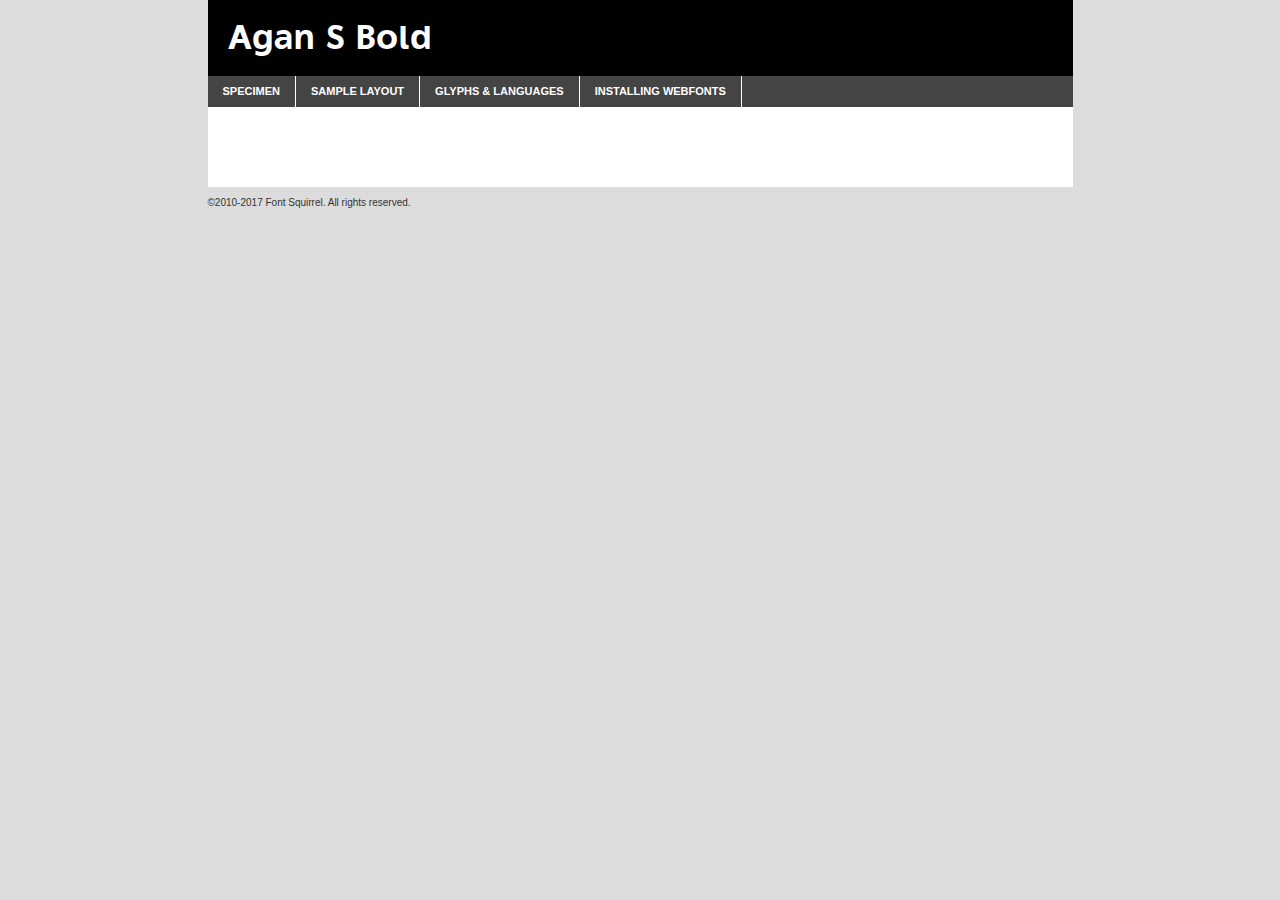
<file: webfontkit-20220509-111348/agane_65_bold_sign-demo.html>
<!DOCTYPE html PUBLIC "-//W3C//DTD XHTML 1.0 Transitional//EN"
	"http://www.w3.org/TR/xhtml1/DTD/xhtml1-transitional.dtd">

<html xmlns="http://www.w3.org/1999/xhtml" xml:lang="en" lang="en">
<head>
	<meta http-equiv="Content-Type" content="text/html; charset=utf-8" />
	<script src="http://ajax.googleapis.com/ajax/libs/jquery/1.7.2/jquery.min.js" type="text/javascript" charset="utf-8"></script>
	<script type="text/javascript">
	(function($){$.fn.easyTabs=function(option){var param=jQuery.extend({fadeSpeed:"fast",defaultContent:1,activeClass:'active'},option);$(this).each(function(){var thisId="#"+this.id;if(param.defaultContent==''){param.defaultContent=1;}
	if(typeof param.defaultContent=="number")
	{var defaultTab=$(thisId+" .tabs li:eq("+(param.defaultContent-1)+") a").attr('href').substr(1);}else{var defaultTab=param.defaultContent;}
	$(thisId+" .tabs li a").each(function(){var tabToHide=$(this).attr('href').substr(1);$("#"+tabToHide).addClass('easytabs-tab-content');});hideAll();changeContent(defaultTab);function hideAll(){$(thisId+" .easytabs-tab-content").hide();}
	function changeContent(tabId){hideAll();$(thisId+" .tabs li").removeClass(param.activeClass);$(thisId+" .tabs li a[href=#"+tabId+"]").closest('li').addClass(param.activeClass);if(param.fadeSpeed!="none")
	{$(thisId+" #"+tabId).fadeIn(param.fadeSpeed);}else{$(thisId+" #"+tabId).show();}}
	$(thisId+" .tabs li").click(function(){var tabId=$(this).find('a').attr('href').substr(1);changeContent(tabId);return false;});});}})(jQuery);
	</script>
	<link rel="stylesheet" href="specimen_files/specimen_stylesheet.css" type="text/css" charset="utf-8" />
	<link rel="stylesheet" href="stylesheet.css" type="text/css" charset="utf-8" />

	<style type="text/css">
					body{
				font-family: 'agan_sbold';
							}
		</style>

	<title>Agan S Bold Specimen</title>
	
	
	<script type="text/javascript" charset="utf-8">
		$(document).ready(function() {
			$('#container').easyTabs({defaultContent:1});
		});
	</script>
</head>

<body>
<div id="container">
	<div id="header">
		Agan S Bold	</div>
	<ul class="tabs">
		<li><a href="#specimen">Specimen</a></li>
		<li><a href="#layout">Sample Layout</a></li>
				<li><a href="#glyphs">Glyphs &amp; Languages</a></li>
		<li><a href="#installing">Installing Webfonts</a></li>
		
	</ul>
	
	<div id="main_content">

		
			<div id="specimen">
		
				<div class="section">
					<div class="grid12 firstcol">
						<div class="huge">AaBb</div>
					</div>
				</div>
		
				<div class="section">
					<div class="glyph_range">A&#x200B;B&#x200b;C&#x200b;D&#x200b;E&#x200b;F&#x200b;G&#x200b;H&#x200b;I&#x200b;J&#x200b;K&#x200b;L&#x200b;M&#x200b;N&#x200b;O&#x200b;P&#x200b;Q&#x200b;R&#x200b;S&#x200b;T&#x200b;U&#x200b;V&#x200b;W&#x200b;X&#x200b;Y&#x200b;Z&#x200b;a&#x200b;b&#x200b;c&#x200b;d&#x200b;e&#x200b;f&#x200b;g&#x200b;h&#x200b;i&#x200b;j&#x200b;k&#x200b;l&#x200b;m&#x200b;n&#x200b;o&#x200b;p&#x200b;q&#x200b;r&#x200b;s&#x200b;t&#x200b;u&#x200b;v&#x200b;w&#x200b;x&#x200b;y&#x200b;z&#x200b;1&#x200b;2&#x200b;3&#x200b;4&#x200b;5&#x200b;6&#x200b;7&#x200b;8&#x200b;9&#x200b;0&#x200b;&amp;&#x200b;.&#x200b;,&#x200b;?&#x200b;!&#x200b;&#64;&#x200b;(&#x200b;)&#x200b;#&#x200b;$&#x200b;%&#x200b;*&#x200b;+&#x200b;-&#x200b;=&#x200b;:&#x200b;;</div>
				</div>
				<div class="section">
					<div class="grid12 firstcol">
						<table class="sample_table">
							<tr><td>10</td><td class="size10">abcdefghijklmnopqrstuvwxyzABCDEFGHIJKLMNOPQRSTUVWXYZ0123456789abcdefghijklmnopqrstuvwxyzABCDEFGHIJKLMNOPQRSTUVWXYZ0123456789abcdefghijklmnopqrstuvwxyzABCDEFGHIJKLMNOPQRSTUVWXYZ</td></tr>
							<tr><td>11</td><td class="size11">abcdefghijklmnopqrstuvwxyzABCDEFGHIJKLMNOPQRSTUVWXYZ0123456789abcdefghijklmnopqrstuvwxyzABCDEFGHIJKLMNOPQRSTUVWXYZ0123456789abcdefghijklmnopqrstuvwxyzABCDEFGHIJKLMNOPQRSTUVWXYZ</td></tr>
							<tr><td>12</td><td class="size12">abcdefghijklmnopqrstuvwxyzABCDEFGHIJKLMNOPQRSTUVWXYZ0123456789abcdefghijklmnopqrstuvwxyzABCDEFGHIJKLMNOPQRSTUVWXYZ0123456789abcdefghijklmnopqrstuvwxyzABCDEFGHIJKLMNOPQRSTUVWXYZ</td></tr>
							<tr><td>13</td><td class="size13">abcdefghijklmnopqrstuvwxyzABCDEFGHIJKLMNOPQRSTUVWXYZ0123456789abcdefghijklmnopqrstuvwxyzABCDEFGHIJKLMNOPQRSTUVWXYZ0123456789abcdefghijklmnopqrstuvwxyzABCDEFGHIJKLMNOPQRSTUVWXYZ</td></tr>
							<tr><td>14</td><td class="size14">abcdefghijklmnopqrstuvwxyzABCDEFGHIJKLMNOPQRSTUVWXYZ0123456789abcdefghijklmnopqrstuvwxyzABCDEFGHIJKLMNOPQRSTUVWXYZ0123456789abcdefghijklmnopqrstuvwxyzABCDEFGHIJKLMNOPQRSTUVWXYZ</td></tr>
							<tr><td>16</td><td class="size16">abcdefghijklmnopqrstuvwxyzABCDEFGHIJKLMNOPQRSTUVWXYZ0123456789abcdefghijklmnopqrstuvwxyzABCDEFGHIJKLMNOPQRSTUVWXYZ</td></tr>
							<tr><td>18</td><td class="size18">abcdefghijklmnopqrstuvwxyzABCDEFGHIJKLMNOPQRSTUVWXYZ0123456789abcdefghijklmnopqrstuvwxyzABCDEFGHIJKLMNOPQRSTUVWXYZ</td></tr>
							<tr><td>20</td><td class="size20">abcdefghijklmnopqrstuvwxyzABCDEFGHIJKLMNOPQRSTUVWXYZ0123456789abcdefghijklmnopqrstuvwxyzABCDEFGHIJKLMNOPQRSTUVWXYZ</td></tr>
							<tr><td>24</td><td class="size24">abcdefghijklmnopqrstuvwxyzABCDEFGHIJKLMNOPQRSTUVWXYZ0123456789abcdefghijklmnopqrstuvwxyzABCDEFGHIJKLMNOPQRSTUVWXYZ</td></tr>
							<tr><td>30</td><td class="size30">abcdefghijklmnopqrstuvwxyzABCDEFGHIJKLMNOPQRSTUVWXYZ0123456789abcdefghijklmnopqrstuvwxyzABCDEFGHIJKLMNOPQRSTUVWXYZ</td></tr>
							<tr><td>36</td><td class="size36">abcdefghijklmnopqrstuvwxyzABCDEFGHIJKLMNOPQRSTUVWXYZ0123456789abcdefghijklmnopqrstuvwxyzABCDEFGHIJKLMNOPQRSTUVWXYZ</td></tr>
							<tr><td>48</td><td class="size48">abcdefghijklmnopqrstuvwxyzABCDEFGHIJKLMNOPQRSTUVWXYZ0123456789abcdefghijklmnopqrstuvwxyzABCDEFGHIJKLMNOPQRSTUVWXYZ</td></tr>
							<tr><td>60</td><td class="size60">abcdefghijklmnopqrstuvwxyzABCDEFGHIJKLMNOPQRSTUVWXYZ0123456789abcdefghijklmnopqrstuvwxyzABCDEFGHIJKLMNOPQRSTUVWXYZ</td></tr>
							<tr><td>72</td><td class="size72">abcdefghijklmnopqrstuvwxyzABCDEFGHIJKLMNOPQRSTUVWXYZ0123456789abcdefghijklmnopqrstuvwxyzABCDEFGHIJKLMNOPQRSTUVWXYZ</td></tr>
							<tr><td>90</td><td class="size90">abcdefghijklmnopqrstuvwxyzABCDEFGHIJKLMNOPQRSTUVWXYZ0123456789abcdefghijklmnopqrstuvwxyzABCDEFGHIJKLMNOPQRSTUVWXYZ</td></tr>
						</table>
				
					</div>
			
				</div>
		
		
		
								<div class="section" id="bodycomparison">


										<div id="xheight">
				<div class="fontbody">&#x25FC;&#x25FC;&#x25FC;&#x25FC;&#x25FC;&#x25FC;&#x25FC;&#x25FC;&#x25FC;&#x25FC;&#x25FC;&#x25FC;&#x25FC;&#x25FC;&#x25FC;&#x25FC;&#x25FC;&#x25FC;&#x25FC;&#x25FC;&#x25FC;&#x25FC;&#x25FC;&#x25FC;&#x25FC;&#x25FC;&#x25FC;&#x25FC;&#x25FC;&#x25FC;&#x25FC;&#x25FC;&#x25FC;&#x25FC;&#x25FC;&#x25FC;&#x25FC;&#x25FC;&#x25FC;&#x25FC;&#x25FC;&#x25FC;&#x25FC;&#x25FC;&#x25FC;&#x25FC;&#x25FC;&#x25FC;&#x25FC;&#x25FC;&#x25FC;&#x25FC;&#x25FC;&#x25FC;&#x25FC;&#x25FC;&#x25FC;&#x25FC;&#x25FC;&#x25FC;&#x25FC;&#x25FC;&#x25FC;&#x25FC;&#x25FC;&#x25FC;&#x25FC;&#x25FC;&#x25FC;&#x25FC;&#x25FC;&#x25FC;&#x25FC;&#x25FC;&#x25FC;&#x25FC;&#x25FC;&#x25FC;&#x25FC;&#x25FC;&#x25FC;&#x25FC;&#x25FC;&#x25FC;&#x25FC;&#x25FC;&#x25FC;&#x25FC;&#x25FC;&#x25FC;&#x25FC;&#x25FC;&#x25FC;&#x25FC;&#x25FC;&#x25FC;&#x25FC;&#x25FC;&#x25FC;body</div><div class="arialbody">body</div><div class="verdanabody">body</div><div class="georgiabody">body</div></div>
										<div class="fontbody" style="z-index:1">
											body<span>Agan S Bold</span>
										</div>
										<div class="arialbody" style="z-index:1">
											body<span>Arial</span>
										</div>
										<div class="verdanabody" style="z-index:1">
											body<span>Verdana</span>
										</div>
										<div class="georgiabody" style="z-index:1">
											body<span>Georgia</span>
										</div>



								</div>
		
		
				<div class="section psample psample_row1" id="">
					
					<div class="grid2 firstcol">
						<p class="size10"><span>10.</span>Aenean lacinia bibendum nulla sed consectetur. Fusce dapibus, tellus ac cursus commodo, tortor mauris condimentum nibh, ut fermentum massa justo sit amet risus. Nullam id dolor id nibh ultricies vehicula ut id elit. Cum sociis natoque penatibus et magnis dis parturient montes, nascetur ridiculus mus. Nulla vitae elit libero, a pharetra augue.</p>
			
					</div>
					<div class="grid3">
						<p class="size11"><span>11.</span>Aenean lacinia bibendum nulla sed consectetur. Fusce dapibus, tellus ac cursus commodo, tortor mauris condimentum nibh, ut fermentum massa justo sit amet risus. Nullam id dolor id nibh ultricies vehicula ut id elit. Cum sociis natoque penatibus et magnis dis parturient montes, nascetur ridiculus mus. Nulla vitae elit libero, a pharetra augue.</p>
			
					</div>
					<div class="grid3">
						<p class="size12"><span>12.</span>Aenean lacinia bibendum nulla sed consectetur. Fusce dapibus, tellus ac cursus commodo, tortor mauris condimentum nibh, ut fermentum massa justo sit amet risus. Nullam id dolor id nibh ultricies vehicula ut id elit. Cum sociis natoque penatibus et magnis dis parturient montes, nascetur ridiculus mus. Nulla vitae elit libero, a pharetra augue.</p>
			
					</div>
					<div class="grid4">
						<p class="size13"><span>13.</span>Aenean lacinia bibendum nulla sed consectetur. Fusce dapibus, tellus ac cursus commodo, tortor mauris condimentum nibh, ut fermentum massa justo sit amet risus. Nullam id dolor id nibh ultricies vehicula ut id elit. Cum sociis natoque penatibus et magnis dis parturient montes, nascetur ridiculus mus. Nulla vitae elit libero, a pharetra augue.</p>
			
					</div>
					<div class="white_blend"></div>
					
				</div>
				<div class="section psample psample_row2" id="">
					<div class="grid3 firstcol">
						<p class="size14"><span>14.</span>Aenean lacinia bibendum nulla sed consectetur. Fusce dapibus, tellus ac cursus commodo, tortor mauris condimentum nibh, ut fermentum massa justo sit amet risus. Nullam id dolor id nibh ultricies vehicula ut id elit. Cum sociis natoque penatibus et magnis dis parturient montes, nascetur ridiculus mus. Nulla vitae elit libero, a pharetra augue.</p>
			
					</div>
					<div class="grid4">
						<p class="size16"><span>16.</span>Aenean lacinia bibendum nulla sed consectetur. Fusce dapibus, tellus ac cursus commodo, tortor mauris condimentum nibh, ut fermentum massa justo sit amet risus. Nullam id dolor id nibh ultricies vehicula ut id elit. Cum sociis natoque penatibus et magnis dis parturient montes, nascetur ridiculus mus. Nulla vitae elit libero, a pharetra augue.</p>
			
					</div>
					<div class="grid5">
						<p class="size18"><span>18.</span>Aenean lacinia bibendum nulla sed consectetur. Fusce dapibus, tellus ac cursus commodo, tortor mauris condimentum nibh, ut fermentum massa justo sit amet risus. Nullam id dolor id nibh ultricies vehicula ut id elit. Cum sociis natoque penatibus et magnis dis parturient montes, nascetur ridiculus mus. Nulla vitae elit libero, a pharetra augue.</p>
			
					</div>

					<div class="white_blend"></div>

				</div>
				
				<div class="section psample psample_row3" id="">
					<div class="grid5 firstcol">
						<p class="size20"><span>20.</span>Aenean lacinia bibendum nulla sed consectetur. Fusce dapibus, tellus ac cursus commodo, tortor mauris condimentum nibh, ut fermentum massa justo sit amet risus. Nullam id dolor id nibh ultricies vehicula ut id elit. Cum sociis natoque penatibus et magnis dis parturient montes, nascetur ridiculus mus. Nulla vitae elit libero, a pharetra augue.</p>
					</div>
					<div class="grid7">
						<p class="size24"><span>24.</span>Aenean lacinia bibendum nulla sed consectetur. Fusce dapibus, tellus ac cursus commodo, tortor mauris condimentum nibh, ut fermentum massa justo sit amet risus. Nullam id dolor id nibh ultricies vehicula ut id elit. Cum sociis natoque penatibus et magnis dis parturient montes, nascetur ridiculus mus. Nulla vitae elit libero, a pharetra augue.</p>
					</div>
					
					<div class="white_blend"></div>
					
				</div>
				
				<div class="section psample psample_row4" id="">
					<div class="grid12 firstcol">
						<p class="size30"><span>30.</span>Aenean lacinia bibendum nulla sed consectetur. Fusce dapibus, tellus ac cursus commodo, tortor mauris condimentum nibh, ut fermentum massa justo sit amet risus. Nullam id dolor id nibh ultricies vehicula ut id elit. Cum sociis natoque penatibus et magnis dis parturient montes, nascetur ridiculus mus. Nulla vitae elit libero, a pharetra augue.</p>
					</div>
					<div class="white_blend"></div>
					
				</div>
				
				
				
				<div class="section psample psample_row1 fullreverse">
					<div class="grid2 firstcol">
						<p class="size10"><span>10.</span>Aenean lacinia bibendum nulla sed consectetur. Fusce dapibus, tellus ac cursus commodo, tortor mauris condimentum nibh, ut fermentum massa justo sit amet risus. Nullam id dolor id nibh ultricies vehicula ut id elit. Cum sociis natoque penatibus et magnis dis parturient montes, nascetur ridiculus mus. Nulla vitae elit libero, a pharetra augue.</p>
			
					</div>
					<div class="grid3">
						<p class="size11"><span>11.</span>Aenean lacinia bibendum nulla sed consectetur. Fusce dapibus, tellus ac cursus commodo, tortor mauris condimentum nibh, ut fermentum massa justo sit amet risus. Nullam id dolor id nibh ultricies vehicula ut id elit. Cum sociis natoque penatibus et magnis dis parturient montes, nascetur ridiculus mus. Nulla vitae elit libero, a pharetra augue.</p>
			
					</div>
					<div class="grid3">
						<p class="size12"><span>12.</span>Aenean lacinia bibendum nulla sed consectetur. Fusce dapibus, tellus ac cursus commodo, tortor mauris condimentum nibh, ut fermentum massa justo sit amet risus. Nullam id dolor id nibh ultricies vehicula ut id elit. Cum sociis natoque penatibus et magnis dis parturient montes, nascetur ridiculus mus. Nulla vitae elit libero, a pharetra augue.</p>
			
					</div>
					<div class="grid4">
						<p class="size13"><span>13.</span>Aenean lacinia bibendum nulla sed consectetur. Fusce dapibus, tellus ac cursus commodo, tortor mauris condimentum nibh, ut fermentum massa justo sit amet risus. Nullam id dolor id nibh ultricies vehicula ut id elit. Cum sociis natoque penatibus et magnis dis parturient montes, nascetur ridiculus mus. Nulla vitae elit libero, a pharetra augue.</p>
			
					</div>
					<div class="black_blend"></div>
					
				</div>
				
				<div class="section psample psample_row2 fullreverse">
					<div class="grid3 firstcol">
						<p class="size14"><span>14.</span>Aenean lacinia bibendum nulla sed consectetur. Fusce dapibus, tellus ac cursus commodo, tortor mauris condimentum nibh, ut fermentum massa justo sit amet risus. Nullam id dolor id nibh ultricies vehicula ut id elit. Cum sociis natoque penatibus et magnis dis parturient montes, nascetur ridiculus mus. Nulla vitae elit libero, a pharetra augue.</p>
			
					</div>
					<div class="grid4">
						<p class="size16"><span>16.</span>Aenean lacinia bibendum nulla sed consectetur. Fusce dapibus, tellus ac cursus commodo, tortor mauris condimentum nibh, ut fermentum massa justo sit amet risus. Nullam id dolor id nibh ultricies vehicula ut id elit. Cum sociis natoque penatibus et magnis dis parturient montes, nascetur ridiculus mus. Nulla vitae elit libero, a pharetra augue.</p>
			
					</div>
					<div class="grid5">
						<p class="size18"><span>18.</span>Aenean lacinia bibendum nulla sed consectetur. Fusce dapibus, tellus ac cursus commodo, tortor mauris condimentum nibh, ut fermentum massa justo sit amet risus. Nullam id dolor id nibh ultricies vehicula ut id elit. Cum sociis natoque penatibus et magnis dis parturient montes, nascetur ridiculus mus. Nulla vitae elit libero, a pharetra augue.</p>
			
					</div>
					<div class="black_blend"></div>

				</div>
				
				<div class="section psample fullreverse psample_row3" id="">
					<div class="grid5 firstcol">
						<p class="size20"><span>20.</span>Aenean lacinia bibendum nulla sed consectetur. Fusce dapibus, tellus ac cursus commodo, tortor mauris condimentum nibh, ut fermentum massa justo sit amet risus. Nullam id dolor id nibh ultricies vehicula ut id elit. Cum sociis natoque penatibus et magnis dis parturient montes, nascetur ridiculus mus. Nulla vitae elit libero, a pharetra augue.</p>
					</div>
					<div class="grid7">
						<p class="size24"><span>24.</span>Aenean lacinia bibendum nulla sed consectetur. Fusce dapibus, tellus ac cursus commodo, tortor mauris condimentum nibh, ut fermentum massa justo sit amet risus. Nullam id dolor id nibh ultricies vehicula ut id elit. Cum sociis natoque penatibus et magnis dis parturient montes, nascetur ridiculus mus. Nulla vitae elit libero, a pharetra augue.</p>
					</div>
					
					<div class="black_blend"></div>
					
				</div>
				
				<div class="section psample fullreverse psample_row4" id="" style="border-bottom: 20px #000 solid;">
					<div class="grid12 firstcol">
						<p class="size30"><span>30.</span>Aenean lacinia bibendum nulla sed consectetur. Fusce dapibus, tellus ac cursus commodo, tortor mauris condimentum nibh, ut fermentum massa justo sit amet risus. Nullam id dolor id nibh ultricies vehicula ut id elit. Cum sociis natoque penatibus et magnis dis parturient montes, nascetur ridiculus mus. Nulla vitae elit libero, a pharetra augue.</p>
					</div>
					<div class="black_blend"></div>
					
				</div>
				
				
				
				
			</div>
			
			<div id="layout">
				
				<div class="section">
					
					<div class="grid12 firstcol">
						<h1>Lorem Ipsum Dolor</h1>
						<h2>Etiam porta sem malesuada magna mollis euismod</h2>
						
						<p class="byline">By <a href="#link">Aenean Lacinia</a></p>
					</div>
				</div>
				<div class="section">
					<div class="grid8 firstcol">
						<p class="large">Donec sed odio dui. Morbi leo risus, porta ac consectetur ac, vestibulum at eros. Fusce dapibus, tellus ac cursus commodo, tortor mauris condimentum nibh, ut fermentum massa justo sit amet risus. </p>

						
						<h3>Pellentesque ornare sem</h3>

						<p>Maecenas sed diam eget risus varius blandit sit amet non magna. Maecenas faucibus mollis interdum. Donec ullamcorper nulla non metus auctor fringilla. Nullam id dolor id nibh ultricies vehicula ut id elit. Nullam id dolor id nibh ultricies vehicula ut id elit. </p>

						<p>Aenean eu leo quam. Pellentesque ornare sem lacinia quam venenatis vestibulum. Lorem ipsum dolor sit amet, consectetur adipiscing elit. Cum sociis natoque penatibus et magnis dis parturient montes, nascetur ridiculus mus. </p>

						<p>Nulla vitae elit libero, a pharetra augue. Praesent commodo cursus magna, vel scelerisque nisl consectetur et. Aenean lacinia bibendum nulla sed consectetur. </p>

						<p>Nullam quis risus eget urna mollis ornare vel eu leo. Nullam quis risus eget urna mollis ornare vel eu leo. Maecenas sed diam eget risus varius blandit sit amet non magna. Donec ullamcorper nulla non metus auctor fringilla. </p>

						<h3>Cras mattis consectetur</h3>

						<p>Aenean eu leo quam. Pellentesque ornare sem lacinia quam venenatis vestibulum. Aenean lacinia bibendum nulla sed consectetur. Integer posuere erat a ante venenatis dapibus posuere velit aliquet. Cras mattis consectetur purus sit amet fermentum. </p>

						<p>Nullam id dolor id nibh ultricies vehicula ut id elit. Nullam quis risus eget urna mollis ornare vel eu leo. Cras mattis consectetur purus sit amet fermentum.</p>
					</div>
					
					<div class="grid4 sidebar">
						
						<div class="box reverse">
							<p class="last">Nullam quis risus eget urna mollis ornare vel eu leo. Donec ullamcorper nulla non metus auctor fringilla. Cras mattis consectetur purus sit amet fermentum. Sed posuere consectetur est at lobortis. Lorem ipsum dolor sit amet, consectetur adipiscing elit. </p>
						</div>
						
						<p class="caption">Maecenas sed diam eget risus varius.</p>

						<p>Vestibulum id ligula porta felis euismod semper. Integer posuere erat a ante venenatis dapibus posuere velit aliquet. Vestibulum id ligula porta felis euismod semper. Sed posuere consectetur est at lobortis. Maecenas sed diam eget risus varius blandit sit amet non magna. Fusce dapibus, tellus ac cursus commodo, tortor mauris condimentum nibh, ut fermentum massa justo sit amet risus. </p>

					

						<p>Duis mollis, est non commodo luctus, nisi erat porttitor ligula, eget lacinia odio sem nec elit. Aenean lacinia bibendum nulla sed consectetur. Vivamus sagittis lacus vel augue laoreet rutrum faucibus dolor auctor. Aenean lacinia bibendum nulla sed consectetur. Nullam quis risus eget urna mollis ornare vel eu leo. </p>

						<p>Praesent commodo cursus magna, vel scelerisque nisl consectetur et. Donec ullamcorper nulla non metus auctor fringilla. Maecenas faucibus mollis interdum. Fusce dapibus, tellus ac cursus commodo, tortor mauris condimentum nibh, ut fermentum massa justo sit amet risus. </p>

					</div>
				</div>
				
			</div>


			



		<div id="glyphs">
			<div class="section">
				<div class="grid12 firstcol">
			
				<h1>Language Support</h1>
				<p>The subset of Agan S Bold in this kit supports the following languages:<br />
			
					Albanian, Basque, Chamorro, Danish, English, Faroese, Finnish, Galician, German, Icelandic, Italian, Spanish, Alsatian, Aragonese, Arrernte, Asturian, Aymara, Bislama, Cebuano, Corsican, Fijian, Gilbertese, Greenlandic, Haitian_creole, Hmong, Hopi, Ibanag, Iloko_ilokano, Indonesian, Interglossa_glosa, Interlingua, Irish_gaelic, Lojban, Lombard, Luxembourgeois, Manx, Mohawk, Norfolk_pitcairnese, Occitan, Oromo, Pangasinan, Papiamento, Piedmontese, Potawatomi, Rhaeto-romance, Romansh, Rotokas, Sami_lule, Samoan, Sardinian, Scots_gaelic, Seychelles_creole, Shona, Sicilian, Somali, Southern_ndebele, Swahili, Swati_swazi, Tagalog_filipino_pilipino, Tetum, Tok_pisin, Uyghur_latinized, Volapuk, Warlpiri, Xhosa, Yapese, Zulu, Latinbasic, Ubasic, Demo				</p>
				<h1>Glyph Chart</h1>
				<p>The subset of Agan S Bold in this kit includes all the glyphs listed below. Unicode entities are included above each glyph to help you insert individual characters into your layout.</p>
				<div id="glyph_chart">
			
																														 <div><p>&amp;#10;</p>&#10;</div>
																				 <div><p>&amp;#13;</p>&#13;</div>
																				 <div><p>&amp;#18;</p>&#18;</div>
																				 <div><p>&amp;#32;</p>&#32;</div>
																				 <div><p>&amp;#33;</p>&#33;</div>
																				 <div><p>&amp;#34;</p>&#34;</div>
																				 <div><p>&amp;#35;</p>&#35;</div>
																				 <div><p>&amp;#36;</p>&#36;</div>
																				 <div><p>&amp;#37;</p>&#37;</div>
																				 <div><p>&amp;#38;</p>&#38;</div>
																				 <div><p>&amp;#39;</p>&#39;</div>
																				 <div><p>&amp;#40;</p>&#40;</div>
																				 <div><p>&amp;#41;</p>&#41;</div>
																				 <div><p>&amp;#42;</p>&#42;</div>
																				 <div><p>&amp;#43;</p>&#43;</div>
																				 <div><p>&amp;#44;</p>&#44;</div>
																				 <div><p>&amp;#45;</p>&#45;</div>
																				 <div><p>&amp;#46;</p>&#46;</div>
																				 <div><p>&amp;#47;</p>&#47;</div>
																				 <div><p>&amp;#48;</p>&#48;</div>
																				 <div><p>&amp;#49;</p>&#49;</div>
																				 <div><p>&amp;#50;</p>&#50;</div>
																				 <div><p>&amp;#51;</p>&#51;</div>
																				 <div><p>&amp;#52;</p>&#52;</div>
																				 <div><p>&amp;#53;</p>&#53;</div>
																				 <div><p>&amp;#54;</p>&#54;</div>
																				 <div><p>&amp;#55;</p>&#55;</div>
																				 <div><p>&amp;#56;</p>&#56;</div>
																				 <div><p>&amp;#57;</p>&#57;</div>
																				 <div><p>&amp;#58;</p>&#58;</div>
																				 <div><p>&amp;#59;</p>&#59;</div>
																				 <div><p>&amp;#60;</p>&#60;</div>
																				 <div><p>&amp;#61;</p>&#61;</div>
																				 <div><p>&amp;#62;</p>&#62;</div>
																				 <div><p>&amp;#63;</p>&#63;</div>
																				 <div><p>&amp;#64;</p>&#64;</div>
																				 <div><p>&amp;#65;</p>&#65;</div>
																				 <div><p>&amp;#66;</p>&#66;</div>
																				 <div><p>&amp;#67;</p>&#67;</div>
																				 <div><p>&amp;#68;</p>&#68;</div>
																				 <div><p>&amp;#69;</p>&#69;</div>
																				 <div><p>&amp;#70;</p>&#70;</div>
																				 <div><p>&amp;#71;</p>&#71;</div>
																				 <div><p>&amp;#72;</p>&#72;</div>
																				 <div><p>&amp;#73;</p>&#73;</div>
																				 <div><p>&amp;#74;</p>&#74;</div>
																				 <div><p>&amp;#75;</p>&#75;</div>
																				 <div><p>&amp;#76;</p>&#76;</div>
																				 <div><p>&amp;#77;</p>&#77;</div>
																				 <div><p>&amp;#78;</p>&#78;</div>
																				 <div><p>&amp;#79;</p>&#79;</div>
																				 <div><p>&amp;#80;</p>&#80;</div>
																				 <div><p>&amp;#81;</p>&#81;</div>
																				 <div><p>&amp;#82;</p>&#82;</div>
																				 <div><p>&amp;#83;</p>&#83;</div>
																				 <div><p>&amp;#84;</p>&#84;</div>
																				 <div><p>&amp;#85;</p>&#85;</div>
																				 <div><p>&amp;#86;</p>&#86;</div>
																				 <div><p>&amp;#87;</p>&#87;</div>
																				 <div><p>&amp;#88;</p>&#88;</div>
																				 <div><p>&amp;#89;</p>&#89;</div>
																				 <div><p>&amp;#90;</p>&#90;</div>
																				 <div><p>&amp;#91;</p>&#91;</div>
																				 <div><p>&amp;#92;</p>&#92;</div>
																				 <div><p>&amp;#93;</p>&#93;</div>
																				 <div><p>&amp;#94;</p>&#94;</div>
																				 <div><p>&amp;#95;</p>&#95;</div>
																				 <div><p>&amp;#96;</p>&#96;</div>
																				 <div><p>&amp;#97;</p>&#97;</div>
																				 <div><p>&amp;#98;</p>&#98;</div>
																				 <div><p>&amp;#99;</p>&#99;</div>
																				 <div><p>&amp;#100;</p>&#100;</div>
																				 <div><p>&amp;#101;</p>&#101;</div>
																				 <div><p>&amp;#102;</p>&#102;</div>
																				 <div><p>&amp;#103;</p>&#103;</div>
																				 <div><p>&amp;#104;</p>&#104;</div>
																				 <div><p>&amp;#105;</p>&#105;</div>
																				 <div><p>&amp;#106;</p>&#106;</div>
																				 <div><p>&amp;#107;</p>&#107;</div>
																				 <div><p>&amp;#108;</p>&#108;</div>
																				 <div><p>&amp;#109;</p>&#109;</div>
																				 <div><p>&amp;#110;</p>&#110;</div>
																				 <div><p>&amp;#111;</p>&#111;</div>
																				 <div><p>&amp;#112;</p>&#112;</div>
																				 <div><p>&amp;#113;</p>&#113;</div>
																				 <div><p>&amp;#114;</p>&#114;</div>
																				 <div><p>&amp;#115;</p>&#115;</div>
																				 <div><p>&amp;#116;</p>&#116;</div>
																				 <div><p>&amp;#117;</p>&#117;</div>
																				 <div><p>&amp;#118;</p>&#118;</div>
																				 <div><p>&amp;#119;</p>&#119;</div>
																				 <div><p>&amp;#120;</p>&#120;</div>
																				 <div><p>&amp;#121;</p>&#121;</div>
																				 <div><p>&amp;#122;</p>&#122;</div>
																				 <div><p>&amp;#123;</p>&#123;</div>
																				 <div><p>&amp;#124;</p>&#124;</div>
																				 <div><p>&amp;#125;</p>&#125;</div>
																				 <div><p>&amp;#126;</p>&#126;</div>
																				 <div><p>&amp;#160;</p>&#160;</div>
																				 <div><p>&amp;#161;</p>&#161;</div>
																				 <div><p>&amp;#162;</p>&#162;</div>
																				 <div><p>&amp;#163;</p>&#163;</div>
																				 <div><p>&amp;#165;</p>&#165;</div>
																				 <div><p>&amp;#166;</p>&#166;</div>
																				 <div><p>&amp;#167;</p>&#167;</div>
																				 <div><p>&amp;#168;</p>&#168;</div>
																				 <div><p>&amp;#169;</p>&#169;</div>
																				 <div><p>&amp;#170;</p>&#170;</div>
																				 <div><p>&amp;#171;</p>&#171;</div>
																				 <div><p>&amp;#172;</p>&#172;</div>
																				 <div><p>&amp;#173;</p>&#173;</div>
																				 <div><p>&amp;#174;</p>&#174;</div>
																				 <div><p>&amp;#176;</p>&#176;</div>
																				 <div><p>&amp;#177;</p>&#177;</div>
																				 <div><p>&amp;#178;</p>&#178;</div>
																				 <div><p>&amp;#179;</p>&#179;</div>
																				 <div><p>&amp;#180;</p>&#180;</div>
																				 <div><p>&amp;#181;</p>&#181;</div>
																				 <div><p>&amp;#182;</p>&#182;</div>
																				 <div><p>&amp;#183;</p>&#183;</div>
																				 <div><p>&amp;#184;</p>&#184;</div>
																				 <div><p>&amp;#185;</p>&#185;</div>
																				 <div><p>&amp;#186;</p>&#186;</div>
																				 <div><p>&amp;#187;</p>&#187;</div>
																				 <div><p>&amp;#188;</p>&#188;</div>
																				 <div><p>&amp;#189;</p>&#189;</div>
																				 <div><p>&amp;#190;</p>&#190;</div>
																				 <div><p>&amp;#191;</p>&#191;</div>
																				 <div><p>&amp;#192;</p>&#192;</div>
																				 <div><p>&amp;#193;</p>&#193;</div>
																				 <div><p>&amp;#194;</p>&#194;</div>
																				 <div><p>&amp;#195;</p>&#195;</div>
																				 <div><p>&amp;#196;</p>&#196;</div>
																				 <div><p>&amp;#197;</p>&#197;</div>
																				 <div><p>&amp;#198;</p>&#198;</div>
																				 <div><p>&amp;#199;</p>&#199;</div>
																				 <div><p>&amp;#200;</p>&#200;</div>
																				 <div><p>&amp;#201;</p>&#201;</div>
																				 <div><p>&amp;#202;</p>&#202;</div>
																				 <div><p>&amp;#203;</p>&#203;</div>
																				 <div><p>&amp;#204;</p>&#204;</div>
																				 <div><p>&amp;#205;</p>&#205;</div>
																				 <div><p>&amp;#206;</p>&#206;</div>
																				 <div><p>&amp;#207;</p>&#207;</div>
																				 <div><p>&amp;#208;</p>&#208;</div>
																				 <div><p>&amp;#209;</p>&#209;</div>
																				 <div><p>&amp;#210;</p>&#210;</div>
																				 <div><p>&amp;#211;</p>&#211;</div>
																				 <div><p>&amp;#213;</p>&#213;</div>
																				 <div><p>&amp;#214;</p>&#214;</div>
																				 <div><p>&amp;#215;</p>&#215;</div>
																				 <div><p>&amp;#216;</p>&#216;</div>
																				 <div><p>&amp;#217;</p>&#217;</div>
																				 <div><p>&amp;#218;</p>&#218;</div>
																				 <div><p>&amp;#220;</p>&#220;</div>
																				 <div><p>&amp;#221;</p>&#221;</div>
																				 <div><p>&amp;#222;</p>&#222;</div>
																				 <div><p>&amp;#223;</p>&#223;</div>
																				 <div><p>&amp;#224;</p>&#224;</div>
																				 <div><p>&amp;#225;</p>&#225;</div>
																				 <div><p>&amp;#226;</p>&#226;</div>
																				 <div><p>&amp;#227;</p>&#227;</div>
																				 <div><p>&amp;#228;</p>&#228;</div>
																				 <div><p>&amp;#229;</p>&#229;</div>
																				 <div><p>&amp;#230;</p>&#230;</div>
																				 <div><p>&amp;#231;</p>&#231;</div>
																				 <div><p>&amp;#232;</p>&#232;</div>
																				 <div><p>&amp;#233;</p>&#233;</div>
																				 <div><p>&amp;#234;</p>&#234;</div>
																				 <div><p>&amp;#235;</p>&#235;</div>
																				 <div><p>&amp;#236;</p>&#236;</div>
																				 <div><p>&amp;#237;</p>&#237;</div>
																				 <div><p>&amp;#238;</p>&#238;</div>
																				 <div><p>&amp;#239;</p>&#239;</div>
																				 <div><p>&amp;#240;</p>&#240;</div>
																				 <div><p>&amp;#241;</p>&#241;</div>
																				 <div><p>&amp;#242;</p>&#242;</div>
																				 <div><p>&amp;#243;</p>&#243;</div>
																				 <div><p>&amp;#244;</p>&#244;</div>
																				 <div><p>&amp;#245;</p>&#245;</div>
																				 <div><p>&amp;#246;</p>&#246;</div>
																				 <div><p>&amp;#247;</p>&#247;</div>
																				 <div><p>&amp;#248;</p>&#248;</div>
																				 <div><p>&amp;#249;</p>&#249;</div>
																				 <div><p>&amp;#250;</p>&#250;</div>
																				 <div><p>&amp;#251;</p>&#251;</div>
																				 <div><p>&amp;#252;</p>&#252;</div>
																				 <div><p>&amp;#253;</p>&#253;</div>
																				 <div><p>&amp;#254;</p>&#254;</div>
																				 <div><p>&amp;#255;</p>&#255;</div>
																				 <div><p>&amp;#338;</p>&#338;</div>
																				 <div><p>&amp;#339;</p>&#339;</div>
																				 <div><p>&amp;#376;</p>&#376;</div>
																				 <div><p>&amp;#710;</p>&#710;</div>
																				 <div><p>&amp;#732;</p>&#732;</div>
																				 <div><p>&amp;#8192;</p>&#8192;</div>
																				 <div><p>&amp;#8193;</p>&#8193;</div>
																				 <div><p>&amp;#8194;</p>&#8194;</div>
																				 <div><p>&amp;#8195;</p>&#8195;</div>
																				 <div><p>&amp;#8196;</p>&#8196;</div>
																				 <div><p>&amp;#8197;</p>&#8197;</div>
																				 <div><p>&amp;#8198;</p>&#8198;</div>
																				 <div><p>&amp;#8199;</p>&#8199;</div>
																				 <div><p>&amp;#8200;</p>&#8200;</div>
																				 <div><p>&amp;#8201;</p>&#8201;</div>
																				 <div><p>&amp;#8202;</p>&#8202;</div>
																				 <div><p>&amp;#8208;</p>&#8208;</div>
																				 <div><p>&amp;#8209;</p>&#8209;</div>
																				 <div><p>&amp;#8210;</p>&#8210;</div>
																				 <div><p>&amp;#8211;</p>&#8211;</div>
																				 <div><p>&amp;#8212;</p>&#8212;</div>
																				 <div><p>&amp;#8216;</p>&#8216;</div>
																				 <div><p>&amp;#8217;</p>&#8217;</div>
																				 <div><p>&amp;#8218;</p>&#8218;</div>
																				 <div><p>&amp;#8220;</p>&#8220;</div>
																				 <div><p>&amp;#8221;</p>&#8221;</div>
																				 <div><p>&amp;#8222;</p>&#8222;</div>
																				 <div><p>&amp;#8226;</p>&#8226;</div>
																				 <div><p>&amp;#8230;</p>&#8230;</div>
																				 <div><p>&amp;#8239;</p>&#8239;</div>
																				 <div><p>&amp;#8287;</p>&#8287;</div>
																				 <div><p>&amp;#8364;</p>&#8364;</div>
																				 <div><p>&amp;#8482;</p>&#8482;</div>
																				 <div><p>&amp;#9724;</p>&#9724;</div>
																				 <div><p>&amp;#64257;</p>&#64257;</div>
																				 <div><p>&amp;#64258;</p>&#64258;</div>
																																						</div>	
				</div>
		
		
			</div>
		</div>
		
		
		<div id="specs">
			
		</div>
	
		<div id="installing">
			<div class="section">
				<div class="grid7 firstcol">
					<h1>Installing Webfonts</h1>
					
					<p>Webfonts are supported by all major browser platforms but not all in the same way. There are currently four different font formats that must be included in order to target all browsers. This includes TTF, WOFF, EOT and SVG.</p>
					
					<h2>1. Upload your webfonts</h2>
					<p>You must upload your webfont kit to your website. They should be in or near the same directory as your CSS files.</p>
					
					<h2>2. Include the webfont stylesheet</h2>
					<p>A special CSS @font-face declaration helps the various browsers select the appropriate font it needs without causing you a bunch of headaches. Learn more about this syntax by reading the <a href="https://www.fontspring.com/blog/further-hardening-of-the-bulletproof-syntax">Fontspring blog post</a> about it. The code for it is as follows:</p>


<code>
@font-face{ 
	font-family: 'MyWebFont';
	src: url('WebFont.eot');
	src: url('WebFont.eot?#iefix') format('embedded-opentype'),
	     url('WebFont.woff') format('woff'),
	     url('WebFont.ttf') format('truetype'),
	     url('WebFont.svg#webfont') format('svg');
}
</code>

	<p>We've already gone ahead and generated the code for you. All you have to do is link to the stylesheet in your HTML, like this:</p>
	<code>&lt;link rel=&quot;stylesheet&quot; href=&quot;stylesheet.css&quot; type=&quot;text/css&quot; charset=&quot;utf-8&quot; /&gt;</code>

					<h2>3. Modify your own stylesheet</h2>
					<p>To take advantage of your new fonts, you must tell your stylesheet to use them. Look at the original @font-face declaration above and find the property called "font-family." The name linked there will be what you use to reference the font. Prepend that webfont name to the font stack in the "font-family" property, inside the selector you want to change. For example:</p>
<code>p { font-family: 'WebFont', Arial, sans-serif; }</code>

<h2>4. Test</h2>
<p>Getting webfonts to work cross-browser <em>can</em> be tricky. Use the information in the sidebar to help you if you find that fonts aren't loading in a particular browser.</p>
				</div>
				
				<div class="grid5 sidebar">
					<div class="box">
						<h2>Troubleshooting<br />Font-Face Problems</h2>
						<p>Having trouble getting your webfonts to load in your new website? Here are some tips to sort out what might be the problem.</p>

						<h3>Fonts not showing in any browser</h3>

						<p>This sounds like you need to work on the plumbing. You either did not upload the fonts to the correct directory, or you did not link the fonts properly in the CSS. If you've confirmed that all this is correct and you still have a problem, take a look at your .htaccess file and see if requests are getting intercepted.</p>

						<h3>Fonts not loading in iPhone or iPad</h3>

						<p>The most common problem here is that you are serving the fonts from an IIS server. IIS refuses to serve files that have unknown MIME types. If that is the case, you must set the MIME type for SVG to "image/svg+xml" in the server settings. Follow these instructions from Microsoft if you need help.</p>

						<h3>Fonts not loading in Firefox</h3>

						<p>The primary reason for this failure? You are still using a version Firefox older than 3.5. So upgrade already! If that isn't it, then you are very likely serving fonts from a different domain. Firefox requires that all font assets be served from the same domain. Lastly it is possible that you need to add WOFF to your list of MIME types (if you are serving via IIS.)</p>

						<h3>Fonts not loading in IE</h3>

						<p>Are you looking at Internet Explorer on an actual Windows machine or are you cheating by using a service like Adobe BrowserLab? Many of these screenshot services do not render @font-face for IE. Best to test it on a real machine.</p>

						<h3>Fonts not loading in IE9</h3>

						<p>IE9, like Firefox, requires that fonts be served from the same domain as the website. Make sure that is the case.</p>
					</div>
				</div>
			</div>
			
		</div>
	
	</div>
	<div id="footer">
		<p>&copy;2010-2017 Font Squirrel. All rights reserved.</p>
	</div>
</div>
</body>
</html>
</file>
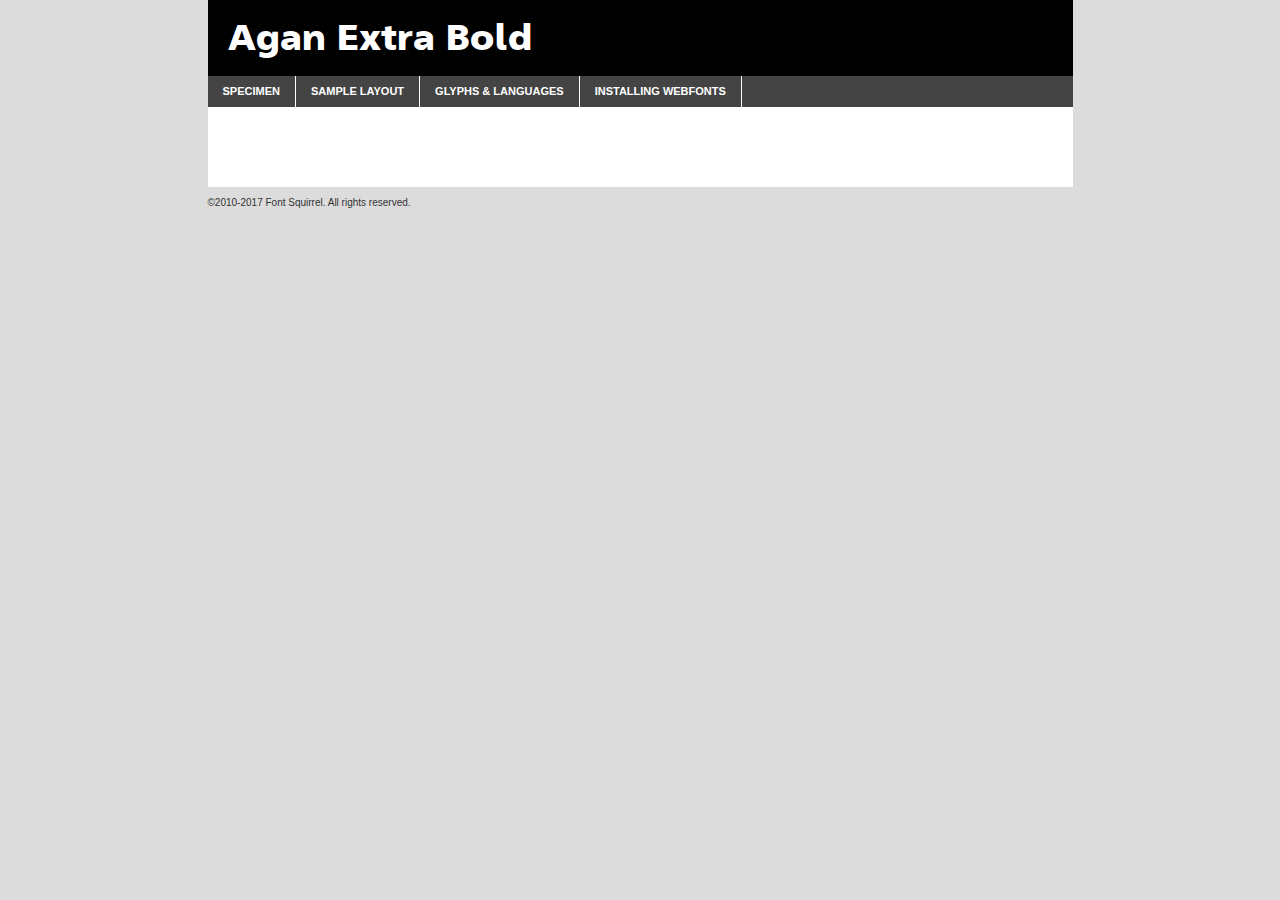
<file: webfontkit-20220509-111348/agane_75_extra_bold-demo.html>
<!DOCTYPE html PUBLIC "-//W3C//DTD XHTML 1.0 Transitional//EN"
	"http://www.w3.org/TR/xhtml1/DTD/xhtml1-transitional.dtd">

<html xmlns="http://www.w3.org/1999/xhtml" xml:lang="en" lang="en">
<head>
	<meta http-equiv="Content-Type" content="text/html; charset=utf-8" />
	<script src="http://ajax.googleapis.com/ajax/libs/jquery/1.7.2/jquery.min.js" type="text/javascript" charset="utf-8"></script>
	<script type="text/javascript">
	(function($){$.fn.easyTabs=function(option){var param=jQuery.extend({fadeSpeed:"fast",defaultContent:1,activeClass:'active'},option);$(this).each(function(){var thisId="#"+this.id;if(param.defaultContent==''){param.defaultContent=1;}
	if(typeof param.defaultContent=="number")
	{var defaultTab=$(thisId+" .tabs li:eq("+(param.defaultContent-1)+") a").attr('href').substr(1);}else{var defaultTab=param.defaultContent;}
	$(thisId+" .tabs li a").each(function(){var tabToHide=$(this).attr('href').substr(1);$("#"+tabToHide).addClass('easytabs-tab-content');});hideAll();changeContent(defaultTab);function hideAll(){$(thisId+" .easytabs-tab-content").hide();}
	function changeContent(tabId){hideAll();$(thisId+" .tabs li").removeClass(param.activeClass);$(thisId+" .tabs li a[href=#"+tabId+"]").closest('li').addClass(param.activeClass);if(param.fadeSpeed!="none")
	{$(thisId+" #"+tabId).fadeIn(param.fadeSpeed);}else{$(thisId+" #"+tabId).show();}}
	$(thisId+" .tabs li").click(function(){var tabId=$(this).find('a').attr('href').substr(1);changeContent(tabId);return false;});});}})(jQuery);
	</script>
	<link rel="stylesheet" href="specimen_files/specimen_stylesheet.css" type="text/css" charset="utf-8" />
	<link rel="stylesheet" href="stylesheet.css" type="text/css" charset="utf-8" />

	<style type="text/css">
					body{
				font-family: 'aganextra_bold';
							}
		</style>

	<title>Agan Extra Bold Specimen</title>
	
	
	<script type="text/javascript" charset="utf-8">
		$(document).ready(function() {
			$('#container').easyTabs({defaultContent:1});
		});
	</script>
</head>

<body>
<div id="container">
	<div id="header">
		Agan Extra Bold	</div>
	<ul class="tabs">
		<li><a href="#specimen">Specimen</a></li>
		<li><a href="#layout">Sample Layout</a></li>
				<li><a href="#glyphs">Glyphs &amp; Languages</a></li>
		<li><a href="#installing">Installing Webfonts</a></li>
		
	</ul>
	
	<div id="main_content">

		
			<div id="specimen">
		
				<div class="section">
					<div class="grid12 firstcol">
						<div class="huge">AaBb</div>
					</div>
				</div>
		
				<div class="section">
					<div class="glyph_range">A&#x200B;B&#x200b;C&#x200b;D&#x200b;E&#x200b;F&#x200b;G&#x200b;H&#x200b;I&#x200b;J&#x200b;K&#x200b;L&#x200b;M&#x200b;N&#x200b;O&#x200b;P&#x200b;Q&#x200b;R&#x200b;S&#x200b;T&#x200b;U&#x200b;V&#x200b;W&#x200b;X&#x200b;Y&#x200b;Z&#x200b;a&#x200b;b&#x200b;c&#x200b;d&#x200b;e&#x200b;f&#x200b;g&#x200b;h&#x200b;i&#x200b;j&#x200b;k&#x200b;l&#x200b;m&#x200b;n&#x200b;o&#x200b;p&#x200b;q&#x200b;r&#x200b;s&#x200b;t&#x200b;u&#x200b;v&#x200b;w&#x200b;x&#x200b;y&#x200b;z&#x200b;1&#x200b;2&#x200b;3&#x200b;4&#x200b;5&#x200b;6&#x200b;7&#x200b;8&#x200b;9&#x200b;0&#x200b;&amp;&#x200b;.&#x200b;,&#x200b;?&#x200b;!&#x200b;&#64;&#x200b;(&#x200b;)&#x200b;#&#x200b;$&#x200b;%&#x200b;*&#x200b;+&#x200b;-&#x200b;=&#x200b;:&#x200b;;</div>
				</div>
				<div class="section">
					<div class="grid12 firstcol">
						<table class="sample_table">
							<tr><td>10</td><td class="size10">abcdefghijklmnopqrstuvwxyzABCDEFGHIJKLMNOPQRSTUVWXYZ0123456789abcdefghijklmnopqrstuvwxyzABCDEFGHIJKLMNOPQRSTUVWXYZ0123456789abcdefghijklmnopqrstuvwxyzABCDEFGHIJKLMNOPQRSTUVWXYZ</td></tr>
							<tr><td>11</td><td class="size11">abcdefghijklmnopqrstuvwxyzABCDEFGHIJKLMNOPQRSTUVWXYZ0123456789abcdefghijklmnopqrstuvwxyzABCDEFGHIJKLMNOPQRSTUVWXYZ0123456789abcdefghijklmnopqrstuvwxyzABCDEFGHIJKLMNOPQRSTUVWXYZ</td></tr>
							<tr><td>12</td><td class="size12">abcdefghijklmnopqrstuvwxyzABCDEFGHIJKLMNOPQRSTUVWXYZ0123456789abcdefghijklmnopqrstuvwxyzABCDEFGHIJKLMNOPQRSTUVWXYZ0123456789abcdefghijklmnopqrstuvwxyzABCDEFGHIJKLMNOPQRSTUVWXYZ</td></tr>
							<tr><td>13</td><td class="size13">abcdefghijklmnopqrstuvwxyzABCDEFGHIJKLMNOPQRSTUVWXYZ0123456789abcdefghijklmnopqrstuvwxyzABCDEFGHIJKLMNOPQRSTUVWXYZ0123456789abcdefghijklmnopqrstuvwxyzABCDEFGHIJKLMNOPQRSTUVWXYZ</td></tr>
							<tr><td>14</td><td class="size14">abcdefghijklmnopqrstuvwxyzABCDEFGHIJKLMNOPQRSTUVWXYZ0123456789abcdefghijklmnopqrstuvwxyzABCDEFGHIJKLMNOPQRSTUVWXYZ0123456789abcdefghijklmnopqrstuvwxyzABCDEFGHIJKLMNOPQRSTUVWXYZ</td></tr>
							<tr><td>16</td><td class="size16">abcdefghijklmnopqrstuvwxyzABCDEFGHIJKLMNOPQRSTUVWXYZ0123456789abcdefghijklmnopqrstuvwxyzABCDEFGHIJKLMNOPQRSTUVWXYZ</td></tr>
							<tr><td>18</td><td class="size18">abcdefghijklmnopqrstuvwxyzABCDEFGHIJKLMNOPQRSTUVWXYZ0123456789abcdefghijklmnopqrstuvwxyzABCDEFGHIJKLMNOPQRSTUVWXYZ</td></tr>
							<tr><td>20</td><td class="size20">abcdefghijklmnopqrstuvwxyzABCDEFGHIJKLMNOPQRSTUVWXYZ0123456789abcdefghijklmnopqrstuvwxyzABCDEFGHIJKLMNOPQRSTUVWXYZ</td></tr>
							<tr><td>24</td><td class="size24">abcdefghijklmnopqrstuvwxyzABCDEFGHIJKLMNOPQRSTUVWXYZ0123456789abcdefghijklmnopqrstuvwxyzABCDEFGHIJKLMNOPQRSTUVWXYZ</td></tr>
							<tr><td>30</td><td class="size30">abcdefghijklmnopqrstuvwxyzABCDEFGHIJKLMNOPQRSTUVWXYZ0123456789abcdefghijklmnopqrstuvwxyzABCDEFGHIJKLMNOPQRSTUVWXYZ</td></tr>
							<tr><td>36</td><td class="size36">abcdefghijklmnopqrstuvwxyzABCDEFGHIJKLMNOPQRSTUVWXYZ0123456789abcdefghijklmnopqrstuvwxyzABCDEFGHIJKLMNOPQRSTUVWXYZ</td></tr>
							<tr><td>48</td><td class="size48">abcdefghijklmnopqrstuvwxyzABCDEFGHIJKLMNOPQRSTUVWXYZ0123456789abcdefghijklmnopqrstuvwxyzABCDEFGHIJKLMNOPQRSTUVWXYZ</td></tr>
							<tr><td>60</td><td class="size60">abcdefghijklmnopqrstuvwxyzABCDEFGHIJKLMNOPQRSTUVWXYZ0123456789abcdefghijklmnopqrstuvwxyzABCDEFGHIJKLMNOPQRSTUVWXYZ</td></tr>
							<tr><td>72</td><td class="size72">abcdefghijklmnopqrstuvwxyzABCDEFGHIJKLMNOPQRSTUVWXYZ0123456789abcdefghijklmnopqrstuvwxyzABCDEFGHIJKLMNOPQRSTUVWXYZ</td></tr>
							<tr><td>90</td><td class="size90">abcdefghijklmnopqrstuvwxyzABCDEFGHIJKLMNOPQRSTUVWXYZ0123456789abcdefghijklmnopqrstuvwxyzABCDEFGHIJKLMNOPQRSTUVWXYZ</td></tr>
						</table>
				
					</div>
			
				</div>
		
		
		
								<div class="section" id="bodycomparison">


										<div id="xheight">
				<div class="fontbody">&#x25FC;&#x25FC;&#x25FC;&#x25FC;&#x25FC;&#x25FC;&#x25FC;&#x25FC;&#x25FC;&#x25FC;&#x25FC;&#x25FC;&#x25FC;&#x25FC;&#x25FC;&#x25FC;&#x25FC;&#x25FC;&#x25FC;&#x25FC;&#x25FC;&#x25FC;&#x25FC;&#x25FC;&#x25FC;&#x25FC;&#x25FC;&#x25FC;&#x25FC;&#x25FC;&#x25FC;&#x25FC;&#x25FC;&#x25FC;&#x25FC;&#x25FC;&#x25FC;&#x25FC;&#x25FC;&#x25FC;&#x25FC;&#x25FC;&#x25FC;&#x25FC;&#x25FC;&#x25FC;&#x25FC;&#x25FC;&#x25FC;&#x25FC;&#x25FC;&#x25FC;&#x25FC;&#x25FC;&#x25FC;&#x25FC;&#x25FC;&#x25FC;&#x25FC;&#x25FC;&#x25FC;&#x25FC;&#x25FC;&#x25FC;&#x25FC;&#x25FC;&#x25FC;&#x25FC;&#x25FC;&#x25FC;&#x25FC;&#x25FC;&#x25FC;&#x25FC;&#x25FC;&#x25FC;&#x25FC;&#x25FC;&#x25FC;&#x25FC;&#x25FC;&#x25FC;&#x25FC;&#x25FC;&#x25FC;&#x25FC;&#x25FC;&#x25FC;&#x25FC;&#x25FC;&#x25FC;&#x25FC;&#x25FC;&#x25FC;&#x25FC;&#x25FC;&#x25FC;&#x25FC;&#x25FC;body</div><div class="arialbody">body</div><div class="verdanabody">body</div><div class="georgiabody">body</div></div>
										<div class="fontbody" style="z-index:1">
											body<span>Agan Extra Bold</span>
										</div>
										<div class="arialbody" style="z-index:1">
											body<span>Arial</span>
										</div>
										<div class="verdanabody" style="z-index:1">
											body<span>Verdana</span>
										</div>
										<div class="georgiabody" style="z-index:1">
											body<span>Georgia</span>
										</div>



								</div>
		
		
				<div class="section psample psample_row1" id="">
					
					<div class="grid2 firstcol">
						<p class="size10"><span>10.</span>Aenean lacinia bibendum nulla sed consectetur. Fusce dapibus, tellus ac cursus commodo, tortor mauris condimentum nibh, ut fermentum massa justo sit amet risus. Nullam id dolor id nibh ultricies vehicula ut id elit. Cum sociis natoque penatibus et magnis dis parturient montes, nascetur ridiculus mus. Nulla vitae elit libero, a pharetra augue.</p>
			
					</div>
					<div class="grid3">
						<p class="size11"><span>11.</span>Aenean lacinia bibendum nulla sed consectetur. Fusce dapibus, tellus ac cursus commodo, tortor mauris condimentum nibh, ut fermentum massa justo sit amet risus. Nullam id dolor id nibh ultricies vehicula ut id elit. Cum sociis natoque penatibus et magnis dis parturient montes, nascetur ridiculus mus. Nulla vitae elit libero, a pharetra augue.</p>
			
					</div>
					<div class="grid3">
						<p class="size12"><span>12.</span>Aenean lacinia bibendum nulla sed consectetur. Fusce dapibus, tellus ac cursus commodo, tortor mauris condimentum nibh, ut fermentum massa justo sit amet risus. Nullam id dolor id nibh ultricies vehicula ut id elit. Cum sociis natoque penatibus et magnis dis parturient montes, nascetur ridiculus mus. Nulla vitae elit libero, a pharetra augue.</p>
			
					</div>
					<div class="grid4">
						<p class="size13"><span>13.</span>Aenean lacinia bibendum nulla sed consectetur. Fusce dapibus, tellus ac cursus commodo, tortor mauris condimentum nibh, ut fermentum massa justo sit amet risus. Nullam id dolor id nibh ultricies vehicula ut id elit. Cum sociis natoque penatibus et magnis dis parturient montes, nascetur ridiculus mus. Nulla vitae elit libero, a pharetra augue.</p>
			
					</div>
					<div class="white_blend"></div>
					
				</div>
				<div class="section psample psample_row2" id="">
					<div class="grid3 firstcol">
						<p class="size14"><span>14.</span>Aenean lacinia bibendum nulla sed consectetur. Fusce dapibus, tellus ac cursus commodo, tortor mauris condimentum nibh, ut fermentum massa justo sit amet risus. Nullam id dolor id nibh ultricies vehicula ut id elit. Cum sociis natoque penatibus et magnis dis parturient montes, nascetur ridiculus mus. Nulla vitae elit libero, a pharetra augue.</p>
			
					</div>
					<div class="grid4">
						<p class="size16"><span>16.</span>Aenean lacinia bibendum nulla sed consectetur. Fusce dapibus, tellus ac cursus commodo, tortor mauris condimentum nibh, ut fermentum massa justo sit amet risus. Nullam id dolor id nibh ultricies vehicula ut id elit. Cum sociis natoque penatibus et magnis dis parturient montes, nascetur ridiculus mus. Nulla vitae elit libero, a pharetra augue.</p>
			
					</div>
					<div class="grid5">
						<p class="size18"><span>18.</span>Aenean lacinia bibendum nulla sed consectetur. Fusce dapibus, tellus ac cursus commodo, tortor mauris condimentum nibh, ut fermentum massa justo sit amet risus. Nullam id dolor id nibh ultricies vehicula ut id elit. Cum sociis natoque penatibus et magnis dis parturient montes, nascetur ridiculus mus. Nulla vitae elit libero, a pharetra augue.</p>
			
					</div>

					<div class="white_blend"></div>

				</div>
				
				<div class="section psample psample_row3" id="">
					<div class="grid5 firstcol">
						<p class="size20"><span>20.</span>Aenean lacinia bibendum nulla sed consectetur. Fusce dapibus, tellus ac cursus commodo, tortor mauris condimentum nibh, ut fermentum massa justo sit amet risus. Nullam id dolor id nibh ultricies vehicula ut id elit. Cum sociis natoque penatibus et magnis dis parturient montes, nascetur ridiculus mus. Nulla vitae elit libero, a pharetra augue.</p>
					</div>
					<div class="grid7">
						<p class="size24"><span>24.</span>Aenean lacinia bibendum nulla sed consectetur. Fusce dapibus, tellus ac cursus commodo, tortor mauris condimentum nibh, ut fermentum massa justo sit amet risus. Nullam id dolor id nibh ultricies vehicula ut id elit. Cum sociis natoque penatibus et magnis dis parturient montes, nascetur ridiculus mus. Nulla vitae elit libero, a pharetra augue.</p>
					</div>
					
					<div class="white_blend"></div>
					
				</div>
				
				<div class="section psample psample_row4" id="">
					<div class="grid12 firstcol">
						<p class="size30"><span>30.</span>Aenean lacinia bibendum nulla sed consectetur. Fusce dapibus, tellus ac cursus commodo, tortor mauris condimentum nibh, ut fermentum massa justo sit amet risus. Nullam id dolor id nibh ultricies vehicula ut id elit. Cum sociis natoque penatibus et magnis dis parturient montes, nascetur ridiculus mus. Nulla vitae elit libero, a pharetra augue.</p>
					</div>
					<div class="white_blend"></div>
					
				</div>
				
				
				
				<div class="section psample psample_row1 fullreverse">
					<div class="grid2 firstcol">
						<p class="size10"><span>10.</span>Aenean lacinia bibendum nulla sed consectetur. Fusce dapibus, tellus ac cursus commodo, tortor mauris condimentum nibh, ut fermentum massa justo sit amet risus. Nullam id dolor id nibh ultricies vehicula ut id elit. Cum sociis natoque penatibus et magnis dis parturient montes, nascetur ridiculus mus. Nulla vitae elit libero, a pharetra augue.</p>
			
					</div>
					<div class="grid3">
						<p class="size11"><span>11.</span>Aenean lacinia bibendum nulla sed consectetur. Fusce dapibus, tellus ac cursus commodo, tortor mauris condimentum nibh, ut fermentum massa justo sit amet risus. Nullam id dolor id nibh ultricies vehicula ut id elit. Cum sociis natoque penatibus et magnis dis parturient montes, nascetur ridiculus mus. Nulla vitae elit libero, a pharetra augue.</p>
			
					</div>
					<div class="grid3">
						<p class="size12"><span>12.</span>Aenean lacinia bibendum nulla sed consectetur. Fusce dapibus, tellus ac cursus commodo, tortor mauris condimentum nibh, ut fermentum massa justo sit amet risus. Nullam id dolor id nibh ultricies vehicula ut id elit. Cum sociis natoque penatibus et magnis dis parturient montes, nascetur ridiculus mus. Nulla vitae elit libero, a pharetra augue.</p>
			
					</div>
					<div class="grid4">
						<p class="size13"><span>13.</span>Aenean lacinia bibendum nulla sed consectetur. Fusce dapibus, tellus ac cursus commodo, tortor mauris condimentum nibh, ut fermentum massa justo sit amet risus. Nullam id dolor id nibh ultricies vehicula ut id elit. Cum sociis natoque penatibus et magnis dis parturient montes, nascetur ridiculus mus. Nulla vitae elit libero, a pharetra augue.</p>
			
					</div>
					<div class="black_blend"></div>
					
				</div>
				
				<div class="section psample psample_row2 fullreverse">
					<div class="grid3 firstcol">
						<p class="size14"><span>14.</span>Aenean lacinia bibendum nulla sed consectetur. Fusce dapibus, tellus ac cursus commodo, tortor mauris condimentum nibh, ut fermentum massa justo sit amet risus. Nullam id dolor id nibh ultricies vehicula ut id elit. Cum sociis natoque penatibus et magnis dis parturient montes, nascetur ridiculus mus. Nulla vitae elit libero, a pharetra augue.</p>
			
					</div>
					<div class="grid4">
						<p class="size16"><span>16.</span>Aenean lacinia bibendum nulla sed consectetur. Fusce dapibus, tellus ac cursus commodo, tortor mauris condimentum nibh, ut fermentum massa justo sit amet risus. Nullam id dolor id nibh ultricies vehicula ut id elit. Cum sociis natoque penatibus et magnis dis parturient montes, nascetur ridiculus mus. Nulla vitae elit libero, a pharetra augue.</p>
			
					</div>
					<div class="grid5">
						<p class="size18"><span>18.</span>Aenean lacinia bibendum nulla sed consectetur. Fusce dapibus, tellus ac cursus commodo, tortor mauris condimentum nibh, ut fermentum massa justo sit amet risus. Nullam id dolor id nibh ultricies vehicula ut id elit. Cum sociis natoque penatibus et magnis dis parturient montes, nascetur ridiculus mus. Nulla vitae elit libero, a pharetra augue.</p>
			
					</div>
					<div class="black_blend"></div>

				</div>
				
				<div class="section psample fullreverse psample_row3" id="">
					<div class="grid5 firstcol">
						<p class="size20"><span>20.</span>Aenean lacinia bibendum nulla sed consectetur. Fusce dapibus, tellus ac cursus commodo, tortor mauris condimentum nibh, ut fermentum massa justo sit amet risus. Nullam id dolor id nibh ultricies vehicula ut id elit. Cum sociis natoque penatibus et magnis dis parturient montes, nascetur ridiculus mus. Nulla vitae elit libero, a pharetra augue.</p>
					</div>
					<div class="grid7">
						<p class="size24"><span>24.</span>Aenean lacinia bibendum nulla sed consectetur. Fusce dapibus, tellus ac cursus commodo, tortor mauris condimentum nibh, ut fermentum massa justo sit amet risus. Nullam id dolor id nibh ultricies vehicula ut id elit. Cum sociis natoque penatibus et magnis dis parturient montes, nascetur ridiculus mus. Nulla vitae elit libero, a pharetra augue.</p>
					</div>
					
					<div class="black_blend"></div>
					
				</div>
				
				<div class="section psample fullreverse psample_row4" id="" style="border-bottom: 20px #000 solid;">
					<div class="grid12 firstcol">
						<p class="size30"><span>30.</span>Aenean lacinia bibendum nulla sed consectetur. Fusce dapibus, tellus ac cursus commodo, tortor mauris condimentum nibh, ut fermentum massa justo sit amet risus. Nullam id dolor id nibh ultricies vehicula ut id elit. Cum sociis natoque penatibus et magnis dis parturient montes, nascetur ridiculus mus. Nulla vitae elit libero, a pharetra augue.</p>
					</div>
					<div class="black_blend"></div>
					
				</div>
				
				
				
				
			</div>
			
			<div id="layout">
				
				<div class="section">
					
					<div class="grid12 firstcol">
						<h1>Lorem Ipsum Dolor</h1>
						<h2>Etiam porta sem malesuada magna mollis euismod</h2>
						
						<p class="byline">By <a href="#link">Aenean Lacinia</a></p>
					</div>
				</div>
				<div class="section">
					<div class="grid8 firstcol">
						<p class="large">Donec sed odio dui. Morbi leo risus, porta ac consectetur ac, vestibulum at eros. Fusce dapibus, tellus ac cursus commodo, tortor mauris condimentum nibh, ut fermentum massa justo sit amet risus. </p>

						
						<h3>Pellentesque ornare sem</h3>

						<p>Maecenas sed diam eget risus varius blandit sit amet non magna. Maecenas faucibus mollis interdum. Donec ullamcorper nulla non metus auctor fringilla. Nullam id dolor id nibh ultricies vehicula ut id elit. Nullam id dolor id nibh ultricies vehicula ut id elit. </p>

						<p>Aenean eu leo quam. Pellentesque ornare sem lacinia quam venenatis vestibulum. Lorem ipsum dolor sit amet, consectetur adipiscing elit. Cum sociis natoque penatibus et magnis dis parturient montes, nascetur ridiculus mus. </p>

						<p>Nulla vitae elit libero, a pharetra augue. Praesent commodo cursus magna, vel scelerisque nisl consectetur et. Aenean lacinia bibendum nulla sed consectetur. </p>

						<p>Nullam quis risus eget urna mollis ornare vel eu leo. Nullam quis risus eget urna mollis ornare vel eu leo. Maecenas sed diam eget risus varius blandit sit amet non magna. Donec ullamcorper nulla non metus auctor fringilla. </p>

						<h3>Cras mattis consectetur</h3>

						<p>Aenean eu leo quam. Pellentesque ornare sem lacinia quam venenatis vestibulum. Aenean lacinia bibendum nulla sed consectetur. Integer posuere erat a ante venenatis dapibus posuere velit aliquet. Cras mattis consectetur purus sit amet fermentum. </p>

						<p>Nullam id dolor id nibh ultricies vehicula ut id elit. Nullam quis risus eget urna mollis ornare vel eu leo. Cras mattis consectetur purus sit amet fermentum.</p>
					</div>
					
					<div class="grid4 sidebar">
						
						<div class="box reverse">
							<p class="last">Nullam quis risus eget urna mollis ornare vel eu leo. Donec ullamcorper nulla non metus auctor fringilla. Cras mattis consectetur purus sit amet fermentum. Sed posuere consectetur est at lobortis. Lorem ipsum dolor sit amet, consectetur adipiscing elit. </p>
						</div>
						
						<p class="caption">Maecenas sed diam eget risus varius.</p>

						<p>Vestibulum id ligula porta felis euismod semper. Integer posuere erat a ante venenatis dapibus posuere velit aliquet. Vestibulum id ligula porta felis euismod semper. Sed posuere consectetur est at lobortis. Maecenas sed diam eget risus varius blandit sit amet non magna. Fusce dapibus, tellus ac cursus commodo, tortor mauris condimentum nibh, ut fermentum massa justo sit amet risus. </p>

					

						<p>Duis mollis, est non commodo luctus, nisi erat porttitor ligula, eget lacinia odio sem nec elit. Aenean lacinia bibendum nulla sed consectetur. Vivamus sagittis lacus vel augue laoreet rutrum faucibus dolor auctor. Aenean lacinia bibendum nulla sed consectetur. Nullam quis risus eget urna mollis ornare vel eu leo. </p>

						<p>Praesent commodo cursus magna, vel scelerisque nisl consectetur et. Donec ullamcorper nulla non metus auctor fringilla. Maecenas faucibus mollis interdum. Fusce dapibus, tellus ac cursus commodo, tortor mauris condimentum nibh, ut fermentum massa justo sit amet risus. </p>

					</div>
				</div>
				
			</div>


			



		<div id="glyphs">
			<div class="section">
				<div class="grid12 firstcol">
			
				<h1>Language Support</h1>
				<p>The subset of Agan Extra Bold in this kit supports the following languages:<br />
			
					Albanian, Basque, Chamorro, Danish, English, Faroese, Finnish, Galician, German, Icelandic, Italian, Spanish, Alsatian, Aragonese, Arrernte, Asturian, Aymara, Bislama, Cebuano, Corsican, Fijian, Gilbertese, Greenlandic, Haitian_creole, Hmong, Hopi, Ibanag, Iloko_ilokano, Indonesian, Interglossa_glosa, Interlingua, Irish_gaelic, Lojban, Lombard, Luxembourgeois, Manx, Mohawk, Norfolk_pitcairnese, Occitan, Oromo, Pangasinan, Papiamento, Piedmontese, Potawatomi, Rhaeto-romance, Romansh, Rotokas, Sami_lule, Samoan, Sardinian, Scots_gaelic, Seychelles_creole, Shona, Sicilian, Somali, Southern_ndebele, Swahili, Swati_swazi, Tagalog_filipino_pilipino, Tetum, Tok_pisin, Uyghur_latinized, Volapuk, Warlpiri, Xhosa, Yapese, Zulu, Latinbasic, Ubasic, Demo				</p>
				<h1>Glyph Chart</h1>
				<p>The subset of Agan Extra Bold in this kit includes all the glyphs listed below. Unicode entities are included above each glyph to help you insert individual characters into your layout.</p>
				<div id="glyph_chart">
			
																														 <div><p>&amp;#10;</p>&#10;</div>
																				 <div><p>&amp;#13;</p>&#13;</div>
																				 <div><p>&amp;#18;</p>&#18;</div>
																				 <div><p>&amp;#32;</p>&#32;</div>
																				 <div><p>&amp;#33;</p>&#33;</div>
																				 <div><p>&amp;#34;</p>&#34;</div>
																				 <div><p>&amp;#35;</p>&#35;</div>
																				 <div><p>&amp;#36;</p>&#36;</div>
																				 <div><p>&amp;#37;</p>&#37;</div>
																				 <div><p>&amp;#38;</p>&#38;</div>
																				 <div><p>&amp;#39;</p>&#39;</div>
																				 <div><p>&amp;#40;</p>&#40;</div>
																				 <div><p>&amp;#41;</p>&#41;</div>
																				 <div><p>&amp;#42;</p>&#42;</div>
																				 <div><p>&amp;#43;</p>&#43;</div>
																				 <div><p>&amp;#44;</p>&#44;</div>
																				 <div><p>&amp;#45;</p>&#45;</div>
																				 <div><p>&amp;#46;</p>&#46;</div>
																				 <div><p>&amp;#47;</p>&#47;</div>
																				 <div><p>&amp;#48;</p>&#48;</div>
																				 <div><p>&amp;#49;</p>&#49;</div>
																				 <div><p>&amp;#50;</p>&#50;</div>
																				 <div><p>&amp;#51;</p>&#51;</div>
																				 <div><p>&amp;#52;</p>&#52;</div>
																				 <div><p>&amp;#53;</p>&#53;</div>
																				 <div><p>&amp;#54;</p>&#54;</div>
																				 <div><p>&amp;#55;</p>&#55;</div>
																				 <div><p>&amp;#56;</p>&#56;</div>
																				 <div><p>&amp;#57;</p>&#57;</div>
																				 <div><p>&amp;#58;</p>&#58;</div>
																				 <div><p>&amp;#59;</p>&#59;</div>
																				 <div><p>&amp;#60;</p>&#60;</div>
																				 <div><p>&amp;#61;</p>&#61;</div>
																				 <div><p>&amp;#62;</p>&#62;</div>
																				 <div><p>&amp;#63;</p>&#63;</div>
																				 <div><p>&amp;#64;</p>&#64;</div>
																				 <div><p>&amp;#65;</p>&#65;</div>
																				 <div><p>&amp;#66;</p>&#66;</div>
																				 <div><p>&amp;#67;</p>&#67;</div>
																				 <div><p>&amp;#68;</p>&#68;</div>
																				 <div><p>&amp;#69;</p>&#69;</div>
																				 <div><p>&amp;#70;</p>&#70;</div>
																				 <div><p>&amp;#71;</p>&#71;</div>
																				 <div><p>&amp;#72;</p>&#72;</div>
																				 <div><p>&amp;#73;</p>&#73;</div>
																				 <div><p>&amp;#74;</p>&#74;</div>
																				 <div><p>&amp;#75;</p>&#75;</div>
																				 <div><p>&amp;#76;</p>&#76;</div>
																				 <div><p>&amp;#77;</p>&#77;</div>
																				 <div><p>&amp;#78;</p>&#78;</div>
																				 <div><p>&amp;#79;</p>&#79;</div>
																				 <div><p>&amp;#80;</p>&#80;</div>
																				 <div><p>&amp;#81;</p>&#81;</div>
																				 <div><p>&amp;#82;</p>&#82;</div>
																				 <div><p>&amp;#83;</p>&#83;</div>
																				 <div><p>&amp;#84;</p>&#84;</div>
																				 <div><p>&amp;#85;</p>&#85;</div>
																				 <div><p>&amp;#86;</p>&#86;</div>
																				 <div><p>&amp;#87;</p>&#87;</div>
																				 <div><p>&amp;#88;</p>&#88;</div>
																				 <div><p>&amp;#89;</p>&#89;</div>
																				 <div><p>&amp;#90;</p>&#90;</div>
																				 <div><p>&amp;#91;</p>&#91;</div>
																				 <div><p>&amp;#92;</p>&#92;</div>
																				 <div><p>&amp;#93;</p>&#93;</div>
																				 <div><p>&amp;#94;</p>&#94;</div>
																				 <div><p>&amp;#95;</p>&#95;</div>
																				 <div><p>&amp;#96;</p>&#96;</div>
																				 <div><p>&amp;#97;</p>&#97;</div>
																				 <div><p>&amp;#98;</p>&#98;</div>
																				 <div><p>&amp;#99;</p>&#99;</div>
																				 <div><p>&amp;#100;</p>&#100;</div>
																				 <div><p>&amp;#101;</p>&#101;</div>
																				 <div><p>&amp;#102;</p>&#102;</div>
																				 <div><p>&amp;#103;</p>&#103;</div>
																				 <div><p>&amp;#104;</p>&#104;</div>
																				 <div><p>&amp;#105;</p>&#105;</div>
																				 <div><p>&amp;#106;</p>&#106;</div>
																				 <div><p>&amp;#107;</p>&#107;</div>
																				 <div><p>&amp;#108;</p>&#108;</div>
																				 <div><p>&amp;#109;</p>&#109;</div>
																				 <div><p>&amp;#110;</p>&#110;</div>
																				 <div><p>&amp;#111;</p>&#111;</div>
																				 <div><p>&amp;#112;</p>&#112;</div>
																				 <div><p>&amp;#113;</p>&#113;</div>
																				 <div><p>&amp;#114;</p>&#114;</div>
																				 <div><p>&amp;#115;</p>&#115;</div>
																				 <div><p>&amp;#116;</p>&#116;</div>
																				 <div><p>&amp;#117;</p>&#117;</div>
																				 <div><p>&amp;#118;</p>&#118;</div>
																				 <div><p>&amp;#119;</p>&#119;</div>
																				 <div><p>&amp;#120;</p>&#120;</div>
																				 <div><p>&amp;#121;</p>&#121;</div>
																				 <div><p>&amp;#122;</p>&#122;</div>
																				 <div><p>&amp;#123;</p>&#123;</div>
																				 <div><p>&amp;#124;</p>&#124;</div>
																				 <div><p>&amp;#125;</p>&#125;</div>
																				 <div><p>&amp;#126;</p>&#126;</div>
																				 <div><p>&amp;#160;</p>&#160;</div>
																				 <div><p>&amp;#161;</p>&#161;</div>
																				 <div><p>&amp;#162;</p>&#162;</div>
																				 <div><p>&amp;#163;</p>&#163;</div>
																				 <div><p>&amp;#165;</p>&#165;</div>
																				 <div><p>&amp;#166;</p>&#166;</div>
																				 <div><p>&amp;#167;</p>&#167;</div>
																				 <div><p>&amp;#168;</p>&#168;</div>
																				 <div><p>&amp;#169;</p>&#169;</div>
																				 <div><p>&amp;#170;</p>&#170;</div>
																				 <div><p>&amp;#171;</p>&#171;</div>
																				 <div><p>&amp;#172;</p>&#172;</div>
																				 <div><p>&amp;#173;</p>&#173;</div>
																				 <div><p>&amp;#174;</p>&#174;</div>
																				 <div><p>&amp;#176;</p>&#176;</div>
																				 <div><p>&amp;#177;</p>&#177;</div>
																				 <div><p>&amp;#178;</p>&#178;</div>
																				 <div><p>&amp;#179;</p>&#179;</div>
																				 <div><p>&amp;#180;</p>&#180;</div>
																				 <div><p>&amp;#181;</p>&#181;</div>
																				 <div><p>&amp;#182;</p>&#182;</div>
																				 <div><p>&amp;#183;</p>&#183;</div>
																				 <div><p>&amp;#184;</p>&#184;</div>
																				 <div><p>&amp;#185;</p>&#185;</div>
																				 <div><p>&amp;#186;</p>&#186;</div>
																				 <div><p>&amp;#187;</p>&#187;</div>
																				 <div><p>&amp;#188;</p>&#188;</div>
																				 <div><p>&amp;#189;</p>&#189;</div>
																				 <div><p>&amp;#190;</p>&#190;</div>
																				 <div><p>&amp;#191;</p>&#191;</div>
																				 <div><p>&amp;#192;</p>&#192;</div>
																				 <div><p>&amp;#193;</p>&#193;</div>
																				 <div><p>&amp;#194;</p>&#194;</div>
																				 <div><p>&amp;#195;</p>&#195;</div>
																				 <div><p>&amp;#196;</p>&#196;</div>
																				 <div><p>&amp;#197;</p>&#197;</div>
																				 <div><p>&amp;#198;</p>&#198;</div>
																				 <div><p>&amp;#199;</p>&#199;</div>
																				 <div><p>&amp;#200;</p>&#200;</div>
																				 <div><p>&amp;#201;</p>&#201;</div>
																				 <div><p>&amp;#202;</p>&#202;</div>
																				 <div><p>&amp;#203;</p>&#203;</div>
																				 <div><p>&amp;#204;</p>&#204;</div>
																				 <div><p>&amp;#205;</p>&#205;</div>
																				 <div><p>&amp;#206;</p>&#206;</div>
																				 <div><p>&amp;#207;</p>&#207;</div>
																				 <div><p>&amp;#208;</p>&#208;</div>
																				 <div><p>&amp;#209;</p>&#209;</div>
																				 <div><p>&amp;#210;</p>&#210;</div>
																				 <div><p>&amp;#211;</p>&#211;</div>
																				 <div><p>&amp;#213;</p>&#213;</div>
																				 <div><p>&amp;#214;</p>&#214;</div>
																				 <div><p>&amp;#215;</p>&#215;</div>
																				 <div><p>&amp;#216;</p>&#216;</div>
																				 <div><p>&amp;#217;</p>&#217;</div>
																				 <div><p>&amp;#218;</p>&#218;</div>
																				 <div><p>&amp;#219;</p>&#219;</div>
																				 <div><p>&amp;#220;</p>&#220;</div>
																				 <div><p>&amp;#221;</p>&#221;</div>
																				 <div><p>&amp;#222;</p>&#222;</div>
																				 <div><p>&amp;#223;</p>&#223;</div>
																				 <div><p>&amp;#224;</p>&#224;</div>
																				 <div><p>&amp;#225;</p>&#225;</div>
																				 <div><p>&amp;#226;</p>&#226;</div>
																				 <div><p>&amp;#227;</p>&#227;</div>
																				 <div><p>&amp;#228;</p>&#228;</div>
																				 <div><p>&amp;#229;</p>&#229;</div>
																				 <div><p>&amp;#230;</p>&#230;</div>
																				 <div><p>&amp;#231;</p>&#231;</div>
																				 <div><p>&amp;#232;</p>&#232;</div>
																				 <div><p>&amp;#233;</p>&#233;</div>
																				 <div><p>&amp;#234;</p>&#234;</div>
																				 <div><p>&amp;#235;</p>&#235;</div>
																				 <div><p>&amp;#236;</p>&#236;</div>
																				 <div><p>&amp;#237;</p>&#237;</div>
																				 <div><p>&amp;#238;</p>&#238;</div>
																				 <div><p>&amp;#239;</p>&#239;</div>
																				 <div><p>&amp;#240;</p>&#240;</div>
																				 <div><p>&amp;#241;</p>&#241;</div>
																				 <div><p>&amp;#242;</p>&#242;</div>
																				 <div><p>&amp;#243;</p>&#243;</div>
																				 <div><p>&amp;#244;</p>&#244;</div>
																				 <div><p>&amp;#245;</p>&#245;</div>
																				 <div><p>&amp;#246;</p>&#246;</div>
																				 <div><p>&amp;#247;</p>&#247;</div>
																				 <div><p>&amp;#248;</p>&#248;</div>
																				 <div><p>&amp;#249;</p>&#249;</div>
																				 <div><p>&amp;#250;</p>&#250;</div>
																				 <div><p>&amp;#251;</p>&#251;</div>
																				 <div><p>&amp;#252;</p>&#252;</div>
																				 <div><p>&amp;#253;</p>&#253;</div>
																				 <div><p>&amp;#254;</p>&#254;</div>
																				 <div><p>&amp;#255;</p>&#255;</div>
																				 <div><p>&amp;#338;</p>&#338;</div>
																				 <div><p>&amp;#339;</p>&#339;</div>
																				 <div><p>&amp;#376;</p>&#376;</div>
																				 <div><p>&amp;#710;</p>&#710;</div>
																				 <div><p>&amp;#732;</p>&#732;</div>
																				 <div><p>&amp;#8192;</p>&#8192;</div>
																				 <div><p>&amp;#8193;</p>&#8193;</div>
																				 <div><p>&amp;#8194;</p>&#8194;</div>
																				 <div><p>&amp;#8195;</p>&#8195;</div>
																				 <div><p>&amp;#8196;</p>&#8196;</div>
																				 <div><p>&amp;#8197;</p>&#8197;</div>
																				 <div><p>&amp;#8198;</p>&#8198;</div>
																				 <div><p>&amp;#8199;</p>&#8199;</div>
																				 <div><p>&amp;#8200;</p>&#8200;</div>
																				 <div><p>&amp;#8201;</p>&#8201;</div>
																				 <div><p>&amp;#8202;</p>&#8202;</div>
																				 <div><p>&amp;#8208;</p>&#8208;</div>
																				 <div><p>&amp;#8209;</p>&#8209;</div>
																				 <div><p>&amp;#8210;</p>&#8210;</div>
																				 <div><p>&amp;#8211;</p>&#8211;</div>
																				 <div><p>&amp;#8212;</p>&#8212;</div>
																				 <div><p>&amp;#8216;</p>&#8216;</div>
																				 <div><p>&amp;#8217;</p>&#8217;</div>
																				 <div><p>&amp;#8218;</p>&#8218;</div>
																				 <div><p>&amp;#8220;</p>&#8220;</div>
																				 <div><p>&amp;#8221;</p>&#8221;</div>
																				 <div><p>&amp;#8222;</p>&#8222;</div>
																				 <div><p>&amp;#8226;</p>&#8226;</div>
																				 <div><p>&amp;#8230;</p>&#8230;</div>
																				 <div><p>&amp;#8239;</p>&#8239;</div>
																				 <div><p>&amp;#8287;</p>&#8287;</div>
																				 <div><p>&amp;#8364;</p>&#8364;</div>
																				 <div><p>&amp;#8482;</p>&#8482;</div>
																				 <div><p>&amp;#9724;</p>&#9724;</div>
																				 <div><p>&amp;#64257;</p>&#64257;</div>
																				 <div><p>&amp;#64258;</p>&#64258;</div>
																																						</div>	
				</div>
		
		
			</div>
		</div>
		
		
		<div id="specs">
			
		</div>
	
		<div id="installing">
			<div class="section">
				<div class="grid7 firstcol">
					<h1>Installing Webfonts</h1>
					
					<p>Webfonts are supported by all major browser platforms but not all in the same way. There are currently four different font formats that must be included in order to target all browsers. This includes TTF, WOFF, EOT and SVG.</p>
					
					<h2>1. Upload your webfonts</h2>
					<p>You must upload your webfont kit to your website. They should be in or near the same directory as your CSS files.</p>
					
					<h2>2. Include the webfont stylesheet</h2>
					<p>A special CSS @font-face declaration helps the various browsers select the appropriate font it needs without causing you a bunch of headaches. Learn more about this syntax by reading the <a href="https://www.fontspring.com/blog/further-hardening-of-the-bulletproof-syntax">Fontspring blog post</a> about it. The code for it is as follows:</p>


<code>
@font-face{ 
	font-family: 'MyWebFont';
	src: url('WebFont.eot');
	src: url('WebFont.eot?#iefix') format('embedded-opentype'),
	     url('WebFont.woff') format('woff'),
	     url('WebFont.ttf') format('truetype'),
	     url('WebFont.svg#webfont') format('svg');
}
</code>

	<p>We've already gone ahead and generated the code for you. All you have to do is link to the stylesheet in your HTML, like this:</p>
	<code>&lt;link rel=&quot;stylesheet&quot; href=&quot;stylesheet.css&quot; type=&quot;text/css&quot; charset=&quot;utf-8&quot; /&gt;</code>

					<h2>3. Modify your own stylesheet</h2>
					<p>To take advantage of your new fonts, you must tell your stylesheet to use them. Look at the original @font-face declaration above and find the property called "font-family." The name linked there will be what you use to reference the font. Prepend that webfont name to the font stack in the "font-family" property, inside the selector you want to change. For example:</p>
<code>p { font-family: 'WebFont', Arial, sans-serif; }</code>

<h2>4. Test</h2>
<p>Getting webfonts to work cross-browser <em>can</em> be tricky. Use the information in the sidebar to help you if you find that fonts aren't loading in a particular browser.</p>
				</div>
				
				<div class="grid5 sidebar">
					<div class="box">
						<h2>Troubleshooting<br />Font-Face Problems</h2>
						<p>Having trouble getting your webfonts to load in your new website? Here are some tips to sort out what might be the problem.</p>

						<h3>Fonts not showing in any browser</h3>

						<p>This sounds like you need to work on the plumbing. You either did not upload the fonts to the correct directory, or you did not link the fonts properly in the CSS. If you've confirmed that all this is correct and you still have a problem, take a look at your .htaccess file and see if requests are getting intercepted.</p>

						<h3>Fonts not loading in iPhone or iPad</h3>

						<p>The most common problem here is that you are serving the fonts from an IIS server. IIS refuses to serve files that have unknown MIME types. If that is the case, you must set the MIME type for SVG to "image/svg+xml" in the server settings. Follow these instructions from Microsoft if you need help.</p>

						<h3>Fonts not loading in Firefox</h3>

						<p>The primary reason for this failure? You are still using a version Firefox older than 3.5. So upgrade already! If that isn't it, then you are very likely serving fonts from a different domain. Firefox requires that all font assets be served from the same domain. Lastly it is possible that you need to add WOFF to your list of MIME types (if you are serving via IIS.)</p>

						<h3>Fonts not loading in IE</h3>

						<p>Are you looking at Internet Explorer on an actual Windows machine or are you cheating by using a service like Adobe BrowserLab? Many of these screenshot services do not render @font-face for IE. Best to test it on a real machine.</p>

						<h3>Fonts not loading in IE9</h3>

						<p>IE9, like Firefox, requires that fonts be served from the same domain as the website. Make sure that is the case.</p>
					</div>
				</div>
			</div>
			
		</div>
	
	</div>
	<div id="footer">
		<p>&copy;2010-2017 Font Squirrel. All rights reserved.</p>
	</div>
</div>
</body>
</html>
</file>
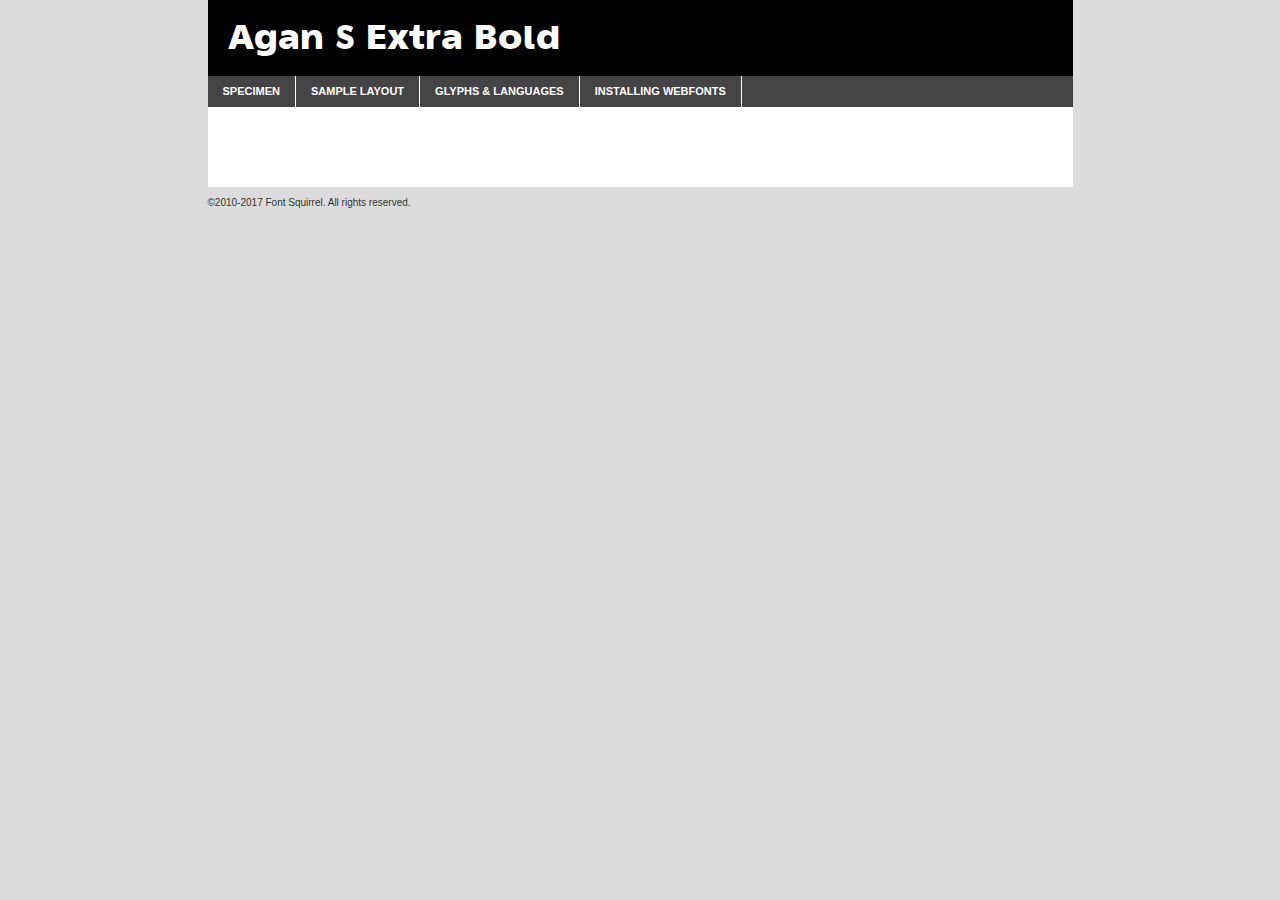
<file: webfontkit-20220509-111348/agane_75_extra_bold_sign-demo.html>
<!DOCTYPE html PUBLIC "-//W3C//DTD XHTML 1.0 Transitional//EN"
	"http://www.w3.org/TR/xhtml1/DTD/xhtml1-transitional.dtd">

<html xmlns="http://www.w3.org/1999/xhtml" xml:lang="en" lang="en">
<head>
	<meta http-equiv="Content-Type" content="text/html; charset=utf-8" />
	<script src="http://ajax.googleapis.com/ajax/libs/jquery/1.7.2/jquery.min.js" type="text/javascript" charset="utf-8"></script>
	<script type="text/javascript">
	(function($){$.fn.easyTabs=function(option){var param=jQuery.extend({fadeSpeed:"fast",defaultContent:1,activeClass:'active'},option);$(this).each(function(){var thisId="#"+this.id;if(param.defaultContent==''){param.defaultContent=1;}
	if(typeof param.defaultContent=="number")
	{var defaultTab=$(thisId+" .tabs li:eq("+(param.defaultContent-1)+") a").attr('href').substr(1);}else{var defaultTab=param.defaultContent;}
	$(thisId+" .tabs li a").each(function(){var tabToHide=$(this).attr('href').substr(1);$("#"+tabToHide).addClass('easytabs-tab-content');});hideAll();changeContent(defaultTab);function hideAll(){$(thisId+" .easytabs-tab-content").hide();}
	function changeContent(tabId){hideAll();$(thisId+" .tabs li").removeClass(param.activeClass);$(thisId+" .tabs li a[href=#"+tabId+"]").closest('li').addClass(param.activeClass);if(param.fadeSpeed!="none")
	{$(thisId+" #"+tabId).fadeIn(param.fadeSpeed);}else{$(thisId+" #"+tabId).show();}}
	$(thisId+" .tabs li").click(function(){var tabId=$(this).find('a').attr('href').substr(1);changeContent(tabId);return false;});});}})(jQuery);
	</script>
	<link rel="stylesheet" href="specimen_files/specimen_stylesheet.css" type="text/css" charset="utf-8" />
	<link rel="stylesheet" href="stylesheet.css" type="text/css" charset="utf-8" />

	<style type="text/css">
					body{
				font-family: 'agan_sextra_bold';
							}
		</style>

	<title>Agan S Extra Bold Specimen</title>
	
	
	<script type="text/javascript" charset="utf-8">
		$(document).ready(function() {
			$('#container').easyTabs({defaultContent:1});
		});
	</script>
</head>

<body>
<div id="container">
	<div id="header">
		Agan S Extra Bold	</div>
	<ul class="tabs">
		<li><a href="#specimen">Specimen</a></li>
		<li><a href="#layout">Sample Layout</a></li>
				<li><a href="#glyphs">Glyphs &amp; Languages</a></li>
		<li><a href="#installing">Installing Webfonts</a></li>
		
	</ul>
	
	<div id="main_content">

		
			<div id="specimen">
		
				<div class="section">
					<div class="grid12 firstcol">
						<div class="huge">AaBb</div>
					</div>
				</div>
		
				<div class="section">
					<div class="glyph_range">A&#x200B;B&#x200b;C&#x200b;D&#x200b;E&#x200b;F&#x200b;G&#x200b;H&#x200b;I&#x200b;J&#x200b;K&#x200b;L&#x200b;M&#x200b;N&#x200b;O&#x200b;P&#x200b;Q&#x200b;R&#x200b;S&#x200b;T&#x200b;U&#x200b;V&#x200b;W&#x200b;X&#x200b;Y&#x200b;Z&#x200b;a&#x200b;b&#x200b;c&#x200b;d&#x200b;e&#x200b;f&#x200b;g&#x200b;h&#x200b;i&#x200b;j&#x200b;k&#x200b;l&#x200b;m&#x200b;n&#x200b;o&#x200b;p&#x200b;q&#x200b;r&#x200b;s&#x200b;t&#x200b;u&#x200b;v&#x200b;w&#x200b;x&#x200b;y&#x200b;z&#x200b;1&#x200b;2&#x200b;3&#x200b;4&#x200b;5&#x200b;6&#x200b;7&#x200b;8&#x200b;9&#x200b;0&#x200b;&amp;&#x200b;.&#x200b;,&#x200b;?&#x200b;!&#x200b;&#64;&#x200b;(&#x200b;)&#x200b;#&#x200b;$&#x200b;%&#x200b;*&#x200b;+&#x200b;-&#x200b;=&#x200b;:&#x200b;;</div>
				</div>
				<div class="section">
					<div class="grid12 firstcol">
						<table class="sample_table">
							<tr><td>10</td><td class="size10">abcdefghijklmnopqrstuvwxyzABCDEFGHIJKLMNOPQRSTUVWXYZ0123456789abcdefghijklmnopqrstuvwxyzABCDEFGHIJKLMNOPQRSTUVWXYZ0123456789abcdefghijklmnopqrstuvwxyzABCDEFGHIJKLMNOPQRSTUVWXYZ</td></tr>
							<tr><td>11</td><td class="size11">abcdefghijklmnopqrstuvwxyzABCDEFGHIJKLMNOPQRSTUVWXYZ0123456789abcdefghijklmnopqrstuvwxyzABCDEFGHIJKLMNOPQRSTUVWXYZ0123456789abcdefghijklmnopqrstuvwxyzABCDEFGHIJKLMNOPQRSTUVWXYZ</td></tr>
							<tr><td>12</td><td class="size12">abcdefghijklmnopqrstuvwxyzABCDEFGHIJKLMNOPQRSTUVWXYZ0123456789abcdefghijklmnopqrstuvwxyzABCDEFGHIJKLMNOPQRSTUVWXYZ0123456789abcdefghijklmnopqrstuvwxyzABCDEFGHIJKLMNOPQRSTUVWXYZ</td></tr>
							<tr><td>13</td><td class="size13">abcdefghijklmnopqrstuvwxyzABCDEFGHIJKLMNOPQRSTUVWXYZ0123456789abcdefghijklmnopqrstuvwxyzABCDEFGHIJKLMNOPQRSTUVWXYZ0123456789abcdefghijklmnopqrstuvwxyzABCDEFGHIJKLMNOPQRSTUVWXYZ</td></tr>
							<tr><td>14</td><td class="size14">abcdefghijklmnopqrstuvwxyzABCDEFGHIJKLMNOPQRSTUVWXYZ0123456789abcdefghijklmnopqrstuvwxyzABCDEFGHIJKLMNOPQRSTUVWXYZ0123456789abcdefghijklmnopqrstuvwxyzABCDEFGHIJKLMNOPQRSTUVWXYZ</td></tr>
							<tr><td>16</td><td class="size16">abcdefghijklmnopqrstuvwxyzABCDEFGHIJKLMNOPQRSTUVWXYZ0123456789abcdefghijklmnopqrstuvwxyzABCDEFGHIJKLMNOPQRSTUVWXYZ</td></tr>
							<tr><td>18</td><td class="size18">abcdefghijklmnopqrstuvwxyzABCDEFGHIJKLMNOPQRSTUVWXYZ0123456789abcdefghijklmnopqrstuvwxyzABCDEFGHIJKLMNOPQRSTUVWXYZ</td></tr>
							<tr><td>20</td><td class="size20">abcdefghijklmnopqrstuvwxyzABCDEFGHIJKLMNOPQRSTUVWXYZ0123456789abcdefghijklmnopqrstuvwxyzABCDEFGHIJKLMNOPQRSTUVWXYZ</td></tr>
							<tr><td>24</td><td class="size24">abcdefghijklmnopqrstuvwxyzABCDEFGHIJKLMNOPQRSTUVWXYZ0123456789abcdefghijklmnopqrstuvwxyzABCDEFGHIJKLMNOPQRSTUVWXYZ</td></tr>
							<tr><td>30</td><td class="size30">abcdefghijklmnopqrstuvwxyzABCDEFGHIJKLMNOPQRSTUVWXYZ0123456789abcdefghijklmnopqrstuvwxyzABCDEFGHIJKLMNOPQRSTUVWXYZ</td></tr>
							<tr><td>36</td><td class="size36">abcdefghijklmnopqrstuvwxyzABCDEFGHIJKLMNOPQRSTUVWXYZ0123456789abcdefghijklmnopqrstuvwxyzABCDEFGHIJKLMNOPQRSTUVWXYZ</td></tr>
							<tr><td>48</td><td class="size48">abcdefghijklmnopqrstuvwxyzABCDEFGHIJKLMNOPQRSTUVWXYZ0123456789abcdefghijklmnopqrstuvwxyzABCDEFGHIJKLMNOPQRSTUVWXYZ</td></tr>
							<tr><td>60</td><td class="size60">abcdefghijklmnopqrstuvwxyzABCDEFGHIJKLMNOPQRSTUVWXYZ0123456789abcdefghijklmnopqrstuvwxyzABCDEFGHIJKLMNOPQRSTUVWXYZ</td></tr>
							<tr><td>72</td><td class="size72">abcdefghijklmnopqrstuvwxyzABCDEFGHIJKLMNOPQRSTUVWXYZ0123456789abcdefghijklmnopqrstuvwxyzABCDEFGHIJKLMNOPQRSTUVWXYZ</td></tr>
							<tr><td>90</td><td class="size90">abcdefghijklmnopqrstuvwxyzABCDEFGHIJKLMNOPQRSTUVWXYZ0123456789abcdefghijklmnopqrstuvwxyzABCDEFGHIJKLMNOPQRSTUVWXYZ</td></tr>
						</table>
				
					</div>
			
				</div>
		
		
		
								<div class="section" id="bodycomparison">


										<div id="xheight">
				<div class="fontbody">&#x25FC;&#x25FC;&#x25FC;&#x25FC;&#x25FC;&#x25FC;&#x25FC;&#x25FC;&#x25FC;&#x25FC;&#x25FC;&#x25FC;&#x25FC;&#x25FC;&#x25FC;&#x25FC;&#x25FC;&#x25FC;&#x25FC;&#x25FC;&#x25FC;&#x25FC;&#x25FC;&#x25FC;&#x25FC;&#x25FC;&#x25FC;&#x25FC;&#x25FC;&#x25FC;&#x25FC;&#x25FC;&#x25FC;&#x25FC;&#x25FC;&#x25FC;&#x25FC;&#x25FC;&#x25FC;&#x25FC;&#x25FC;&#x25FC;&#x25FC;&#x25FC;&#x25FC;&#x25FC;&#x25FC;&#x25FC;&#x25FC;&#x25FC;&#x25FC;&#x25FC;&#x25FC;&#x25FC;&#x25FC;&#x25FC;&#x25FC;&#x25FC;&#x25FC;&#x25FC;&#x25FC;&#x25FC;&#x25FC;&#x25FC;&#x25FC;&#x25FC;&#x25FC;&#x25FC;&#x25FC;&#x25FC;&#x25FC;&#x25FC;&#x25FC;&#x25FC;&#x25FC;&#x25FC;&#x25FC;&#x25FC;&#x25FC;&#x25FC;&#x25FC;&#x25FC;&#x25FC;&#x25FC;&#x25FC;&#x25FC;&#x25FC;&#x25FC;&#x25FC;&#x25FC;&#x25FC;&#x25FC;&#x25FC;&#x25FC;&#x25FC;&#x25FC;&#x25FC;&#x25FC;&#x25FC;body</div><div class="arialbody">body</div><div class="verdanabody">body</div><div class="georgiabody">body</div></div>
										<div class="fontbody" style="z-index:1">
											body<span>Agan S Extra Bold</span>
										</div>
										<div class="arialbody" style="z-index:1">
											body<span>Arial</span>
										</div>
										<div class="verdanabody" style="z-index:1">
											body<span>Verdana</span>
										</div>
										<div class="georgiabody" style="z-index:1">
											body<span>Georgia</span>
										</div>



								</div>
		
		
				<div class="section psample psample_row1" id="">
					
					<div class="grid2 firstcol">
						<p class="size10"><span>10.</span>Aenean lacinia bibendum nulla sed consectetur. Fusce dapibus, tellus ac cursus commodo, tortor mauris condimentum nibh, ut fermentum massa justo sit amet risus. Nullam id dolor id nibh ultricies vehicula ut id elit. Cum sociis natoque penatibus et magnis dis parturient montes, nascetur ridiculus mus. Nulla vitae elit libero, a pharetra augue.</p>
			
					</div>
					<div class="grid3">
						<p class="size11"><span>11.</span>Aenean lacinia bibendum nulla sed consectetur. Fusce dapibus, tellus ac cursus commodo, tortor mauris condimentum nibh, ut fermentum massa justo sit amet risus. Nullam id dolor id nibh ultricies vehicula ut id elit. Cum sociis natoque penatibus et magnis dis parturient montes, nascetur ridiculus mus. Nulla vitae elit libero, a pharetra augue.</p>
			
					</div>
					<div class="grid3">
						<p class="size12"><span>12.</span>Aenean lacinia bibendum nulla sed consectetur. Fusce dapibus, tellus ac cursus commodo, tortor mauris condimentum nibh, ut fermentum massa justo sit amet risus. Nullam id dolor id nibh ultricies vehicula ut id elit. Cum sociis natoque penatibus et magnis dis parturient montes, nascetur ridiculus mus. Nulla vitae elit libero, a pharetra augue.</p>
			
					</div>
					<div class="grid4">
						<p class="size13"><span>13.</span>Aenean lacinia bibendum nulla sed consectetur. Fusce dapibus, tellus ac cursus commodo, tortor mauris condimentum nibh, ut fermentum massa justo sit amet risus. Nullam id dolor id nibh ultricies vehicula ut id elit. Cum sociis natoque penatibus et magnis dis parturient montes, nascetur ridiculus mus. Nulla vitae elit libero, a pharetra augue.</p>
			
					</div>
					<div class="white_blend"></div>
					
				</div>
				<div class="section psample psample_row2" id="">
					<div class="grid3 firstcol">
						<p class="size14"><span>14.</span>Aenean lacinia bibendum nulla sed consectetur. Fusce dapibus, tellus ac cursus commodo, tortor mauris condimentum nibh, ut fermentum massa justo sit amet risus. Nullam id dolor id nibh ultricies vehicula ut id elit. Cum sociis natoque penatibus et magnis dis parturient montes, nascetur ridiculus mus. Nulla vitae elit libero, a pharetra augue.</p>
			
					</div>
					<div class="grid4">
						<p class="size16"><span>16.</span>Aenean lacinia bibendum nulla sed consectetur. Fusce dapibus, tellus ac cursus commodo, tortor mauris condimentum nibh, ut fermentum massa justo sit amet risus. Nullam id dolor id nibh ultricies vehicula ut id elit. Cum sociis natoque penatibus et magnis dis parturient montes, nascetur ridiculus mus. Nulla vitae elit libero, a pharetra augue.</p>
			
					</div>
					<div class="grid5">
						<p class="size18"><span>18.</span>Aenean lacinia bibendum nulla sed consectetur. Fusce dapibus, tellus ac cursus commodo, tortor mauris condimentum nibh, ut fermentum massa justo sit amet risus. Nullam id dolor id nibh ultricies vehicula ut id elit. Cum sociis natoque penatibus et magnis dis parturient montes, nascetur ridiculus mus. Nulla vitae elit libero, a pharetra augue.</p>
			
					</div>

					<div class="white_blend"></div>

				</div>
				
				<div class="section psample psample_row3" id="">
					<div class="grid5 firstcol">
						<p class="size20"><span>20.</span>Aenean lacinia bibendum nulla sed consectetur. Fusce dapibus, tellus ac cursus commodo, tortor mauris condimentum nibh, ut fermentum massa justo sit amet risus. Nullam id dolor id nibh ultricies vehicula ut id elit. Cum sociis natoque penatibus et magnis dis parturient montes, nascetur ridiculus mus. Nulla vitae elit libero, a pharetra augue.</p>
					</div>
					<div class="grid7">
						<p class="size24"><span>24.</span>Aenean lacinia bibendum nulla sed consectetur. Fusce dapibus, tellus ac cursus commodo, tortor mauris condimentum nibh, ut fermentum massa justo sit amet risus. Nullam id dolor id nibh ultricies vehicula ut id elit. Cum sociis natoque penatibus et magnis dis parturient montes, nascetur ridiculus mus. Nulla vitae elit libero, a pharetra augue.</p>
					</div>
					
					<div class="white_blend"></div>
					
				</div>
				
				<div class="section psample psample_row4" id="">
					<div class="grid12 firstcol">
						<p class="size30"><span>30.</span>Aenean lacinia bibendum nulla sed consectetur. Fusce dapibus, tellus ac cursus commodo, tortor mauris condimentum nibh, ut fermentum massa justo sit amet risus. Nullam id dolor id nibh ultricies vehicula ut id elit. Cum sociis natoque penatibus et magnis dis parturient montes, nascetur ridiculus mus. Nulla vitae elit libero, a pharetra augue.</p>
					</div>
					<div class="white_blend"></div>
					
				</div>
				
				
				
				<div class="section psample psample_row1 fullreverse">
					<div class="grid2 firstcol">
						<p class="size10"><span>10.</span>Aenean lacinia bibendum nulla sed consectetur. Fusce dapibus, tellus ac cursus commodo, tortor mauris condimentum nibh, ut fermentum massa justo sit amet risus. Nullam id dolor id nibh ultricies vehicula ut id elit. Cum sociis natoque penatibus et magnis dis parturient montes, nascetur ridiculus mus. Nulla vitae elit libero, a pharetra augue.</p>
			
					</div>
					<div class="grid3">
						<p class="size11"><span>11.</span>Aenean lacinia bibendum nulla sed consectetur. Fusce dapibus, tellus ac cursus commodo, tortor mauris condimentum nibh, ut fermentum massa justo sit amet risus. Nullam id dolor id nibh ultricies vehicula ut id elit. Cum sociis natoque penatibus et magnis dis parturient montes, nascetur ridiculus mus. Nulla vitae elit libero, a pharetra augue.</p>
			
					</div>
					<div class="grid3">
						<p class="size12"><span>12.</span>Aenean lacinia bibendum nulla sed consectetur. Fusce dapibus, tellus ac cursus commodo, tortor mauris condimentum nibh, ut fermentum massa justo sit amet risus. Nullam id dolor id nibh ultricies vehicula ut id elit. Cum sociis natoque penatibus et magnis dis parturient montes, nascetur ridiculus mus. Nulla vitae elit libero, a pharetra augue.</p>
			
					</div>
					<div class="grid4">
						<p class="size13"><span>13.</span>Aenean lacinia bibendum nulla sed consectetur. Fusce dapibus, tellus ac cursus commodo, tortor mauris condimentum nibh, ut fermentum massa justo sit amet risus. Nullam id dolor id nibh ultricies vehicula ut id elit. Cum sociis natoque penatibus et magnis dis parturient montes, nascetur ridiculus mus. Nulla vitae elit libero, a pharetra augue.</p>
			
					</div>
					<div class="black_blend"></div>
					
				</div>
				
				<div class="section psample psample_row2 fullreverse">
					<div class="grid3 firstcol">
						<p class="size14"><span>14.</span>Aenean lacinia bibendum nulla sed consectetur. Fusce dapibus, tellus ac cursus commodo, tortor mauris condimentum nibh, ut fermentum massa justo sit amet risus. Nullam id dolor id nibh ultricies vehicula ut id elit. Cum sociis natoque penatibus et magnis dis parturient montes, nascetur ridiculus mus. Nulla vitae elit libero, a pharetra augue.</p>
			
					</div>
					<div class="grid4">
						<p class="size16"><span>16.</span>Aenean lacinia bibendum nulla sed consectetur. Fusce dapibus, tellus ac cursus commodo, tortor mauris condimentum nibh, ut fermentum massa justo sit amet risus. Nullam id dolor id nibh ultricies vehicula ut id elit. Cum sociis natoque penatibus et magnis dis parturient montes, nascetur ridiculus mus. Nulla vitae elit libero, a pharetra augue.</p>
			
					</div>
					<div class="grid5">
						<p class="size18"><span>18.</span>Aenean lacinia bibendum nulla sed consectetur. Fusce dapibus, tellus ac cursus commodo, tortor mauris condimentum nibh, ut fermentum massa justo sit amet risus. Nullam id dolor id nibh ultricies vehicula ut id elit. Cum sociis natoque penatibus et magnis dis parturient montes, nascetur ridiculus mus. Nulla vitae elit libero, a pharetra augue.</p>
			
					</div>
					<div class="black_blend"></div>

				</div>
				
				<div class="section psample fullreverse psample_row3" id="">
					<div class="grid5 firstcol">
						<p class="size20"><span>20.</span>Aenean lacinia bibendum nulla sed consectetur. Fusce dapibus, tellus ac cursus commodo, tortor mauris condimentum nibh, ut fermentum massa justo sit amet risus. Nullam id dolor id nibh ultricies vehicula ut id elit. Cum sociis natoque penatibus et magnis dis parturient montes, nascetur ridiculus mus. Nulla vitae elit libero, a pharetra augue.</p>
					</div>
					<div class="grid7">
						<p class="size24"><span>24.</span>Aenean lacinia bibendum nulla sed consectetur. Fusce dapibus, tellus ac cursus commodo, tortor mauris condimentum nibh, ut fermentum massa justo sit amet risus. Nullam id dolor id nibh ultricies vehicula ut id elit. Cum sociis natoque penatibus et magnis dis parturient montes, nascetur ridiculus mus. Nulla vitae elit libero, a pharetra augue.</p>
					</div>
					
					<div class="black_blend"></div>
					
				</div>
				
				<div class="section psample fullreverse psample_row4" id="" style="border-bottom: 20px #000 solid;">
					<div class="grid12 firstcol">
						<p class="size30"><span>30.</span>Aenean lacinia bibendum nulla sed consectetur. Fusce dapibus, tellus ac cursus commodo, tortor mauris condimentum nibh, ut fermentum massa justo sit amet risus. Nullam id dolor id nibh ultricies vehicula ut id elit. Cum sociis natoque penatibus et magnis dis parturient montes, nascetur ridiculus mus. Nulla vitae elit libero, a pharetra augue.</p>
					</div>
					<div class="black_blend"></div>
					
				</div>
				
				
				
				
			</div>
			
			<div id="layout">
				
				<div class="section">
					
					<div class="grid12 firstcol">
						<h1>Lorem Ipsum Dolor</h1>
						<h2>Etiam porta sem malesuada magna mollis euismod</h2>
						
						<p class="byline">By <a href="#link">Aenean Lacinia</a></p>
					</div>
				</div>
				<div class="section">
					<div class="grid8 firstcol">
						<p class="large">Donec sed odio dui. Morbi leo risus, porta ac consectetur ac, vestibulum at eros. Fusce dapibus, tellus ac cursus commodo, tortor mauris condimentum nibh, ut fermentum massa justo sit amet risus. </p>

						
						<h3>Pellentesque ornare sem</h3>

						<p>Maecenas sed diam eget risus varius blandit sit amet non magna. Maecenas faucibus mollis interdum. Donec ullamcorper nulla non metus auctor fringilla. Nullam id dolor id nibh ultricies vehicula ut id elit. Nullam id dolor id nibh ultricies vehicula ut id elit. </p>

						<p>Aenean eu leo quam. Pellentesque ornare sem lacinia quam venenatis vestibulum. Lorem ipsum dolor sit amet, consectetur adipiscing elit. Cum sociis natoque penatibus et magnis dis parturient montes, nascetur ridiculus mus. </p>

						<p>Nulla vitae elit libero, a pharetra augue. Praesent commodo cursus magna, vel scelerisque nisl consectetur et. Aenean lacinia bibendum nulla sed consectetur. </p>

						<p>Nullam quis risus eget urna mollis ornare vel eu leo. Nullam quis risus eget urna mollis ornare vel eu leo. Maecenas sed diam eget risus varius blandit sit amet non magna. Donec ullamcorper nulla non metus auctor fringilla. </p>

						<h3>Cras mattis consectetur</h3>

						<p>Aenean eu leo quam. Pellentesque ornare sem lacinia quam venenatis vestibulum. Aenean lacinia bibendum nulla sed consectetur. Integer posuere erat a ante venenatis dapibus posuere velit aliquet. Cras mattis consectetur purus sit amet fermentum. </p>

						<p>Nullam id dolor id nibh ultricies vehicula ut id elit. Nullam quis risus eget urna mollis ornare vel eu leo. Cras mattis consectetur purus sit amet fermentum.</p>
					</div>
					
					<div class="grid4 sidebar">
						
						<div class="box reverse">
							<p class="last">Nullam quis risus eget urna mollis ornare vel eu leo. Donec ullamcorper nulla non metus auctor fringilla. Cras mattis consectetur purus sit amet fermentum. Sed posuere consectetur est at lobortis. Lorem ipsum dolor sit amet, consectetur adipiscing elit. </p>
						</div>
						
						<p class="caption">Maecenas sed diam eget risus varius.</p>

						<p>Vestibulum id ligula porta felis euismod semper. Integer posuere erat a ante venenatis dapibus posuere velit aliquet. Vestibulum id ligula porta felis euismod semper. Sed posuere consectetur est at lobortis. Maecenas sed diam eget risus varius blandit sit amet non magna. Fusce dapibus, tellus ac cursus commodo, tortor mauris condimentum nibh, ut fermentum massa justo sit amet risus. </p>

					

						<p>Duis mollis, est non commodo luctus, nisi erat porttitor ligula, eget lacinia odio sem nec elit. Aenean lacinia bibendum nulla sed consectetur. Vivamus sagittis lacus vel augue laoreet rutrum faucibus dolor auctor. Aenean lacinia bibendum nulla sed consectetur. Nullam quis risus eget urna mollis ornare vel eu leo. </p>

						<p>Praesent commodo cursus magna, vel scelerisque nisl consectetur et. Donec ullamcorper nulla non metus auctor fringilla. Maecenas faucibus mollis interdum. Fusce dapibus, tellus ac cursus commodo, tortor mauris condimentum nibh, ut fermentum massa justo sit amet risus. </p>

					</div>
				</div>
				
			</div>


			



		<div id="glyphs">
			<div class="section">
				<div class="grid12 firstcol">
			
				<h1>Language Support</h1>
				<p>The subset of Agan S Extra Bold in this kit supports the following languages:<br />
			
					Albanian, Basque, Chamorro, Danish, English, Faroese, Finnish, Galician, German, Icelandic, Italian, Spanish, Alsatian, Aragonese, Arrernte, Asturian, Aymara, Bislama, Cebuano, Corsican, Fijian, Gilbertese, Greenlandic, Haitian_creole, Hmong, Hopi, Ibanag, Iloko_ilokano, Indonesian, Interglossa_glosa, Interlingua, Irish_gaelic, Lojban, Lombard, Luxembourgeois, Manx, Mohawk, Norfolk_pitcairnese, Occitan, Oromo, Pangasinan, Papiamento, Piedmontese, Potawatomi, Rhaeto-romance, Romansh, Rotokas, Sami_lule, Samoan, Sardinian, Scots_gaelic, Seychelles_creole, Shona, Sicilian, Somali, Southern_ndebele, Swahili, Swati_swazi, Tagalog_filipino_pilipino, Tetum, Tok_pisin, Uyghur_latinized, Volapuk, Warlpiri, Xhosa, Yapese, Zulu, Latinbasic, Ubasic, Demo				</p>
				<h1>Glyph Chart</h1>
				<p>The subset of Agan S Extra Bold in this kit includes all the glyphs listed below. Unicode entities are included above each glyph to help you insert individual characters into your layout.</p>
				<div id="glyph_chart">
			
																														 <div><p>&amp;#10;</p>&#10;</div>
																				 <div><p>&amp;#13;</p>&#13;</div>
																				 <div><p>&amp;#18;</p>&#18;</div>
																				 <div><p>&amp;#32;</p>&#32;</div>
																				 <div><p>&amp;#33;</p>&#33;</div>
																				 <div><p>&amp;#34;</p>&#34;</div>
																				 <div><p>&amp;#35;</p>&#35;</div>
																				 <div><p>&amp;#36;</p>&#36;</div>
																				 <div><p>&amp;#37;</p>&#37;</div>
																				 <div><p>&amp;#38;</p>&#38;</div>
																				 <div><p>&amp;#39;</p>&#39;</div>
																				 <div><p>&amp;#40;</p>&#40;</div>
																				 <div><p>&amp;#41;</p>&#41;</div>
																				 <div><p>&amp;#42;</p>&#42;</div>
																				 <div><p>&amp;#43;</p>&#43;</div>
																				 <div><p>&amp;#44;</p>&#44;</div>
																				 <div><p>&amp;#45;</p>&#45;</div>
																				 <div><p>&amp;#46;</p>&#46;</div>
																				 <div><p>&amp;#47;</p>&#47;</div>
																				 <div><p>&amp;#48;</p>&#48;</div>
																				 <div><p>&amp;#49;</p>&#49;</div>
																				 <div><p>&amp;#50;</p>&#50;</div>
																				 <div><p>&amp;#51;</p>&#51;</div>
																				 <div><p>&amp;#52;</p>&#52;</div>
																				 <div><p>&amp;#53;</p>&#53;</div>
																				 <div><p>&amp;#54;</p>&#54;</div>
																				 <div><p>&amp;#55;</p>&#55;</div>
																				 <div><p>&amp;#56;</p>&#56;</div>
																				 <div><p>&amp;#57;</p>&#57;</div>
																				 <div><p>&amp;#58;</p>&#58;</div>
																				 <div><p>&amp;#59;</p>&#59;</div>
																				 <div><p>&amp;#60;</p>&#60;</div>
																				 <div><p>&amp;#61;</p>&#61;</div>
																				 <div><p>&amp;#62;</p>&#62;</div>
																				 <div><p>&amp;#63;</p>&#63;</div>
																				 <div><p>&amp;#64;</p>&#64;</div>
																				 <div><p>&amp;#65;</p>&#65;</div>
																				 <div><p>&amp;#66;</p>&#66;</div>
																				 <div><p>&amp;#67;</p>&#67;</div>
																				 <div><p>&amp;#68;</p>&#68;</div>
																				 <div><p>&amp;#69;</p>&#69;</div>
																				 <div><p>&amp;#70;</p>&#70;</div>
																				 <div><p>&amp;#71;</p>&#71;</div>
																				 <div><p>&amp;#72;</p>&#72;</div>
																				 <div><p>&amp;#73;</p>&#73;</div>
																				 <div><p>&amp;#74;</p>&#74;</div>
																				 <div><p>&amp;#75;</p>&#75;</div>
																				 <div><p>&amp;#76;</p>&#76;</div>
																				 <div><p>&amp;#77;</p>&#77;</div>
																				 <div><p>&amp;#78;</p>&#78;</div>
																				 <div><p>&amp;#79;</p>&#79;</div>
																				 <div><p>&amp;#80;</p>&#80;</div>
																				 <div><p>&amp;#81;</p>&#81;</div>
																				 <div><p>&amp;#82;</p>&#82;</div>
																				 <div><p>&amp;#83;</p>&#83;</div>
																				 <div><p>&amp;#84;</p>&#84;</div>
																				 <div><p>&amp;#85;</p>&#85;</div>
																				 <div><p>&amp;#86;</p>&#86;</div>
																				 <div><p>&amp;#87;</p>&#87;</div>
																				 <div><p>&amp;#88;</p>&#88;</div>
																				 <div><p>&amp;#89;</p>&#89;</div>
																				 <div><p>&amp;#90;</p>&#90;</div>
																				 <div><p>&amp;#91;</p>&#91;</div>
																				 <div><p>&amp;#92;</p>&#92;</div>
																				 <div><p>&amp;#93;</p>&#93;</div>
																				 <div><p>&amp;#94;</p>&#94;</div>
																				 <div><p>&amp;#95;</p>&#95;</div>
																				 <div><p>&amp;#96;</p>&#96;</div>
																				 <div><p>&amp;#97;</p>&#97;</div>
																				 <div><p>&amp;#98;</p>&#98;</div>
																				 <div><p>&amp;#99;</p>&#99;</div>
																				 <div><p>&amp;#100;</p>&#100;</div>
																				 <div><p>&amp;#101;</p>&#101;</div>
																				 <div><p>&amp;#102;</p>&#102;</div>
																				 <div><p>&amp;#103;</p>&#103;</div>
																				 <div><p>&amp;#104;</p>&#104;</div>
																				 <div><p>&amp;#105;</p>&#105;</div>
																				 <div><p>&amp;#106;</p>&#106;</div>
																				 <div><p>&amp;#107;</p>&#107;</div>
																				 <div><p>&amp;#108;</p>&#108;</div>
																				 <div><p>&amp;#109;</p>&#109;</div>
																				 <div><p>&amp;#110;</p>&#110;</div>
																				 <div><p>&amp;#111;</p>&#111;</div>
																				 <div><p>&amp;#112;</p>&#112;</div>
																				 <div><p>&amp;#113;</p>&#113;</div>
																				 <div><p>&amp;#114;</p>&#114;</div>
																				 <div><p>&amp;#115;</p>&#115;</div>
																				 <div><p>&amp;#116;</p>&#116;</div>
																				 <div><p>&amp;#117;</p>&#117;</div>
																				 <div><p>&amp;#118;</p>&#118;</div>
																				 <div><p>&amp;#119;</p>&#119;</div>
																				 <div><p>&amp;#120;</p>&#120;</div>
																				 <div><p>&amp;#121;</p>&#121;</div>
																				 <div><p>&amp;#122;</p>&#122;</div>
																				 <div><p>&amp;#123;</p>&#123;</div>
																				 <div><p>&amp;#124;</p>&#124;</div>
																				 <div><p>&amp;#125;</p>&#125;</div>
																				 <div><p>&amp;#126;</p>&#126;</div>
																				 <div><p>&amp;#160;</p>&#160;</div>
																				 <div><p>&amp;#161;</p>&#161;</div>
																				 <div><p>&amp;#162;</p>&#162;</div>
																				 <div><p>&amp;#163;</p>&#163;</div>
																				 <div><p>&amp;#165;</p>&#165;</div>
																				 <div><p>&amp;#166;</p>&#166;</div>
																				 <div><p>&amp;#167;</p>&#167;</div>
																				 <div><p>&amp;#168;</p>&#168;</div>
																				 <div><p>&amp;#169;</p>&#169;</div>
																				 <div><p>&amp;#170;</p>&#170;</div>
																				 <div><p>&amp;#171;</p>&#171;</div>
																				 <div><p>&amp;#172;</p>&#172;</div>
																				 <div><p>&amp;#173;</p>&#173;</div>
																				 <div><p>&amp;#174;</p>&#174;</div>
																				 <div><p>&amp;#176;</p>&#176;</div>
																				 <div><p>&amp;#177;</p>&#177;</div>
																				 <div><p>&amp;#178;</p>&#178;</div>
																				 <div><p>&amp;#179;</p>&#179;</div>
																				 <div><p>&amp;#180;</p>&#180;</div>
																				 <div><p>&amp;#181;</p>&#181;</div>
																				 <div><p>&amp;#182;</p>&#182;</div>
																				 <div><p>&amp;#183;</p>&#183;</div>
																				 <div><p>&amp;#184;</p>&#184;</div>
																				 <div><p>&amp;#185;</p>&#185;</div>
																				 <div><p>&amp;#186;</p>&#186;</div>
																				 <div><p>&amp;#187;</p>&#187;</div>
																				 <div><p>&amp;#188;</p>&#188;</div>
																				 <div><p>&amp;#189;</p>&#189;</div>
																				 <div><p>&amp;#190;</p>&#190;</div>
																				 <div><p>&amp;#191;</p>&#191;</div>
																				 <div><p>&amp;#192;</p>&#192;</div>
																				 <div><p>&amp;#193;</p>&#193;</div>
																				 <div><p>&amp;#194;</p>&#194;</div>
																				 <div><p>&amp;#195;</p>&#195;</div>
																				 <div><p>&amp;#196;</p>&#196;</div>
																				 <div><p>&amp;#197;</p>&#197;</div>
																				 <div><p>&amp;#198;</p>&#198;</div>
																				 <div><p>&amp;#199;</p>&#199;</div>
																				 <div><p>&amp;#200;</p>&#200;</div>
																				 <div><p>&amp;#201;</p>&#201;</div>
																				 <div><p>&amp;#202;</p>&#202;</div>
																				 <div><p>&amp;#203;</p>&#203;</div>
																				 <div><p>&amp;#204;</p>&#204;</div>
																				 <div><p>&amp;#205;</p>&#205;</div>
																				 <div><p>&amp;#206;</p>&#206;</div>
																				 <div><p>&amp;#207;</p>&#207;</div>
																				 <div><p>&amp;#208;</p>&#208;</div>
																				 <div><p>&amp;#209;</p>&#209;</div>
																				 <div><p>&amp;#210;</p>&#210;</div>
																				 <div><p>&amp;#211;</p>&#211;</div>
																				 <div><p>&amp;#213;</p>&#213;</div>
																				 <div><p>&amp;#214;</p>&#214;</div>
																				 <div><p>&amp;#215;</p>&#215;</div>
																				 <div><p>&amp;#216;</p>&#216;</div>
																				 <div><p>&amp;#217;</p>&#217;</div>
																				 <div><p>&amp;#218;</p>&#218;</div>
																				 <div><p>&amp;#219;</p>&#219;</div>
																				 <div><p>&amp;#220;</p>&#220;</div>
																				 <div><p>&amp;#221;</p>&#221;</div>
																				 <div><p>&amp;#222;</p>&#222;</div>
																				 <div><p>&amp;#223;</p>&#223;</div>
																				 <div><p>&amp;#224;</p>&#224;</div>
																				 <div><p>&amp;#225;</p>&#225;</div>
																				 <div><p>&amp;#226;</p>&#226;</div>
																				 <div><p>&amp;#227;</p>&#227;</div>
																				 <div><p>&amp;#228;</p>&#228;</div>
																				 <div><p>&amp;#229;</p>&#229;</div>
																				 <div><p>&amp;#230;</p>&#230;</div>
																				 <div><p>&amp;#231;</p>&#231;</div>
																				 <div><p>&amp;#232;</p>&#232;</div>
																				 <div><p>&amp;#233;</p>&#233;</div>
																				 <div><p>&amp;#234;</p>&#234;</div>
																				 <div><p>&amp;#235;</p>&#235;</div>
																				 <div><p>&amp;#236;</p>&#236;</div>
																				 <div><p>&amp;#237;</p>&#237;</div>
																				 <div><p>&amp;#238;</p>&#238;</div>
																				 <div><p>&amp;#239;</p>&#239;</div>
																				 <div><p>&amp;#240;</p>&#240;</div>
																				 <div><p>&amp;#241;</p>&#241;</div>
																				 <div><p>&amp;#242;</p>&#242;</div>
																				 <div><p>&amp;#243;</p>&#243;</div>
																				 <div><p>&amp;#244;</p>&#244;</div>
																				 <div><p>&amp;#245;</p>&#245;</div>
																				 <div><p>&amp;#246;</p>&#246;</div>
																				 <div><p>&amp;#247;</p>&#247;</div>
																				 <div><p>&amp;#248;</p>&#248;</div>
																				 <div><p>&amp;#249;</p>&#249;</div>
																				 <div><p>&amp;#250;</p>&#250;</div>
																				 <div><p>&amp;#251;</p>&#251;</div>
																				 <div><p>&amp;#252;</p>&#252;</div>
																				 <div><p>&amp;#253;</p>&#253;</div>
																				 <div><p>&amp;#254;</p>&#254;</div>
																				 <div><p>&amp;#255;</p>&#255;</div>
																				 <div><p>&amp;#338;</p>&#338;</div>
																				 <div><p>&amp;#339;</p>&#339;</div>
																				 <div><p>&amp;#376;</p>&#376;</div>
																				 <div><p>&amp;#710;</p>&#710;</div>
																				 <div><p>&amp;#732;</p>&#732;</div>
																				 <div><p>&amp;#8192;</p>&#8192;</div>
																				 <div><p>&amp;#8193;</p>&#8193;</div>
																				 <div><p>&amp;#8194;</p>&#8194;</div>
																				 <div><p>&amp;#8195;</p>&#8195;</div>
																				 <div><p>&amp;#8196;</p>&#8196;</div>
																				 <div><p>&amp;#8197;</p>&#8197;</div>
																				 <div><p>&amp;#8198;</p>&#8198;</div>
																				 <div><p>&amp;#8199;</p>&#8199;</div>
																				 <div><p>&amp;#8200;</p>&#8200;</div>
																				 <div><p>&amp;#8201;</p>&#8201;</div>
																				 <div><p>&amp;#8202;</p>&#8202;</div>
																				 <div><p>&amp;#8208;</p>&#8208;</div>
																				 <div><p>&amp;#8209;</p>&#8209;</div>
																				 <div><p>&amp;#8210;</p>&#8210;</div>
																				 <div><p>&amp;#8211;</p>&#8211;</div>
																				 <div><p>&amp;#8212;</p>&#8212;</div>
																				 <div><p>&amp;#8216;</p>&#8216;</div>
																				 <div><p>&amp;#8217;</p>&#8217;</div>
																				 <div><p>&amp;#8218;</p>&#8218;</div>
																				 <div><p>&amp;#8220;</p>&#8220;</div>
																				 <div><p>&amp;#8221;</p>&#8221;</div>
																				 <div><p>&amp;#8222;</p>&#8222;</div>
																				 <div><p>&amp;#8226;</p>&#8226;</div>
																				 <div><p>&amp;#8230;</p>&#8230;</div>
																				 <div><p>&amp;#8239;</p>&#8239;</div>
																				 <div><p>&amp;#8287;</p>&#8287;</div>
																				 <div><p>&amp;#8364;</p>&#8364;</div>
																				 <div><p>&amp;#8482;</p>&#8482;</div>
																				 <div><p>&amp;#9724;</p>&#9724;</div>
																				 <div><p>&amp;#64257;</p>&#64257;</div>
																				 <div><p>&amp;#64258;</p>&#64258;</div>
																																						</div>	
				</div>
		
		
			</div>
		</div>
		
		
		<div id="specs">
			
		</div>
	
		<div id="installing">
			<div class="section">
				<div class="grid7 firstcol">
					<h1>Installing Webfonts</h1>
					
					<p>Webfonts are supported by all major browser platforms but not all in the same way. There are currently four different font formats that must be included in order to target all browsers. This includes TTF, WOFF, EOT and SVG.</p>
					
					<h2>1. Upload your webfonts</h2>
					<p>You must upload your webfont kit to your website. They should be in or near the same directory as your CSS files.</p>
					
					<h2>2. Include the webfont stylesheet</h2>
					<p>A special CSS @font-face declaration helps the various browsers select the appropriate font it needs without causing you a bunch of headaches. Learn more about this syntax by reading the <a href="https://www.fontspring.com/blog/further-hardening-of-the-bulletproof-syntax">Fontspring blog post</a> about it. The code for it is as follows:</p>


<code>
@font-face{ 
	font-family: 'MyWebFont';
	src: url('WebFont.eot');
	src: url('WebFont.eot?#iefix') format('embedded-opentype'),
	     url('WebFont.woff') format('woff'),
	     url('WebFont.ttf') format('truetype'),
	     url('WebFont.svg#webfont') format('svg');
}
</code>

	<p>We've already gone ahead and generated the code for you. All you have to do is link to the stylesheet in your HTML, like this:</p>
	<code>&lt;link rel=&quot;stylesheet&quot; href=&quot;stylesheet.css&quot; type=&quot;text/css&quot; charset=&quot;utf-8&quot; /&gt;</code>

					<h2>3. Modify your own stylesheet</h2>
					<p>To take advantage of your new fonts, you must tell your stylesheet to use them. Look at the original @font-face declaration above and find the property called "font-family." The name linked there will be what you use to reference the font. Prepend that webfont name to the font stack in the "font-family" property, inside the selector you want to change. For example:</p>
<code>p { font-family: 'WebFont', Arial, sans-serif; }</code>

<h2>4. Test</h2>
<p>Getting webfonts to work cross-browser <em>can</em> be tricky. Use the information in the sidebar to help you if you find that fonts aren't loading in a particular browser.</p>
				</div>
				
				<div class="grid5 sidebar">
					<div class="box">
						<h2>Troubleshooting<br />Font-Face Problems</h2>
						<p>Having trouble getting your webfonts to load in your new website? Here are some tips to sort out what might be the problem.</p>

						<h3>Fonts not showing in any browser</h3>

						<p>This sounds like you need to work on the plumbing. You either did not upload the fonts to the correct directory, or you did not link the fonts properly in the CSS. If you've confirmed that all this is correct and you still have a problem, take a look at your .htaccess file and see if requests are getting intercepted.</p>

						<h3>Fonts not loading in iPhone or iPad</h3>

						<p>The most common problem here is that you are serving the fonts from an IIS server. IIS refuses to serve files that have unknown MIME types. If that is the case, you must set the MIME type for SVG to "image/svg+xml" in the server settings. Follow these instructions from Microsoft if you need help.</p>

						<h3>Fonts not loading in Firefox</h3>

						<p>The primary reason for this failure? You are still using a version Firefox older than 3.5. So upgrade already! If that isn't it, then you are very likely serving fonts from a different domain. Firefox requires that all font assets be served from the same domain. Lastly it is possible that you need to add WOFF to your list of MIME types (if you are serving via IIS.)</p>

						<h3>Fonts not loading in IE</h3>

						<p>Are you looking at Internet Explorer on an actual Windows machine or are you cheating by using a service like Adobe BrowserLab? Many of these screenshot services do not render @font-face for IE. Best to test it on a real machine.</p>

						<h3>Fonts not loading in IE9</h3>

						<p>IE9, like Firefox, requires that fonts be served from the same domain as the website. Make sure that is the case.</p>
					</div>
				</div>
			</div>
			
		</div>
	
	</div>
	<div id="footer">
		<p>&copy;2010-2017 Font Squirrel. All rights reserved.</p>
	</div>
</div>
</body>
</html>
</file>
<file: styles.css>
/* Variables CSS */
:root {
    --primary-color: #ff5722;
    --secondary-color: #2196f3;
    --text-color: #333;
    --bg-color: #ffffff;
    --header-height: 70px;
    --transition-speed: 0.3s;
}

/* Mode sombre */
[data-theme="dark"] {
    --text-color: #f4f4f4;
    --bg-color: #1a1a1a;
}

/* Reset et styles de base */
* {
    margin: 0;
    padding: 0;
    box-sizing: border-box;
}

html {
    scroll-behavior: smooth;
}

body {
    font-family: 'Agane', Arial, sans-serif;
    line-height: 1.6;
    color: var(--text-color);
    background-color: var(--bg-color);
    transition: background-color var(--transition-speed), color var(--transition-speed);
}

/* Accessibilité */
:focus {
    outline: 3px solid var(--secondary-color);
    outline-offset: 2px;
}

.sr-only {
    position: absolute;
    width: 1px;
    height: 1px;
    padding: 0;
    margin: -1px;
    overflow: hidden;
    clip: rect(0, 0, 0, 0);
    border: 0;
}

/* Header et Navigation */
.main-header {
    position: relative;
    background: linear-gradient(rgba(0, 0, 0, 0.7), rgba(0, 0, 0, 0.7)), 
                url('spaceback.jpg') no-repeat center center/cover;
    min-height: 100vh;
    display: flex;
    flex-direction: column;
}

.navbar {
    position: fixed;
    top: 0;
    width: 100%;
    background: rgba(0, 0, 0, 0.8);
    backdrop-filter: blur(10px);
    z-index: 1000;
    padding: 1rem 2rem;
}

.nav-menu {
    display: flex;
    align-items: center;
    gap: 2rem;
}

.nav-menu a {
    color: white;
    text-decoration: none;
    font-weight: 500;
    transition: color var(--transition-speed);
    position: relative;
}

.nav-menu a::after {
    content: '';
    position: absolute;
    bottom: -5px;
    left: 0;
    width: 0;
    height: 2px;
    background: var(--primary-color);
    transition: width var(--transition-speed);
}

.nav-menu a:hover::after {
    width: 100%;
}

/* Menu mobile */
.nav-toggle {
    display: none;
}

@media (max-width: 768px) {
    .nav-toggle {
        display: block;
        background: none;
        border: none;
        color: white;
        font-size: 1.5rem;
        cursor: pointer;
    }

    .nav-menu {
        position: fixed;
        top: var(--header-height);
        right: -100%;
        width: 80%;
        height: calc(100vh - var(--header-height));
        background: rgba(0, 0, 0, 0.9);
        flex-direction: column;
        padding: 2rem;
        transition: right var(--transition-speed);
    }

    .nav-menu.active {
        right: 0;
    }
}

/* Hero Section */
.hero {
    flex: 1;
    display: flex;
    flex-direction: column;
    justify-content: center;
    align-items: center;
    text-align: center;
    padding: 2rem;
    color: white;
}

.hero-title {
    font-size: clamp(3rem, 10vw, 6rem);
    font-weight: 800;
    letter-spacing: 2px;
    margin-bottom: 1rem;
    animation: fadeInUp 1s ease-out;
}

.hero-subtitle {
    font-size: clamp(1.5rem, 5vw, 3rem);
    margin-bottom: 2rem;
    animation: fadeInUp 1s ease-out 0.2s backwards;
}

.hero-text {
    max-width: 600px;
    margin-bottom: 2rem;
    animation: fadeInUp 1s ease-out 0.4s backwards;
}

/* Animations */
@keyframes fadeInUp {
    from {
        opacity: 0;
        transform: translateY(20px);
    }
    to {
        opacity: 1;
        transform: translateY(0);
    }
}

.pre-animation {
    opacity: 0;
    transform: translateY(20px);
}

.animate-in {
    animation: fadeInUp 0.6s ease-out forwards;
}

/* Articles Grid */
.articles-grid {
    display: grid;
    grid-template-columns: repeat(auto-fit, minmax(300px, 1fr));
    gap: 2rem;
    padding: 4rem 2rem;
}

.article-card {
    background: var(--bg-color);
    border-radius: 15px;
    overflow: hidden;
    box-shadow: 0 4px 20px rgba(0, 0, 0, 0.1);
    transition: transform var(--transition-speed);
}

.article-card:hover {
    transform: translateY(-10px);
}

.article-image {
    position: relative;
    padding-top: 56.25%; /* 16:9 Aspect Ratio */
}

.article-image img {
    position: absolute;
    top: 0;
    left: 0;
    width: 100%;
    height: 100%;
    object-fit: cover;
}

.article-content {
    padding: 1.5rem;
}

/* Timeline */
.timeline {
    position: relative;
    padding: 4rem 2rem;
}

.timeline::before {
    content: '';
    position: absolute;
    left: 50%;
    transform: translateX(-50%);
    width: 2px;
    height: 100%;
    background: var(--primary-color);
}

.timeline-item {
    position: relative;
    margin-bottom: 2rem;
    width: calc(50% - 2rem);
}

.timeline-item:nth-child(odd) {
    margin-left: auto;
}

/* Formulaire */
.contact-section {
    background: var(--bg-color);
    padding: 4rem 2rem;
}

.contact-form {
    max-width: 600px;
    margin: 0 auto;
}

.form-group {
    margin-bottom: 1.5rem;
}

.form-group label {
    display: block;
    margin-bottom: 0.5rem;
    font-weight: 500;
}

.form-group input,
.form-group textarea {
    width: 100%;
    padding: 0.8rem;
    border: 2px solid #ddd;
    border-radius: 8px;
    transition: border-color var(--transition-speed);
}

.form-group input:focus,
.form-group textarea:focus {
    border-color: var(--primary-color);
}

.error-message {
    color: #dc3545;
    font-size: 0.875rem;
    margin-top: 0.25rem;
}

.notification {
    padding: 1rem;
    margin-bottom: 1rem;
    border-radius: 8px;
    text-align: center;
}

.notification.success {
    background-color: #d4edda;
    color: #155724;
    border: 1px solid #c3e6cb;
}

/* Footer */
.main-footer {
    background: #1a1a1a;
    color: white;
    padding: 4rem 2rem;
}

.footer-content {
    max-width: 1200px;
    margin: 0 auto;
    display: grid;
    grid-template-columns: repeat(auto-fit, minmax(250px, 1fr));
    gap: 2rem;
}

.social-links {
    display: flex;
    gap: 1rem;
}

.social-links a {
    color: white;
    font-size: 1.5rem;
    transition: color var(--transition-speed);
}

.social-links a:hover {
    color: var(--primary-color);
}

/* Responsive Design */
@media (max-width: 768px) {
    .timeline::before {
        left: 0;
    }

    .timeline-item {
        width: calc(100% - 2rem);
        margin-left: 2rem !important;
    }

    .footer-content {
        grid-template-columns: 1fr;
        text-align: center;
    }

    .social-links {
        justify-content: center;
    }
}

/* Animations supplémentaires */
.fade-in {
    animation: fadeIn 1s ease-out;
}

@keyframes fadeIn {
    from {
        opacity: 0;
    }
    to {
        opacity: 1;
    }
}

/* Accessibilité supplémentaire */
@media (prefers-reduced-motion: reduce) {
    * {
        animation: none !important;
        transition: none !important;
    }
}

/* Mode sombre */
.dark-mode {
    --text-color: #f4f4f4;
    --bg-color: #1a1a1a;
}

.dark-mode .article-card {
    background: #2d2d2d;
}

.dark-mode .form-group input,
.dark-mode .form-group textarea {
    background: #2d2d2d;
    border-color: #444;
    color: var(--text-color);
}

/* Styles pour l'impression */
@media print {
    .nav-menu,
    .hero,
    .contact-section,
    .social-links {
        display: none;
    }

    body {
        color: black;
        background: white;
    }

    .article-card {
        break-inside: avoid;
        page-break-inside: avoid;
    }
}
</file>
<file: webfontkit-20220509-111348/stylesheet.css>
/*! Generated by Font Squirrel (https://www.fontsquirrel.com) on May 9, 2022 */



@font-face {
    font-family: 'aganlight';
    src: url('agane_45_light-webfont.woff2') format('woff2'),
         url('agane_45_light-webfont.woff') format('woff');
    font-weight: normal;
    font-style: normal;

}




@font-face {
    font-family: 'agan_sregular';
    src: url('agane_55_roman_sign-webfont.woff2') format('woff2'),
         url('agane_55_roman_sign-webfont.woff') format('woff');
    font-weight: normal;
    font-style: normal;

}




@font-face {
    font-family: 'aganregular';
    src: url('agane_55_roman-webfont.woff2') format('woff2'),
         url('agane_55_roman-webfont.woff') format('woff');
    font-weight: normal;
    font-style: normal;

}




@font-face {
    font-family: 'agan_sbold';
    src: url('agane_65_bold_sign-webfont.woff2') format('woff2'),
         url('agane_65_bold_sign-webfont.woff') format('woff');
    font-weight: normal;
    font-style: normal;

}




@font-face {
    font-family: 'aganbold';
    src: url('agane_65_bold-webfont.woff2') format('woff2'),
         url('agane_65_bold-webfont.woff') format('woff');
    font-weight: normal;
    font-style: normal;

}




@font-face {
    font-family: 'agan_sextra_bold';
    src: url('agane_75_extra_bold_sign-webfont.woff2') format('woff2'),
         url('agane_75_extra_bold_sign-webfont.woff') format('woff');
    font-weight: normal;
    font-style: normal;

}




@font-face {
    font-family: 'aganextra_bold';
    src: url('agane_75_extra_bold-webfont.woff2') format('woff2'),
         url('agane_75_extra_bold-webfont.woff') format('woff');
    font-weight: normal;
    font-style: normal;

}
</file>
<file: webfontkit-20220509-111348/specimen_files/specimen_stylesheet.css>
@import url('grid_12-825-55-15.css');

/*  
	CSS Reset by Eric Meyer - Released under Public Domain
    http://meyerweb.com/eric/tools/css/reset/
*/
html, body, div, span, applet, object, iframe,
h1, h2, h3, h4, h5, h6, p, blockquote, pre,
a, abbr, acronym, address, big, cite, code,
del, dfn, em, font, img, ins, kbd, q, s, samp,
small, strike, strong, sub, sup, tt, var,
b, u, i, center, dl, dt, dd, ol, ul, li,
fieldset, form, label, legend, table, 
caption, tbody, tfoot, thead, tr, th, td 
                  {margin: 0;padding: 0;border: 0;outline: 0;
                  font-size: 100%;vertical-align: baseline;
                  background: transparent;}
body              {line-height: 1;}
ol, ul            {list-style: none;}
blockquote, q     {quotes: none;}
blockquote:before, blockquote:after,
q:before, q:after {content: '';	content: none;}
:focus            {outline: 0;}
ins               {text-decoration: none;}
del               {text-decoration: line-through;}
table             {border-collapse: collapse;border-spacing: 0;}




body {
	color: #000;
	background-color: #dcdcdc;
}

a {
	text-decoration: none;
	color: #1883ba;
}

h1{
	font-size: 32px;
	font-weight: normal;
	font-style: normal;
	margin-bottom: 18px;
}

h2{
	font-size: 18px;
}

#container {
	width: 865px;
	margin: 0px auto;
}


#header {
	padding: 20px;
	font-size: 36px;
	background-color: #000;
	color: #fff;
}

#header span {
	color: #666;
}
#main_content {
	background-color: #fff;
	padding: 60px 20px 20px;
}


#footer p {
	margin: 0;
	padding-top: 10px;
	padding-bottom: 50px;
	color: #333;
	font: 10px Arial, sans-serif;
}

.tabs {
	width: 100%;
	height: 31px;
	background-color: #444;
}
.tabs li {
	float:  left;
	margin: 0;
	overflow: hidden;
	background-color: #444;
}
.tabs li a {
	display: block;
	color: #fff;
	text-decoration: none;
	font: bold 11px/11px 'Arial';
	text-transform: uppercase;
	padding: 10px 15px;
	border-right: 1px solid #fff;
}

.tabs li a:hover {
		background-color: #00b3ff;

}

.tabs li.active a {
	color:  #000;
	background-color: #fff;
}



div.huge {
	
	font-size: 300px;
	line-height: 1em;
	padding: 0;
	letter-spacing: -.02em;
	overflow: hidden;
}
div.glyph_range {
	font-size: 72px;
	line-height: 1.1em;
}

.size10{ font-size: 10px; }
.size11{ font-size: 11px; }
.size12{ font-size: 12px; }
.size13{ font-size: 13px; }
.size14{ font-size: 14px; }
.size16{ font-size: 16px; }
.size18{ font-size: 18px; }
.size20{ font-size: 20px; }
.size24{ font-size: 24px; }
.size30{ font-size: 30px; }
.size36{ font-size: 36px; }
.size48{ font-size: 48px; }
.size60{ font-size: 60px; }
.size72{ font-size: 72px; }
.size90{ font-size: 90px; }


.psample_row1 {	height: 120px;}
.psample_row1 {	height: 120px;}
.psample_row2 {	height: 160px;}
.psample_row3 {	height: 160px;}
.psample_row4 {	height: 160px;}

.psample {
	overflow: hidden;
	position: relative;
}
.psample p {
	line-height: 1.3em;
	display: block;
	overflow: hidden;
	margin: 0;
}

.psample span {
	margin-right: .5em;
}

.white_blend {
	width: 100%;
	height: 61px;
	background-image: url([data-uri]);
	position: absolute;
	bottom: 0;
}
.black_blend {
	width: 100%;
	height: 61px;
	background-image: url([data-uri]);
	position: absolute;
	bottom: 0;
}
.fullreverse {
	background:  #000 !important;
	color:  #fff !important;
	margin-left: -20px;
	padding-left: 20px;
	margin-right: -20px;
	padding-right: 20px;
	padding: 20px;
	margin-bottom:0;
}


.sample_table td {
	padding-top: 3px;
	padding-bottom:5px;
	padding-left: 5px;
	vertical-align: middle;
	line-height: 1.2em;
}

.sample_table td:first-child {
	background-color: #eee;
	text-align: right;
	padding-right: 5px;
	padding-left: 0;
	padding: 5px;
	font: 11px/12px "Courier New", Courier, mono;
}

code {
	white-space: pre;
	background-color: #eee;
	display: block;
	padding: 10px;
	margin-bottom: 18px;
	overflow: auto;
}


.bottom,.last 	{margin-bottom:0 !important; padding-bottom:0 !important;}

.box  { 
  padding: 18px; 
  margin-bottom: 18px; 
  background: #eee; 
}

.reverse,.reversed { background:  #000 !important;color:  #fff !important; border: none !important;}

#bodycomparison {
	position: relative;
	overflow: hidden;
	font-size: 72px;
	height: 90px;
	white-space: nowrap;
}

#bodycomparison div{
	font-size: 72px;
	line-height: 90px;
	display: inline;
	margin: 0 15px 0 0;
	padding: 0;
}

#bodycomparison div span{
	font: 10px Arial;
	position: absolute;
	left: 0;
}
#xheight {
	float: none;
	position: absolute;
	color: #d9f3ff;
	font-size: 72px;
	line-height: 90px;
}

.fontbody {
 position: relative;
}
.arialbody{
	font-family: Arial;
	position: relative;
}
.verdanabody{
	font-family: Verdana;
	position: relative;
}
.georgiabody{
	font-family: Georgia;
	position: relative;
}

/* @group Layout page
 */

#layout h1 {
	font-size: 36px;
	line-height: 42px;
	font-weight: normal;
	font-style: normal;
}

#layout h2 {
	font-size: 24px;
	line-height: 23px;
	font-weight: normal;
	font-style: normal;
}

#layout h3 {
	font-size: 22px;
	line-height: 1.4em;
	margin-top: 1em;
	font-weight: normal;
	font-style: normal;
}


#layout p.byline {
	font-size: 12px;
	margin-top: 18px;
	line-height: 12px;
	margin-bottom: 0;
}
#layout p {
	font-size: 14px;
	line-height: 21px;
	margin-bottom: .5em;
}

#layout p.large{
	font-size: 18px;
	line-height: 26px;
}

#layout .sidebar p{
	font-size: 12px;
	line-height: 1.4em;
}

#layout p.caption {
	font-size: 10px;
	margin-top: -16px;
	margin-bottom: 18px;
}

/* @end */

/* @group Glyphs */

#glyph_chart div{
	background-color: #d9f3ff;
	color: black;
	float: left;
	font-size: 36px;
	height: 1.2em;
	line-height: 1.2em;
	margin-bottom: 1px;
	margin-right: 1px;
	text-align: center;
	width: 1.2em;
	position: relative;
	padding: .6em .2em .2em;
}

#glyph_chart div p {
	position: absolute;
	left: 0;
	top: 0;
	display: block;
	text-align: center;
	font: bold 9px Arial, sans-serif;
	background-color: #3a768f;
	width: 100%;
	color: #fff;
	padding: 2px 0;
}


#glyphs h1 {
	font-family: Arial, sans-serif;
}
/* @end */

/* @group Installing */

#installing {
	font: 13px Arial, sans-serif;
}

#installing p,
#glyphs p{
	line-height: 1.2em;
	margin-bottom: 18px;
	font: 13px Arial, sans-serif;
}



#installing h3{
	font-size: 15px;
	margin-top: 18px;
}

/* @end */

#rendering h1 {
	font-family: Arial, sans-serif;
}
.render_table td {
	font: 11px "Courier New", Courier, mono;
	vertical-align: middle;
}
</file>
